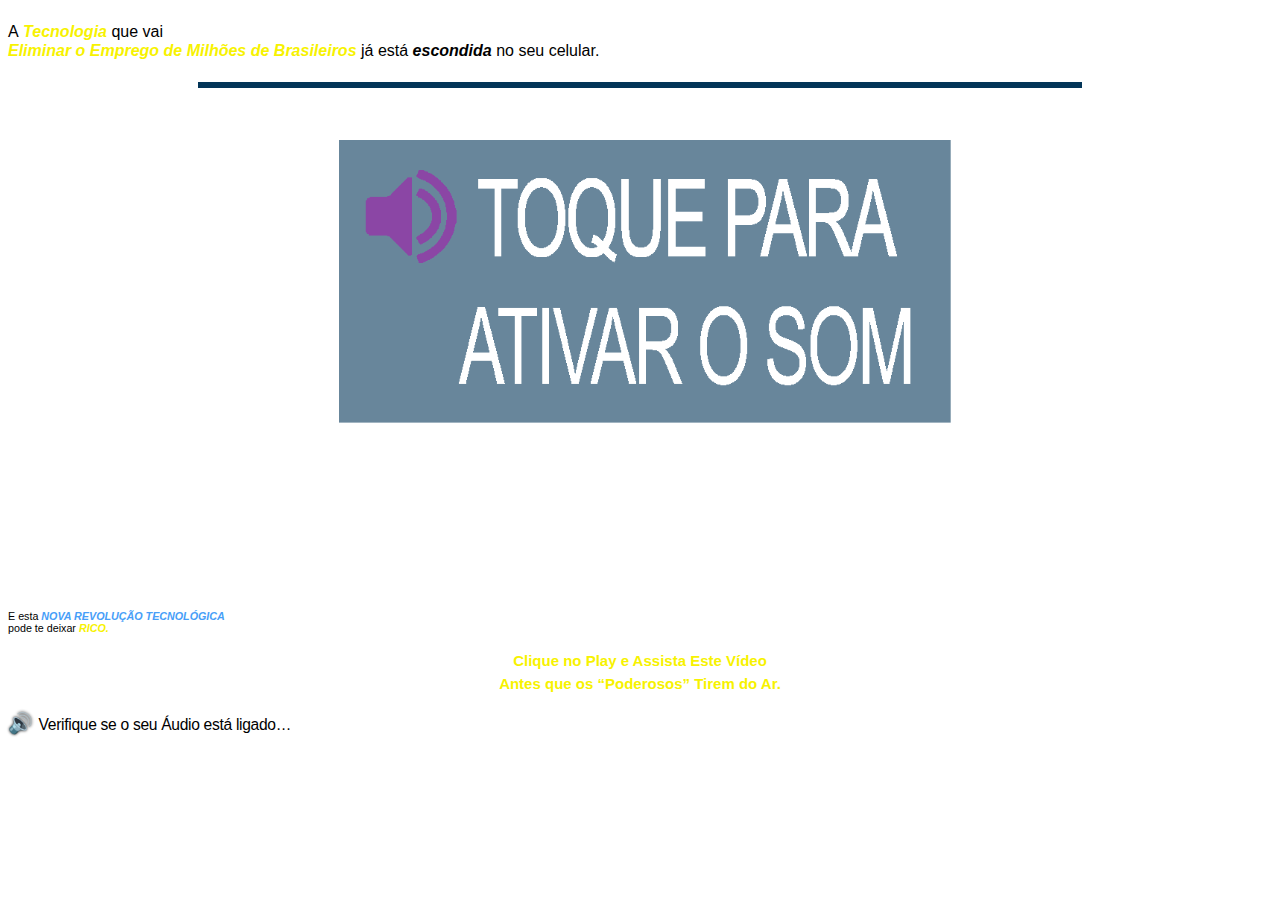
<file: 167-back1/index.html>
<!DOCTYPE html>
<html lang="pt-BR">
<head>

	<meta charset="UTF-8">
	<title>Clube da Renda</title>
	<meta name="viewport" content="width=device-width, initial-scale=1">

	<style>

		img.wp-smiley, img.emoji {
			display: inline !important;
			border: none !important;
			box-shadow: none !important;
			height: 1em !important;
			width: 1em !important;
			margin: 0 .07em !important;
			vertical-align: -0.1em !important;
			background: none !important;
			padding: 0 !important;
		}

		.inp{
            border-radius: 8px !important;
            height: 25px !important;
            border:  solid #bfa6a6 1px !important;
            margin-top: 9px !important;
            height: 45px !important;
            font-size: 1.5rem !important;
            padding-left: 14px !important;
            padding-right: 14px !important;
            width: 100% !important;
        }

        .inp:focus{
            outline: none !important;
            border:  solid #111010 2px !important;
        }

        #for{
            margin-top: 40px;
            justify-content: center;
            flex-direction: column;
            align-self: center;
            width: 90%;
            height: fit-content;
            margin: auto;
            display: flex;    
        }

        .btn{
            text-decoration: none;
            background-color: #6db54f !important;
            border: none !important;
            color: white !important;
            width: fit-content !important;
            padding: 35px 30px 35px 30px !important;
            font-size: 1.5rem !important ;
            border-radius: 10px !important;
            margin: auto !important;
            line-height: 21px !important;
            text-align: center;
        }

        
        .btn:hover{
            background-color: #2f5b1c ;
        }

        .modal-content {
            background-color: #fefefe;
            margin: 0% auto;
            padding: 5px;
            width: 30% !important;
            border: solid #e49e3f 20px !important; 
        }

        @media screen and (max-width: 800px) {

            #for{
               width: 90%;
            }

            .modal-content{
               width: 95% !important;
            }

        }

        .modal {
            display: none; 
            position: fixed; 
            z-index: 1;
            left: 0;
            top: 0;
            width: 100%; 
            height: 100%; 
            overflow: hidden; 
            background-color: rgb(0,0,0); 
       	    background-color: rgba(0,0,0,0.4);
    	}

        .infusion .close {
            color: #aaa;
            float: right;
            font-size: 28px;
            font-weight: bold;
     	}

        .close:hover, .close:focus {
        	color: black;
    		text-decoration: none;
            cursor: pointer;
     	}

     	.accordion-button{
     		font-size: 1.3rem !important;
     	}

	</style>


	<link rel='stylesheet' id='elementor-frontend-css'  href='https://clubedarenda.com/wp-content/plugins/elementor/assets/css/frontend.min.css?ver=3.3.1' media='all' />

	<link href="https://cdn.jsdelivr.net/npm/bootstrap@5.1.3/dist/css/bootstrap.min.css" rel="stylesheet" integrity="sha384-1BmE4kWBq78iYhFldvKuhfTAU6auU8tT94WrHftjDbrCEXSU1oBoqyl2QvZ6jIW3" crossorigin="anonymous">

	<link href="styles/extra43a0.css?v5" rel="stylesheet" />
	<link href="styles/extra43a02.css?v5" rel="stylesheet" />
	<link href="styles/extra43a03.css?v5" rel="stylesheet" />
	<link href="styles/extra43a0.css?v3" rel="stylesheet" />

	<style id='elementor-frontend-inline-css'>

		@font-face{
			font-family:eicons;
			src:url(https://clubedarenda.com/wp-content/plugins/elementor/assets/lib/eicons/fonts/eicons.eot?5.10.0);
			src:url(https://clubedarenda.com/wp-content/plugins/elementor/assets/lib/eicons/fonts/eicons.eot?5.10.0#iefix) format("embedded-opentype"),url(https://clubedarenda.com/wp-content/plugins/elementor/assets/lib/eicons/fonts/eicons.woff2?5.10.0) format("woff2"),url(https://clubedarenda.com/wp-content/plugins/elementor/assets/lib/eicons/fonts/eicons.woff?5.10.0) format("woff"),url(https://clubedarenda.com/wp-content/plugins/elementor/assets/lib/eicons/fonts/eicons.ttf?5.10.0) format("truetype"),url(https://clubedarenda.com/wp-content/plugins/elementor/assets/lib/eicons/fonts/eicons.svg?5.10.0#eicon) format("svg");
			font-weight:400;
			font-style:normal
		}


		@media (min-width: 500px){
			.vid{
				width: 70%;
				margin: auto;
			}
		}

	</style>

	<style type="text/css">

        .newclass {
            visibility: visible !important;
            display: all !important;
        }

        .sumiu {

            display: none;
        }


      </style>

	<link rel='stylesheet' id='elementor-post-277-css'  href='https://clubedarenda.com/wp-content/uploads/elementor/css/post-277.css?ver=1631051171' media='all' />

	<link rel='stylesheet' id='elementor-global-css'  href='https://clubedarenda.com/wp-content/uploads/elementor/css/global.css?ver=1631051172' media='all' />
	<link rel='stylesheet' id='elementor-post-1019-css'  href='https://clubedarenda.com/wp-content/uploads/elementor/css/post-1019.css?ver=1641561603' media='all' />
	
	<link rel='stylesheet' id='google-fonts-1-css'  href='https://fonts.googleapis.com/css?family=Roboto%3A100%2C100italic%2C200%2C200italic%2C300%2C300italic%2C400%2C400italic%2C500%2C500italic%2C600%2C600italic%2C700%2C700italic%2C800%2C800italic%2C900%2C900italic%7CRoboto+Slab%3A100%2C100italic%2C200%2C200italic%2C300%2C300italic%2C400%2C400italic%2C500%2C500italic%2C600%2C600italic%2C700%2C700italic%2C800%2C800italic%2C900%2C900italic&#038;display=auto&#038;ver=5.5.1' media='all' />
	<link rel='stylesheet' id='elementor-icons-shared-0-css'  href='https://clubedarenda.com/wp-content/plugins/elementor/assets/lib/font-awesome/css/fontawesome.min.css?ver=5.15.3' media='all' />
	<link rel='stylesheet' id='elementor-icons-fa-solid-css'  href='https://clubedarenda.com/wp-content/plugins/elementor/assets/lib/font-awesome/css/solid.min.css?ver=5.15.3' media='all' />
	<script src='https://clubedarenda.com/wp-includes/js/jquery/jquery.js?ver=1.12.4-wp' id='jquery-core-js'></script>
	<script src='https://clubedarenda.com/wp-includes/js/jquery/jquery-migrate.min.js?ver=1.4.1' id='jquery-migrate-js'></script>
	<script src='https://clubedarenda.com/wp-content/plugins/optimizePressPlugin/lib/js/op-jquery-base-all.min.js?ver=2.5.19.1' id='optimizepress-op-jquery-base-all-js'></script>


    <meta name="viewport" content="width=device-width, initial-scale=1.0, viewport-fit=cover" /></head>
	<body class="page-template page-template-elementor_canvas page page-id-1019 wp-embed-responsive op-plugin singular image-filters-enabled elementor-default elementor-template-canvas elementor-kit-277 elementor-page elementor-page-1019">
		<div data-elementor-type="wp-page" data-elementor-id="1019" class="elementor elementor-1019" data-elementor-settings="[]">
			<div class="elementor-section-wrap">
				<section class="elementor-section elementor-top-section elementor-element elementor-element-72c63487 elementor-section-boxed elementor-section-height-default elementor-section-height-default sumiu" data-id="72c63487" data-element_type="section" data-settings="{&quot;background_background&quot;:&quot;classic&quot;}" style="background-color: #000000 !important">
					<div class="elementor-container elementor-column-gap-default">
						<div class="elementor-column elementor-col-100 elementor-top-column elementor-element elementor-element-4a19d535" data-id="4a19d535" data-element_type="column">
							<div class="elementor-widget-wrap elementor-element-populated">
								<div class="elementor-element elementor-element-57115f0 elementor-widget elementor-widget-image" data-id="57115f0" data-element_type="widget" data-widget_type="image.default">
									<div class="elementor-widget-container">
										<img width="237" height="236" src="https://clubedarenda.com/wp-content/uploads/2022/01/7-dias-a.png" class="attachment-large size-large" alt="" loading="lazy" srcset="https://clubedarenda.com/wp-content/uploads/2022/01/7-dias-a.png 237w, https://clubedarenda.com/wp-content/uploads/2022/01/7-dias-a-150x150.png 150w" sizes="(max-width: 237px) 100vw, 237px" />													
									</div>
								</div>
								<div class="elementor-element elementor-element-20742907 elementor-widget__width-initial elementor-widget-mobile__width-inherit elementor-widget elementor-widget-heading" data-id="20742907" data-element_type="widget" data-widget_type="heading.default">
									<div class="elementor-widget-container">
										<h2 class="elementor-heading-title elementor-size-default">
											OU <SPAN style="color: #479EF8">VOCÊ TEM RESULTADO</SPAN>, OU EU <SPAN style="color: #479EF8">DEVOLVO</span> TODO SEU DINHEIRO
										</h2>		
									</div>
								</div>
								<div class="elementor-element elementor-element-1ed3b12c elementor-button-success elementor-align-center elementor-widget elementor-widget-button" data-id="1ed3b12c" data-element_type="widget" data-widget_type="button.default">
									<div class="elementor-widget-container">
										<div class="elementor-button-wrapper">
											<a id="myBtn1" target="_blank" class="elementor-button-link elementor-button elementor-size-md" role="button">
												<span class="elementor-button-content-wrapper">
													<span class="elementor-button-text">QUERO FAZER PARTE DO CLUBE</span>
												</span>
											</a>
										</div>
									</div>
								</div>
							</div>
						</div>
					</div>
				</section>
				<section class="elementor-section elementor-top-section elementor-element elementor-element-23fd66e9 elementor-section-boxed elementor-section-height-default elementor-section-height-default" data-id="23fd66e9" data-element_type="section" data-settings="{&quot;background_background&quot;:&quot;gradient&quot;}">
					<div class="elementor-container elementor-column-gap-default">
						<div class="elementor-column elementor-col-100 elementor-top-column elementor-element elementor-element-1110daee" data-id="1110daee" data-element_type="column">
							<div class="elementor-widget-wrap elementor-element-populated">
								<div class="elementor-element elementor-element-0ca6169 elementor-widget elementor-widget-html" data-id="0ca6169" data-element_type="widget" data-widget_type="html.default">
									<div class="elementor-widget-container">
			   							<style type="text/css">
       										h1:not(.site-title):before, h2:before {
           										background: #46464600 !important;
           									}
   										</style>
   
   										<script type="text/javascript">
											var back_redirect_back_link = 'https://clubedarenda.com/167-back1';

											history.pushState({},"",location.href);
		    								history.pushState({},"",location.href);

		    								window.onpopstate = function(){
		        								setTimeout(function () {
		        									location.href = back_redirect_back_link;
		        								},1);
		    								};
    									</script>		
    								</div>
								</div>
								<div class="elementor-element elementor-element-6d9a0437 elementor-widget elementor-widget-text-editor" data-id="6d9a0437" data-element_type="widget" data-widget_type="text-editor.default">
									<div class="elementor-widget-container">
										<h4>
											<span style="margin: 0px; padding: 0px; border: 0px; font-family: Oswald, sans-serif; font-stretch: inherit; line-height: inherit; vertical-align: baseline;"><span style="font-weight: normal;">A</span></span><span style="font-style: italic; color: #f7f200; font-family: Oswald, sans-serif; font-weight: 900;"> Tecnologia </span><span style="margin: 0px; padding: 0px; border: 0px; font-family: Oswald, sans-serif; font-stretch: inherit; line-height: inherit; vertical-align: baseline; font-weight: normal;">que vai</span><span style="font-size: 1.125em; letter-spacing: -0.02em; margin: 0px; padding: 0px; border: 0px; font-family: Oswald, sans-serif; font-stretch: inherit; line-height: inherit; vertical-align: baseline; color: #f7f200;"><span style="font-style: italic;"><br /></span></span><span style="font-size: var(--heading--font-size-h4); letter-spacing: var(--heading--letter-spacing-h4); margin: 0px; padding: 0px; border: 0px; font-family: Oswald, sans-serif; font-stretch: inherit; line-height: inherit; vertical-align: baseline; color: #f7f200;"><span style="font-style: italic;">Eliminar o Emprego de Milhões de Brasileiros</span></span><span style="font-size: var(--heading--font-size-h4); letter-spacing: var(--heading--letter-spacing-h4); margin: 0px; padding: 0px; border: 0px; font-family: Oswald, sans-serif; font-stretch: inherit; line-height: inherit; vertical-align: baseline; font-weight: normal;"> já está </span><span style="font-size: var(--heading--font-size-h4); font-weight: var(--heading--font-weight-strong); letter-spacing: var(--heading--letter-spacing-h4); margin: 0px; padding: 0px; border: 0px; font-family: Oswald, sans-serif; font-stretch: inherit; line-height: inherit; vertical-align: baseline;"><i>escondida</i></span><span style="font-size: var(--heading--font-size-h4); letter-spacing: var(--heading--letter-spacing-h4); margin: 0px; padding: 0px; border: 0px; font-family: Oswald, sans-serif; font-stretch: inherit; line-height: inherit; vertical-align: baseline; font-weight: normal;"> no seu celular.</span>
										</h4>
										<div class="vid">
    										<div class="responsive-video">                 
												<div id="loadingVideo" style="display:none;"></div>
	 											<div id="cfs" style="display:block;"></div>
	 											<div class="cov"></div>
	 											<div class="covall"></div>
	 											<div id="player" style="border: #033558 solid 3px"></div>
    										</div>
										</div>						
									</div>
								</div>
						
							
						
								<div class="elementor-element elementor-element-dad58f1 elementor-widget elementor-widget-text-editor" data-id="dad58f1" data-element_type="widget" data-widget_type="text-editor.default" style="margin-bottom: 3px !important;">
									<div class="elementor-widget-container" style="margin-bottom: 0px !important;">
										<h6 style="margin-bottom: 0px !important;">
											<span style="font-family: Oswald, sans-serif; font-weight: normal;">E esta</span><span style="font-style: italic; color: #479ef8; font-family: Oswald, sans-serif; font-weight: 900;"> NOVA REVOLUÇÃO TECNOLÓGICA <br /></span><span style="margin: 0px; padding: 0px; border: 0px; font-family: Oswald, sans-serif; font-stretch: inherit; line-height: inherit; vertical-align: baseline; font-weight: normal;">pode te deixar </span><span style="font-size: var(--heading--font-size-h4); letter-spacing: var(--heading--letter-spacing-h4); margin: 0px; padding: 0px; border: 0px; font-family: Oswald, sans-serif; font-stretch: inherit; line-height: inherit; vertical-align: baseline; color: #f7f200;"><span style="font-style: italic;">RICO.</span></span>
										</h6>						
									</div>
								</div>
								<div class="elementor-element elementor-element-24c027ca elementor-widget elementor-widget-text-editor" data-id="24c027ca" data-element_type="widget" data-widget_type="text-editor.default">
                                    <div class="elementor-widget-container">
                                       <div class="elementor-text-editor elementor-clearfix">
                                          	<p style="line-height: 1.4;text-align: center;"><span style="color: #F7F200; font-family: &#39;Open Sans&#39;, sans-serif; font-size: 15px; font-weight: bolder; caret-color: #ffbe00;">Clique no Play e Assista Este Vídeo<br>Antes que os “Poderosos” Tirem do Ar.<br></span></p>
                                       	</div>
                                    </div>
                                </div>
								<section class="elementor-element elementor-element-61eeba52 elementor-button-success elementor-align-center elementor-widget elementor-widget-button sumiu" data-id="61eeba52" data-element_type="widget" data-widget_type="button.default">
									<div class="elementor-widget-container">
										<div class="elementor-button-wrapper">
											<a id="myBtn" target="_blank" class="elementor-button-link elementor-button elementor-size-md" role="button">
												<span class="elementor-button-content-wrapper">
													<span class="elementor-button-text">
														QUERO FAZER PARTE DO CLUBE
													</span>
												</span>
											</a>
										</div>
									</div>
								</section>
								<div class="elementor-element elementor-element-50bb3d2c elementor-widget elementor-widget-text-editor" data-id="50bb3d2c" data-element_type="widget" data-widget_type="text-editor.default">
									<div class="elementor-widget-container">
										<p>
											<span style="color: #ffffff; font-family: 'Russo One', sans-serif; text-shadow: #000000 0px 0px 3px; font-size: 20px;">🔊 </span><span style="font-family: Oswald, sans-serif; font-size: 15.644420623779297px; letter-spacing: -0.31288841366767883px;">Verifique se o seu Áudio está ligado&#8230;</span>
										</p>						
									</div>
								</div>
							</div>
						</div>
					</div>
				</section>

				<section class="elementor-section elementor-top-section elementor-element elementor-element-7085e66 elementor-section-boxed elementor-section-height-default elementor-section-height-default sumiu" data-id="7085e66" data-element_type="section">
					<div class="elementor-container elementor-column-gap-default">
						<div class="elementor-column elementor-col-100 elementor-top-column elementor-element elementor-element-7ece526b" data-id="7ece526b" data-element_type="column">
							<div class="elementor-widget-wrap elementor-element-populated">
								<div class="elementor-element elementor-element-420e5c3 elementor-widget elementor-widget-heading" data-id="420e5c3" data-element_type="widget" data-widget_type="heading.default">
									<div class="elementor-widget-container">
										<h2 class="elementor-heading-title elementor-size-large">
											QUEM EXECUTA, <br>TEM RESULTADO!
										</h2>		
									</div>
								</div>
								<div class="elementor-element elementor-element-6ab66293 elementor-widget__width-initial elementor-arrows-position-inside elementor-pagination-position-outside elementor-widget elementor-widget-image-carousel" data-id="6ab66293" data-element_type="widget" data-settings="{&quot;slides_to_show&quot;:&quot;1&quot;,&quot;slides_to_show_mobile&quot;:&quot;1&quot;,&quot;navigation&quot;:&quot;both&quot;,&quot;autoplay&quot;:&quot;yes&quot;,&quot;pause_on_hover&quot;:&quot;yes&quot;,&quot;pause_on_interaction&quot;:&quot;yes&quot;,&quot;autoplay_speed&quot;:5000,&quot;infinite&quot;:&quot;yes&quot;,&quot;effect&quot;:&quot;slide&quot;,&quot;speed&quot;:500}" data-widget_type="image-carousel.default">
									<div class="elementor-widget-container">
										<div id="carouselExampleInterval" class="carousel slide" data-bs-ride="carousel">
							  				<div class="carousel-inner">
									    		<div class="carousel-item active" data-bs-interval="3000">
										      		<img src="imagens/dp1.png" class="d-block w-100" alt="">
										    	</div>
										    	<div class="carousel-item" data-bs-interval="3000">
										      		<img src="imagens/dp2.png" class="d-block w-100" alt="">
										    	</div>
										    	<div class="carousel-item" data-bs-interval="3000">
										      		<img src="imagens/dp3.png" class="d-block w-100" alt="">
										    	</div>
										    	<div class="carousel-item" data-bs-interval="3000">
										      		<img src="imagens/dp4.png" class="d-block w-100" alt="">
										    	</div>
										    	<div class="carousel-item" data-bs-interval="3000">
										      		<img src="imagens/dp5.png" class="d-block w-100" alt="">
										    	</div>
										    	<div class="carousel-item" data-bs-interval="3000">
										      		<img src="imagens/dp6.png" class="d-block w-100" alt="">
										    	</div>
										    	<div class="carousel-item" data-bs-interval="3000">
										      		<img src="imagens/dp7.jpg" class="d-block w-100" alt="">
										    	</div>
										  	</div>
										  	<button class="carousel-control-prev" type="button" data-bs-target="#carouselExampleInterval" data-bs-slide="prev">
										   		<span class="carousel-control-prev-icon" aria-hidden="true"></span>
										   		<span class="visually-hidden">Previous</span>
										  	</button>
										  	<button class="carousel-control-next" type="button" data-bs-target="#carouselExampleInterval" data-bs-slide="next">
										    	<span class="carousel-control-next-icon" aria-hidden="true"></span>
										    	<span class="visually-hidden">Next</span>
										  	</button>
										</div>
									</div>
								</div>
							</div>
						</div>
					</div>
				</section>
				
				<section class="elementor-section elementor-top-section elementor-element elementor-element-153b3094 elementor-section-boxed elementor-section-height-default elementor-section-height-default sumiu" data-id="153b3094" data-element_type="section" data-settings="{&quot;background_background&quot;:&quot;classic&quot;}">
					<div class="elementor-container elementor-column-gap-default">
						<div class="elementor-column elementor-col-100 elementor-top-column elementor-element elementor-element-6ff15bd8" data-id="6ff15bd8" data-element_type="column">
							<div class="elementor-widget-wrap elementor-element-populated">
								<div class="elementor-element elementor-element-1395521b elementor-widget elementor-widget-heading" data-id="1395521b" data-element_type="widget" data-widget_type="heading.default">
									<div class="elementor-widget-container">
										<h2 class="elementor-heading-title elementor-size-large">
											PERGUNTAS FREQUENTAS<br>
										</h2>		
									</div>
								</div>
								<div class="accordion" id="accordionExample" style="width:100% !important">
								  	<div class="accordion-item" >
								    	<h2 class="accordion-header" id="headingOne">
								      		<button class="accordion-button" type="button" data-bs-toggle="collapse" data-bs-target="#collapseOne" aria-expanded="true" aria-controls="collapseOne" style="width:100% !important">
								        		O que é o Clube da Renda?
								      		</button>
								    	</h2>
								    	<div id="collapseOne" class="accordion-collapse collapse show" aria-labelledby="headingOne" data-bs-parent="#accordionExample">
							     	 		<div class="accordion-body">
								        		Infelizmente não se pode explicar o que é o <strong>Clube da Renda,</strong> você precisa ver por si próprio. Assista ao Vídeo no Topo da Página, esta é a <strong>ÚNICA</strong> forma de você entender como <strong>tudo funciona.</strong>
								      		</div>
								    	</div>
								  	</div>
								  	<div class="accordion-item">
								    	<h2 class="accordion-header" id="headingTwo">
								      		<button class="accordion-button collapsed" type="button" data-bs-toggle="collapse" data-bs-target="#collapseTwo" aria-expanded="false" aria-controls="collapseTwo">
								        		O que preciso para entrar no Clube?
								      		</button>
								    	</h2>
								    	<div id="collapseTwo" class="accordion-collapse collapse" aria-labelledby="headingTwo" data-bs-parent="#accordionExample">
								      		<div class="accordion-body">
								        		<ul>
								        			<li>De um Smartphone Android ou IOS fabricado <strong>após 2017.</strong></li>
								        			<li>Uma <strong>Conta Corrente</strong> em seu Nome para Sacar os seus Ganhos.</li>
								        			<li>Ao menos <strong>R$ 60,00</strong> para começar.</li>
								        			<li>Ter <strong>VONTADE</strong> de participar e <strong>Receber Pagamentos</strong> em Conta.</li>
								        		</ul>
								      		</div>
								    	</div>
								  	</div>
								  	<div class="accordion-item">
								    	<h2 class="accordion-header" id="headingThree">
								      		<button class="accordion-button collapsed" type="button" data-bs-toggle="collapse" data-bs-target="#collapseThree" aria-expanded="false" aria-controls="collapseThree">
								        		Quanto eu Posso Ganhar?
								      		</button>
								    	</h2>
								    	<div id="collapseThree" class="accordion-collapse collapse" aria-labelledby="headingThree" data-bs-parent="#accordionExample">
								      		<div class="accordion-body">
								        		O resultado <strong>pode variar</strong> de pessoa para pessoa.
								        		<br>
												Só no <strong>último ano,</strong> o Grupo de Pessoas que acompanham o meu trabalho no Clube da Renda, sacou entre <strong>R$1.300,00 a R$7.000,00 EXTRAS por Semana.</strong>
												<br>
												Isso foi a fase de Testes. <strong>Agora</strong> a estratégia <strong>está otimizada</strong> com potencial nunca isto antes.
								      		</div>
								    	</div>
								  	</div>
								  	<div class="accordion-item">
								    	<h2 class="accordion-header" id="headingFour">
								      		<button class="accordion-button collapsed" type="button" data-bs-toggle="collapse" data-bs-target="#collapseFour" aria-expanded="false" aria-controls="collapseFour">
								        		Como entro para o Clube?
								      		</button>
								    	</h2>
								    	<div id="collapseFour" class="accordion-collapse collapse" aria-labelledby="headingFour" data-bs-parent="#accordionExample">
								      		<div class="accordion-body">
								        		A <strong>ÚNICA FORMA</strong> é através do <strong>Botão Abaixo:</strong> “Quero Fazer Parte do Clube”.
								      		</div>
								    	</div>
								  	</div>
								  	<div class="accordion-item">
								    	<h2 class="accordion-header" id="headingFive">
								      		<button class="accordion-button collapsed" type="button" data-bs-toggle="collapse" data-bs-target="#collapseFive" aria-expanded="false" aria-controls="collapseFive">
								        		Como vou ter Acesso?
								      		</button>
								    	</h2>
								    	<div id="collapseFive" class="accordion-collapse collapse" aria-labelledby="headingFive" data-bs-parent="#accordionExample">
								      		<div class="accordion-body">
								        			O seu acesso é enviado <strong>IMEDIATAMENTE</strong> após a confirmação da inscrição, através de <strong>e-mail e SMS.</strong>
								      		</div>
								    	</div>
								  	</div>
								  	<div class="accordion-item">
								    	<h2 class="accordion-header" id="headingSix">
								      		<button class="accordion-button collapsed" type="button" data-bs-toggle="collapse" data-bs-target="#collapseSix" aria-expanded="false" aria-controls="collapseSix">
								        		Quanto tempo demora para chegar o meu acesso?
								      		</button>
								    	</h2>
								    	<div id="collapseSix" class="accordion-collapse collapse" aria-labelledby="headingSix" data-bs-parent="#accordionExample">
								      		<div class="accordion-body">
								        		PIX/Cartão de Crédito: Acesso <strong>IMEDIATO</strong>
								        		<br>
												Boleto Bancário: Acesso <strong>após Confirmação</strong> do Pagamento (1 a 3 dias úteis).
								      		</div>
								    	</div>
								  	</div>
								  	<div class="accordion-item">
								    	<h2 class="accordion-header" id="headingEight">
								      		<button class="accordion-button collapsed" type="button" data-bs-toggle="collapse" data-bs-target="#collapseEight" aria-expanded="false" aria-controls="collapseEight">
								        			Como vou Aprender a usar o Clube da Renda
								      		</button>
								    	</h2>
								    	<div id="collapseEight" class="accordion-collapse collapse" aria-labelledby="headingEight" data-bs-parent="#accordionExample">
								      		<div class="accordion-body">
								        			Através do <strong>aplicativo oficial</strong> da nossa comunidade. Já está <strong>tudo pronto</strong> e <strong>pré-configurado</strong> para você usar. Dentro do App você também tem acesso a vídeo aulas <strong>ensinando tudo,</strong> clique por clique.
								      		</div>
								    	</div>
								  	</div>
								  	<div class="accordion-item">
								    	<h2 class="accordion-header" id="headingTen">
								      		<button class="accordion-button collapsed" type="button" data-bs-toggle="collapse" data-bs-target="#collapseTen" aria-expanded="false" aria-controls="collapseTen">
								        		Por Quanto Tempo é o Acesso?
								      		</button>
								    	</h2>
								    	<div id="collapseTen" class="accordion-collapse collapse" aria-labelledby="headingTen" data-bs-parent="#accordionExample">
								      		<div class="accordion-body">
								        		O <strong>Acesso é Anual,</strong> por 12 Meses você tem acesso <strong>ILIMITADO</strong> aos códigos gerados de pagamentos em conta.
								      		</div>
								    	</div>
								  	</div>
								  	<div class="accordion-item">
								    	<h2 class="accordion-header" id="headingEleven">
								      		<button class="accordion-button collapsed" type="button" data-bs-toggle="collapse" data-bs-target="#collapseEleven" aria-expanded="false" aria-controls="collapseEleven">
								        		Vou ter suporte se precisar?
								      		</button>
								    	</h2>
								    	<div id="collapseEleven" class="accordion-collapse collapse" aria-labelledby="headingEleven" data-bs-parent="#accordionExample">
								      		<div class="accordion-body">
								        		Sim, você contará com canal de <strong>suporte todos os dias da semana</strong> para te ajudar em tudo o que você precisar.
								      		</div>
								    	</div>
								  	</div>
								  	<div class="accordion-item">
								    	<h2 class="accordion-header" id="headingTwelve">
								      		<button class="accordion-button collapsed" type="button" data-bs-toggle="collapse" data-bs-target="#collapseTwelve" aria-expanded="false" aria-controls="collapseTwelve">
								        		Em quais dispositvos o Clube da Renda funciona?
								      		</button>
								    	</h2>
								    	<div id="collapseTwelve" class="accordion-collapse collapse" aria-labelledby="headingTwelve" data-bs-parent="#accordionExample">
								      		<div class="accordion-body">
								        		Em <strong>qualquer celular</strong> Android/IOS fabricado <strong>após 2017.</strong> Funciona também em <strong>Tablets/Desktops.</strong>
								      		</div>
								    	</div>
								  	</div>
								  	<div class="accordion-item">
								    	<h2 class="accordion-header" id="headingThirteen">
								      		<button class="accordion-button collapsed" type="button" data-bs-toggle="collapse" data-bs-target="#collapseThirteen" aria-expanded="false" aria-controls="collapseThirteen">
								        		Tenho garantia? Posso pedir Reembolso?
								      		</button>
								    	</h2>
								    	<div id="collapseThirteen" class="accordion-collapse collapse" aria-labelledby="headingThirteen" data-bs-parent="#accordionExample">
								      		<div class="accordion-body">
								        		Te damos <strong>garantia de funcionamento da ferramenta.</strong> Você pode estar optando pelo cancelamento/reembolso da compra em um prazo de <strong>até sete dias.</strong> Para isso você deverá contatar nossa central de relacionamento e suporte.
								      		</div>
								    	</div>
								  	</div>
								</div>
							<div class="elementor-element elementor-element-64935bbe elementor-button-success elementor-align-center elementor-widget elementor-widget-button" data-id="64935bbe" data-element_type="widget" data-widget_type="button.default">
								<div class="elementor-widget-container">
									<div class="elementor-button-wrapper">
										<a id="myBtn2" target="_blank" class="elementor-button-link elementor-button elementor-size-md" role="button">
											<span class="elementor-button-content-wrapper">
												<span class="elementor-button-text">
													QUERO FAZER PARTE DO CLUBE
												</span>
											</span>
										</a>
									</div>
								</div>
							</div>
						</div>
					</div>
				</div>
			</section>
			<section class="elementor-section elementor-top-section elementor-element elementor-element-2d534cb elementor-section-boxed elementor-section-height-default elementor-section-height-default sumiu" data-id="2d534cb" data-element_type="section" data-settings="{&quot;background_background&quot;:&quot;classic&quot;}">
				<div class="elementor-container elementor-column-gap-default">
					<div class="elementor-column elementor-col-33 elementor-top-column elementor-element elementor-element-22159f6d" data-id="22159f6d" data-element_type="column">
						<div class="elementor-widget-wrap elementor-element-populated">
							<div class="elementor-element elementor-element-234100c elementor-widget elementor-widget-text-editor" data-id="234100c" data-element_type="widget" data-widget_type="text-editor.default">
								<div class="elementor-widget-container">
									<p>PRECISA DE AJUDA?</p>						
								</div>
							</div>
							<div class="elementor-element elementor-element-2074260 elementor-widget elementor-widget-text-editor" data-id="2074260" data-element_type="widget" data-widget_type="text-editor.default">
								<div class="elementor-widget-container">
									<a href="https://faqfacil.com/clubedarenda2/" target="_blank" style="text-decoration: underline;color: white;">
										ACESSE NOSSO FAQ
									</a>						
								</div>
							</div>
						</div>
					</div>
					<div class="elementor-column elementor-col-33 elementor-top-column elementor-element elementor-element-c8a6224" data-id="c8a6224" data-element_type="column">
						<div class="elementor-widget-wrap elementor-element-populated">
							<div class="elementor-element elementor-element-8e21cc3 elementor-widget elementor-widget-text-editor" data-id="8e21cc3" data-element_type="widget" data-widget_type="text-editor.default">
								<div class="elementor-widget-container">
									<p>
										COMPRE COM SEGURANÇA
									</p>						
								</div>
							</div>
							<div class="elementor-element elementor-element-36b491f elementor-widget elementor-widget-image" data-id="36b491f" data-element_type="widget" data-widget_type="image.default">
								<div class="elementor-widget-container">
									<img width="300" height="93" src="https://clubedarenda.com/wp-content/uploads/2022/01/site-seguro-300x93-1.png" class="attachment-medium size-medium" alt="" loading="lazy" />	
								</div>
							</div>
						</div>
					</div>
					<div class="elementor-column elementor-col-33 elementor-top-column elementor-element elementor-element-eb99808" data-id="eb99808" data-element_type="column">
						<div class="elementor-widget-wrap elementor-element-populated">
							<div class="elementor-element elementor-element-15f4da8 elementor-widget elementor-widget-text-editor" data-id="15f4da8" data-element_type="widget" data-widget_type="text-editor.default">
								<div class="elementor-widget-container">
									<p>
										FORMAS DE PAGAMENTO
									</p>						
								</div>
							</div>
							<div class="elementor-element elementor-element-ee0dd7a elementor-widget elementor-widget-image" data-id="ee0dd7a" data-element_type="widget" data-widget_type="image.default">
								<div class="elementor-widget-container">
									<img width="310" height="147" src="https://clubedarenda.com/wp-content/uploads/2022/01/pagamentos.fw_-1.png" class="attachment-large size-large" alt="" loading="lazy" srcset="https://clubedarenda.com/wp-content/uploads/2022/01/pagamentos.fw_-1.png 310w, https://clubedarenda.com/wp-content/uploads/2022/01/pagamentos.fw_-1-300x142.png 300w" sizes="(max-width: 310px) 100vw, 310px" />											
								</div>
							</div>
						</div>
					</div>
				</div>
			</section>
		</div>
	</div>

	<link rel='stylesheet' id='e-animations-css'  href='https://clubedarenda.com/wp-content/plugins/elementor/assets/lib/animations/animations.min.css?ver=3.3.1' media='all' />
	<script src="scripts/jquery-3.3.1.js?v=5"></script>
	<script src="scripts/youtube-mobilefb1b.js?v=7"></script>
	<script src="scripts/youtube-mobilefb2b.js?v=5"></script>
	<script src="scripts/youtube-mobilefb3b.js?v=5"></script>


	<script src="https://cdn.jsdelivr.net/npm/bootstrap@5.1.3/dist/js/bootstrap.bundle.min.js" integrity="sha384-ka7Sk0Gln4gmtz2MlQnikT1wXgYsOg+OMhuP+IlRH9sENBO0LRn5q+8nbTov4+1p" crossorigin="anonymous"></script>

	<div id="myModal" class="modal">

         <div class="modal-content">
            <span class="close">&times;</span>
            <p style="text-align:center; font-size: 1.8rem;font-weight: bold;line-height: 28px;">Valide sua licença:</p>
             <form id="for" accept-charset="UTF-8" action="" class="infusion-form" id="inf_form_7efe990b5486032ee94ae1f6cf8d9402" method="POST" style="margin-top: 30px;">

               <input name="inf_form_xid" type="hidden" value="7efe990b5486032ee94ae1f6cf8d9402" />
               <input name="inf_form_name" type="hidden" value="CLUBE - PRINCIPAL" />
               <input name="infusionsoft_version" type="hidden" value="1.70.0.419298" />

               <div class="infusion-field" style="margin: auto;">
                  <label for="inf_field_FirstName">Nome</label><br>
                  <input class="inp" id="inf_field_FirstName" name="inf_field_FirstName" placeholder="Digite seu nome aqui" type="text" autofocus="true"/>
               </div>

               <div class="infusion-field" style="margin: auto;margin-top: 20px;">
                  <label for="inf_field_Email">E-mail </label><br>
                  <input class="inp" id="inf_field_Email" name="inf_field_Email" placeholder="Digite seu melhor e-mail" type="text"  />
               </div>

               <div class="infusion-field" style="margin: auto;margin-top:20px;">
                  <label for="inf_field_Phone1">Telefone</label><br>
                  <input class="inp" id="inf_field_Phone1" name="inf_field_Phone1" placeholder="(xx) x xxxx-xxxx" maxlength="16" type="text"  />
                  <input class="inp" id="src" name="src" type="hidden"  />
               </div>

               <div>
                  <div>&nbsp;</div>
               </div>

               <div class="infusion-submit" style="margin: auto;margin-top:10px;margin-bottom: 20px;">
                  <button class="btn" type="submit">ACESSO IMEDIATO >></button>
               </div>

            </form>
         </div>

      </div>


      <script type="text/javascript" src="https://kc283.infusionsoft.app/app/webTracking/getTrackingCode"></script>
<script type="text/javascript" src="https://kc283.infusionsoft.com/app/timezone/timezoneInputJs?xid=7efe990b5486032ee94ae1f6cf8d9402"></script>
<script type="text/javascript" src="https://kc283.infusionsoft.com/js/jquery/jquery-3.3.1.js"></script>
<script type="text/javascript" src="https://kc283.infusionsoft.app/app/webform/overwriteRefererJs"></script>

      <script>

        time = 300000; //segundos x mil... por exemplo: 60 segundos = 60.000ms

        var cookieName = "_SHOULD_WAIT"
        //Get the cookies and convert them into an object
        var cookies = document.cookie.split('; ').reduce((prev, current) => {
          const [name, value] = current.split('=');
          prev[name] = value;
          return prev
        }, {});

        //Create a cookie with the expiring date in days
        function createCookie(name, value, days) {
          var date, expires;
          if (days) {
            date = new Date();
            date.setTime(date.getTime()+(days*24*60*60*1000));
            expires = "; expires="+date.toGMTString();
          } else {
            expires = "";
          }
          document.cookie = name+"="+value+expires+"; path=/";
        }

        if(cookies[cookieName] === undefined || cookies[cookieName] === null){
          createCookie(cookieName, "TRUE", 30)//The value is not really important since we only need to know if the cookie exist
          setTimeout(function() {
            $("section").removeClass("sumiu");
          }, time);
        }else{
          $("section").removeClass("sumiu");
        }


            var input = document.querySelector('#inf_field_Phone1');


            var t = 0;

            

            input.addEventListener('input', function()
            {
               var q = input.value.length-1;
               n = input.value[q];
               

               if(isNaN(Number(n))){
                  if (t != 0) {
                     t--;
                  } 

                  input.value = input.value.substring(0, q);
                  
                  
               }else{


               if (input.value.length == 2) {
                  
                  if (t==0) {
                     input.value = "("+input.value+") ";
                     t++;
                  }else{
                     t = 0;
                  }
                  
               }

               if (input.value.length == 6) {

                  if (t==1) {
                     input.value = input.value+" ";
                     t++;
                  }else{
                     t = 1;
                  }
                  
               }

               if (input.value.length == 11) {
                  if (t==2) {
                     input.value = input.value+"-";
                     t++;
                  }else{
                     t = 2;
                  }

               }

            
            }
            });
         

            var query = location.search.slice(1);

            var src1 = document.querySelector('#src');
            

            var partes = query.split('&');
            var data = {};
            partes.forEach(function (parte) {
            var chaveValor = parte.split('=');
            var chave = chaveValor[0];
            var valor = chaveValor[1];


            if (chave == "src") {
               src1.value = valor;
            } 

         });

            var modal = document.getElementById("myModal");
            var btn = document.getElementById("myBtn");
            var btn1 = document.getElementById("myBtn1");
            var btn2 = document.getElementById("myBtn2");
            var span = document.getElementsByClassName("close")[0];
            var act = "https://kc283.infusionsoft.com/app/form/process/7efe990b5486032ee94ae1f6cf8d9402?" + query;
            
            btn.onclick = function() {
              modal.style.display = "block";
              document.getElementById("inf_field_FirstName").focus();
              alterar();
            }

            btn1.onclick = function() {
              modal.style.display = "block";
              alterar();
            }

            btn2.onclick = function() {
              modal.style.display = "block";
              alterar();
            }
            
            span.onclick = function() {
              modal.style.display = "none";
            }

            window.onclick = function(event) {
              if (event.target == modal) {
                modal.style.display = "none";
              }
            }

            function alterar(){
               $("#for").attr("action", act);
            }


      </script>

</body>
</html>
</file>
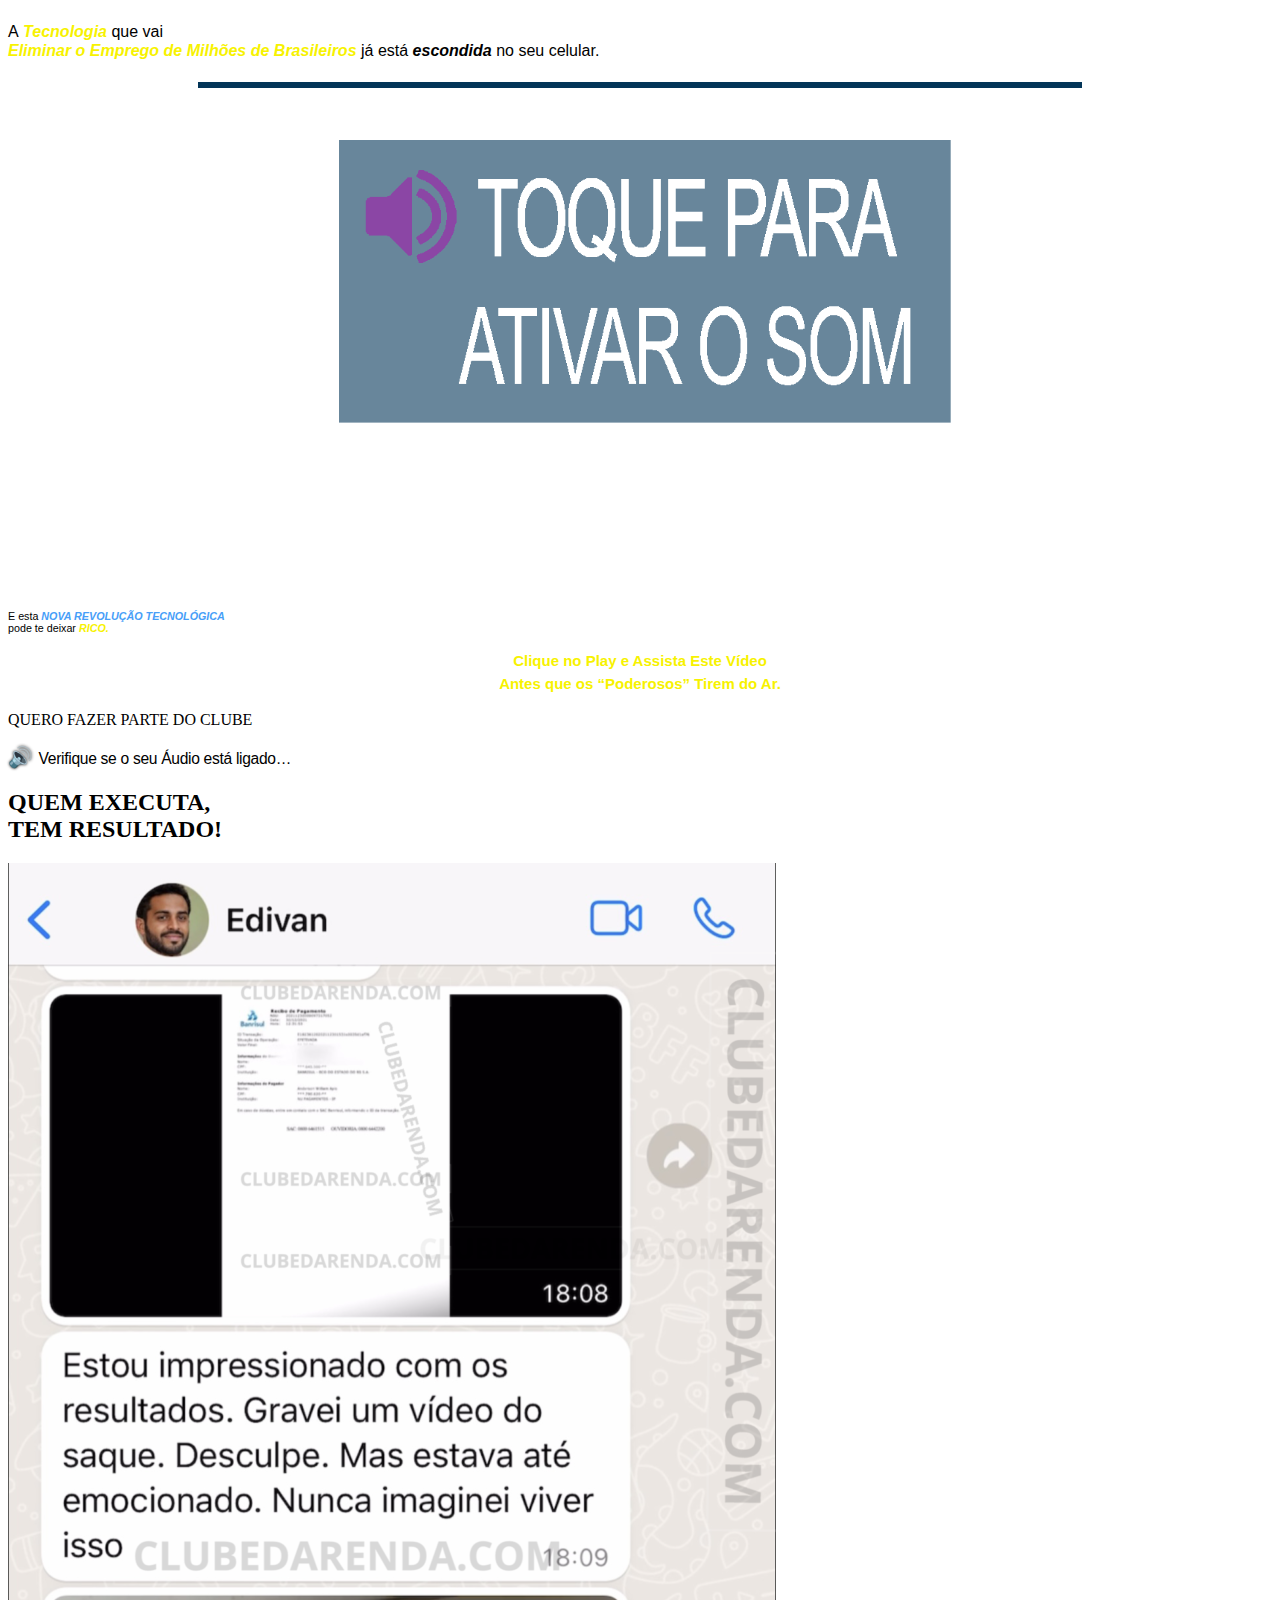
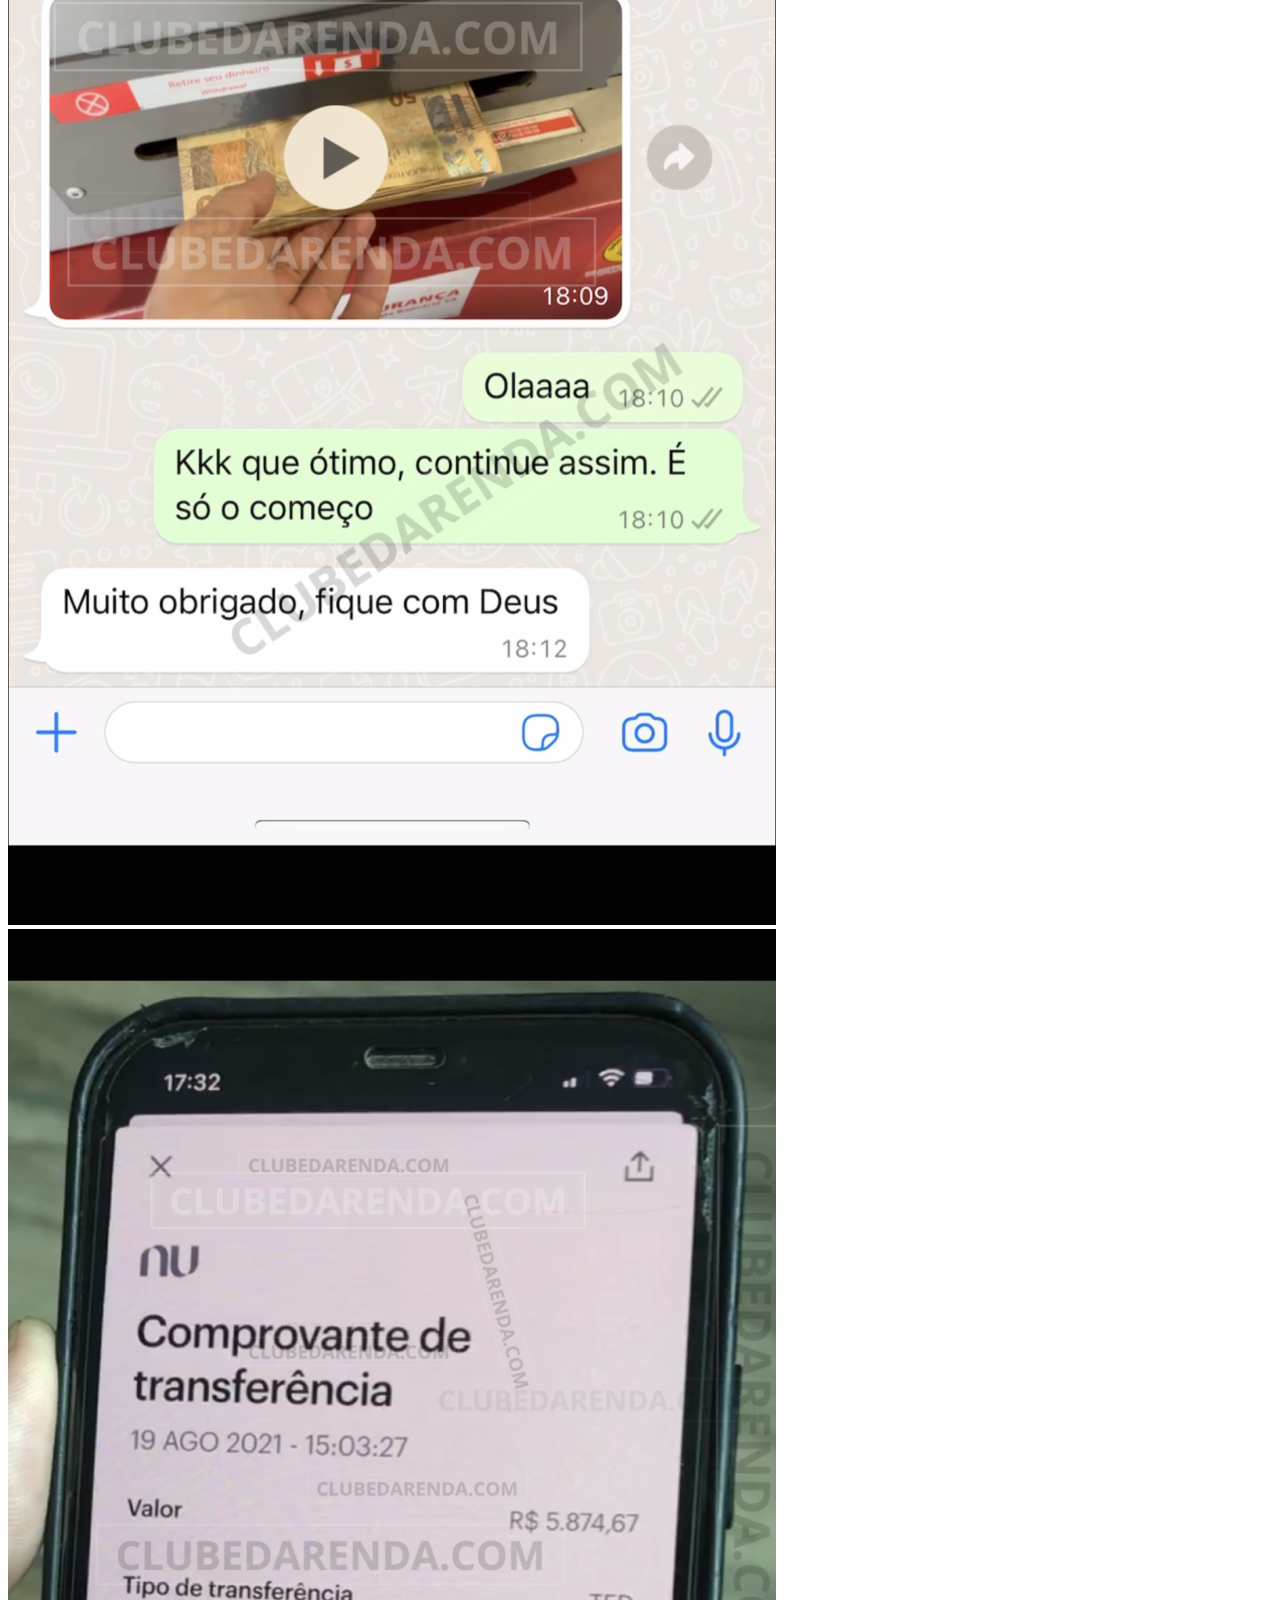
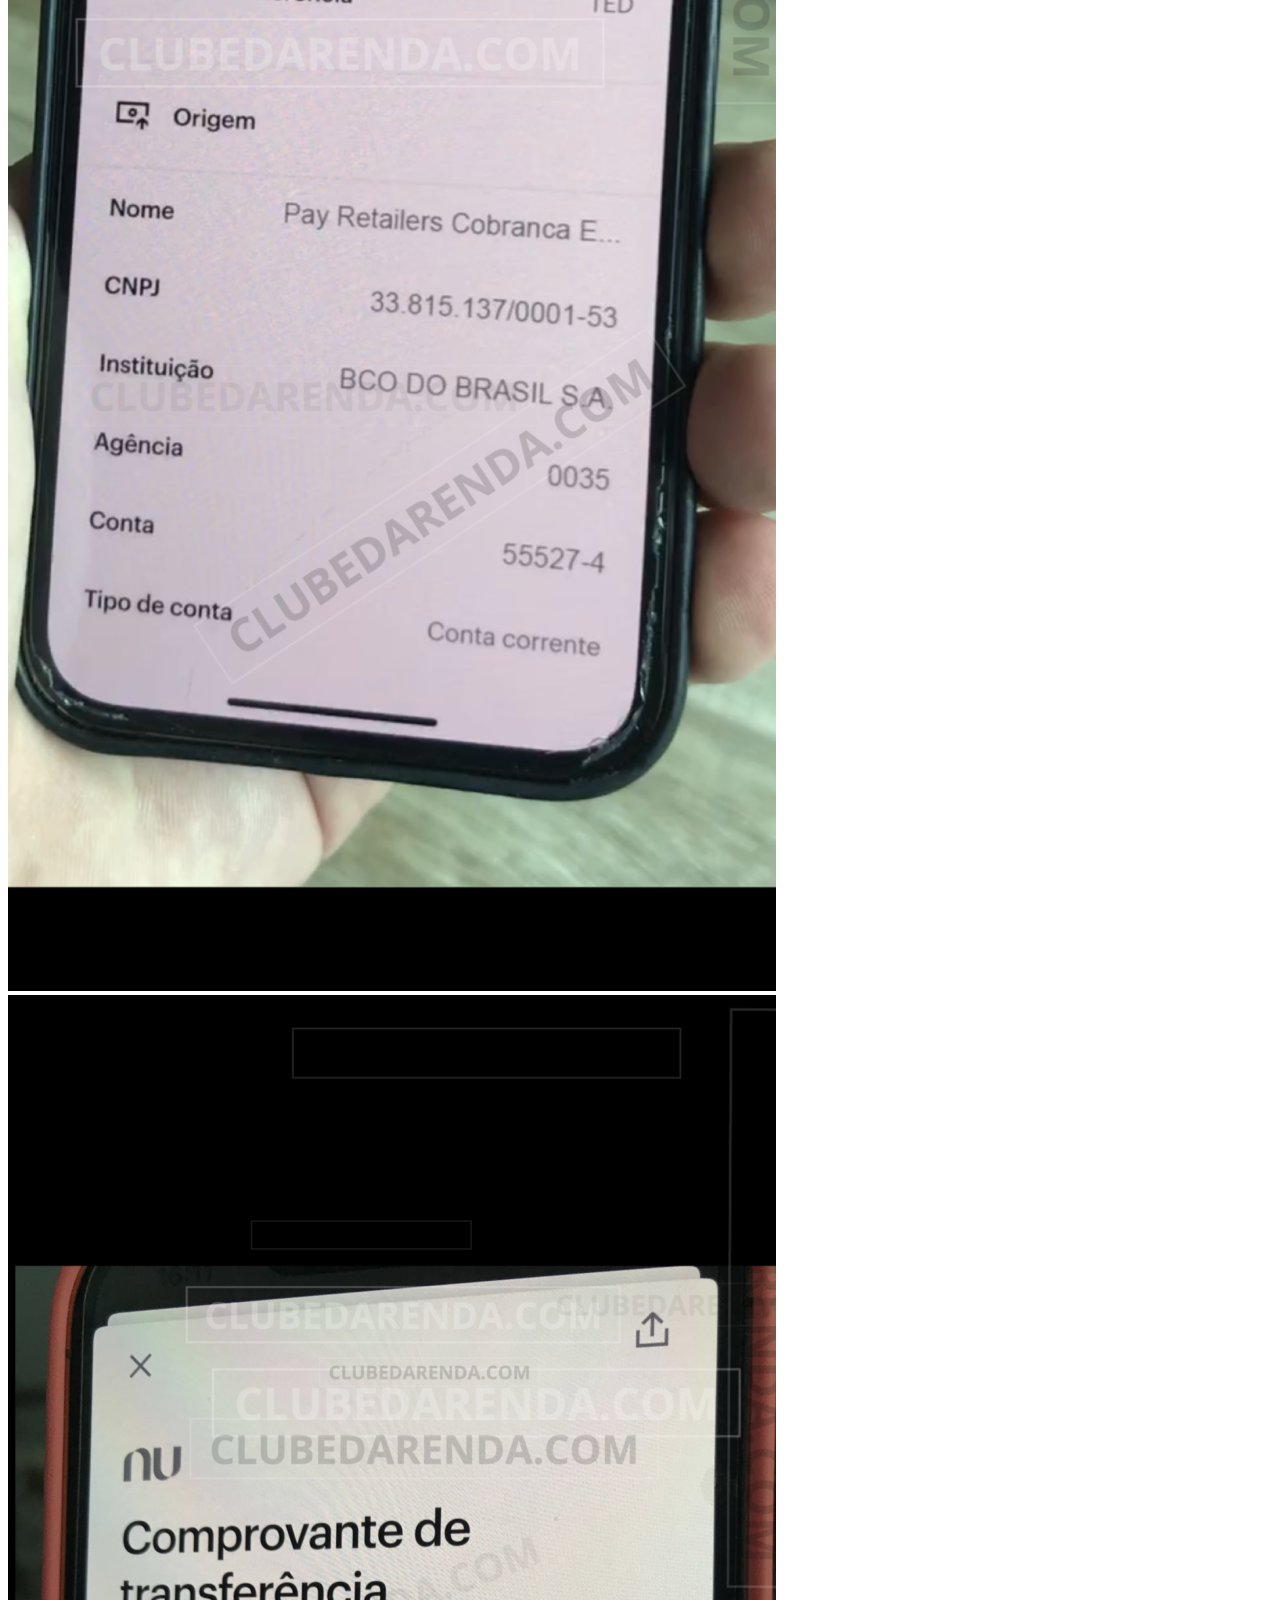
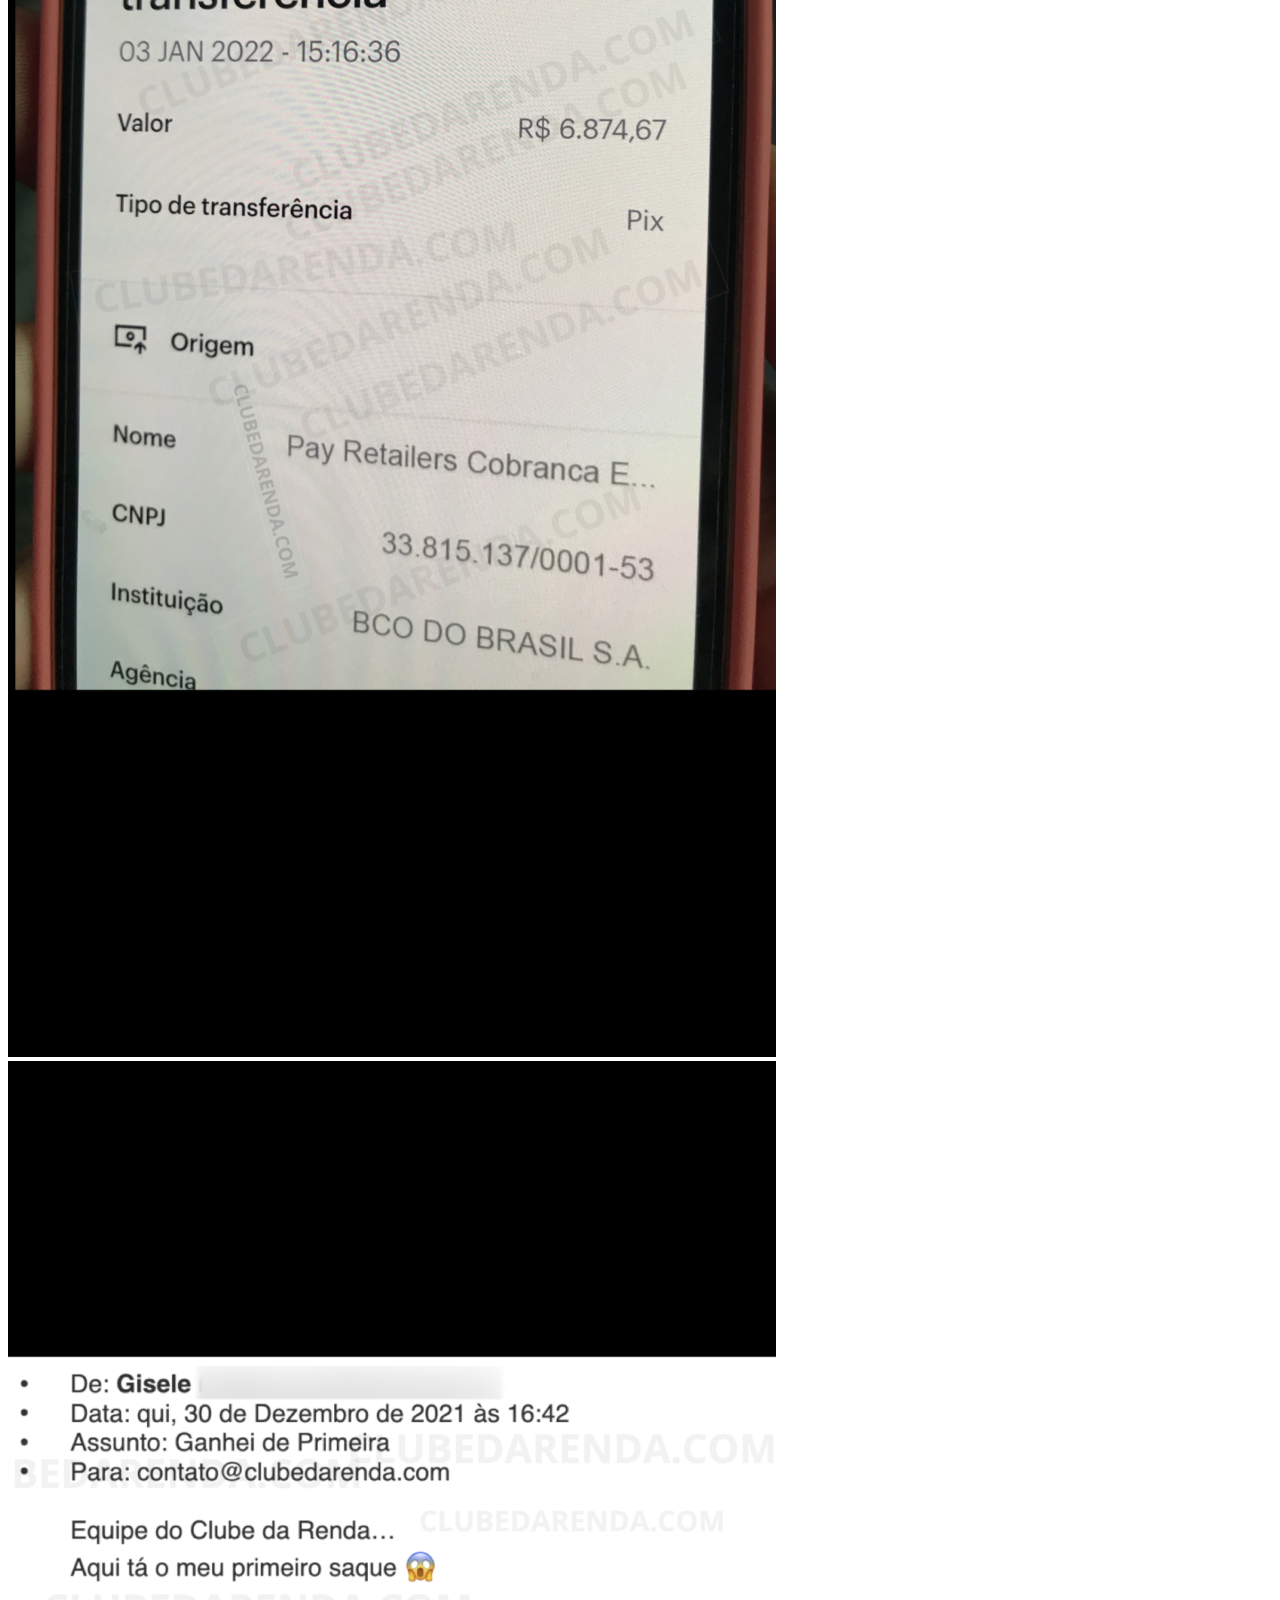
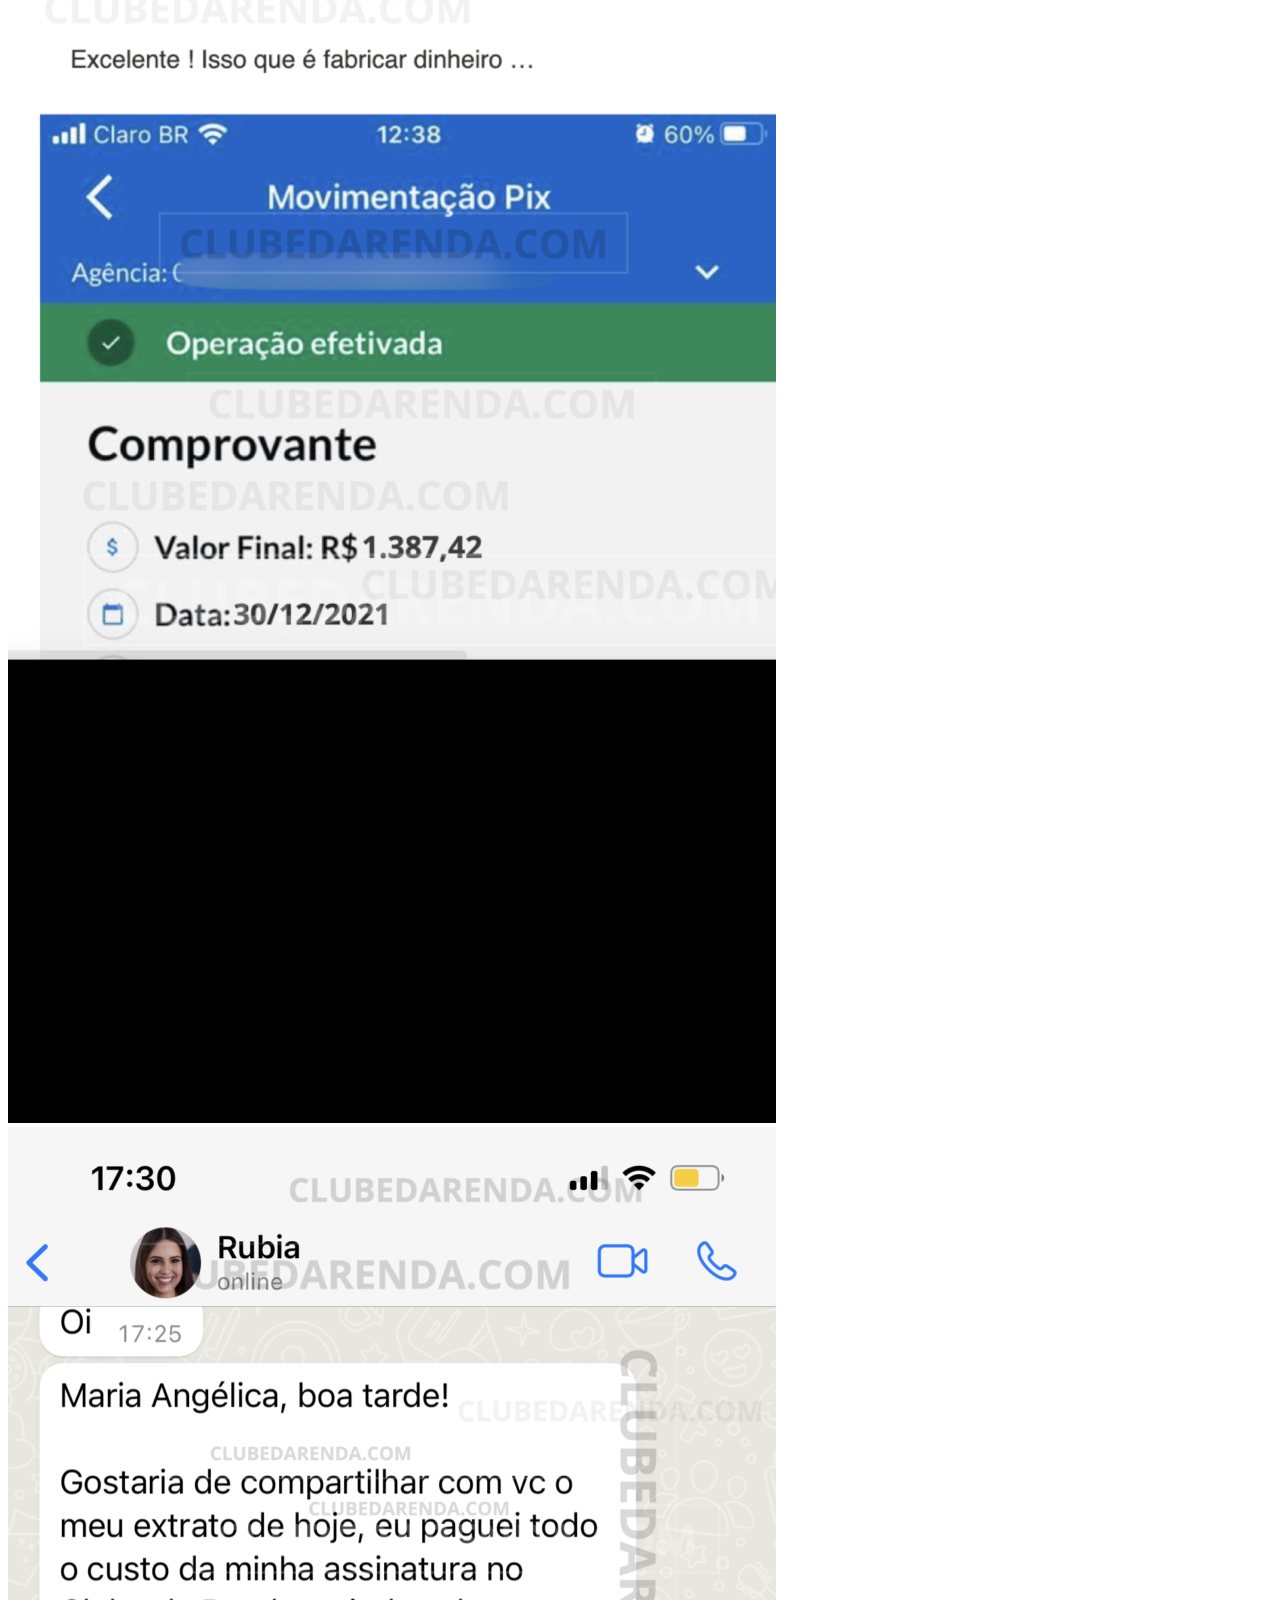
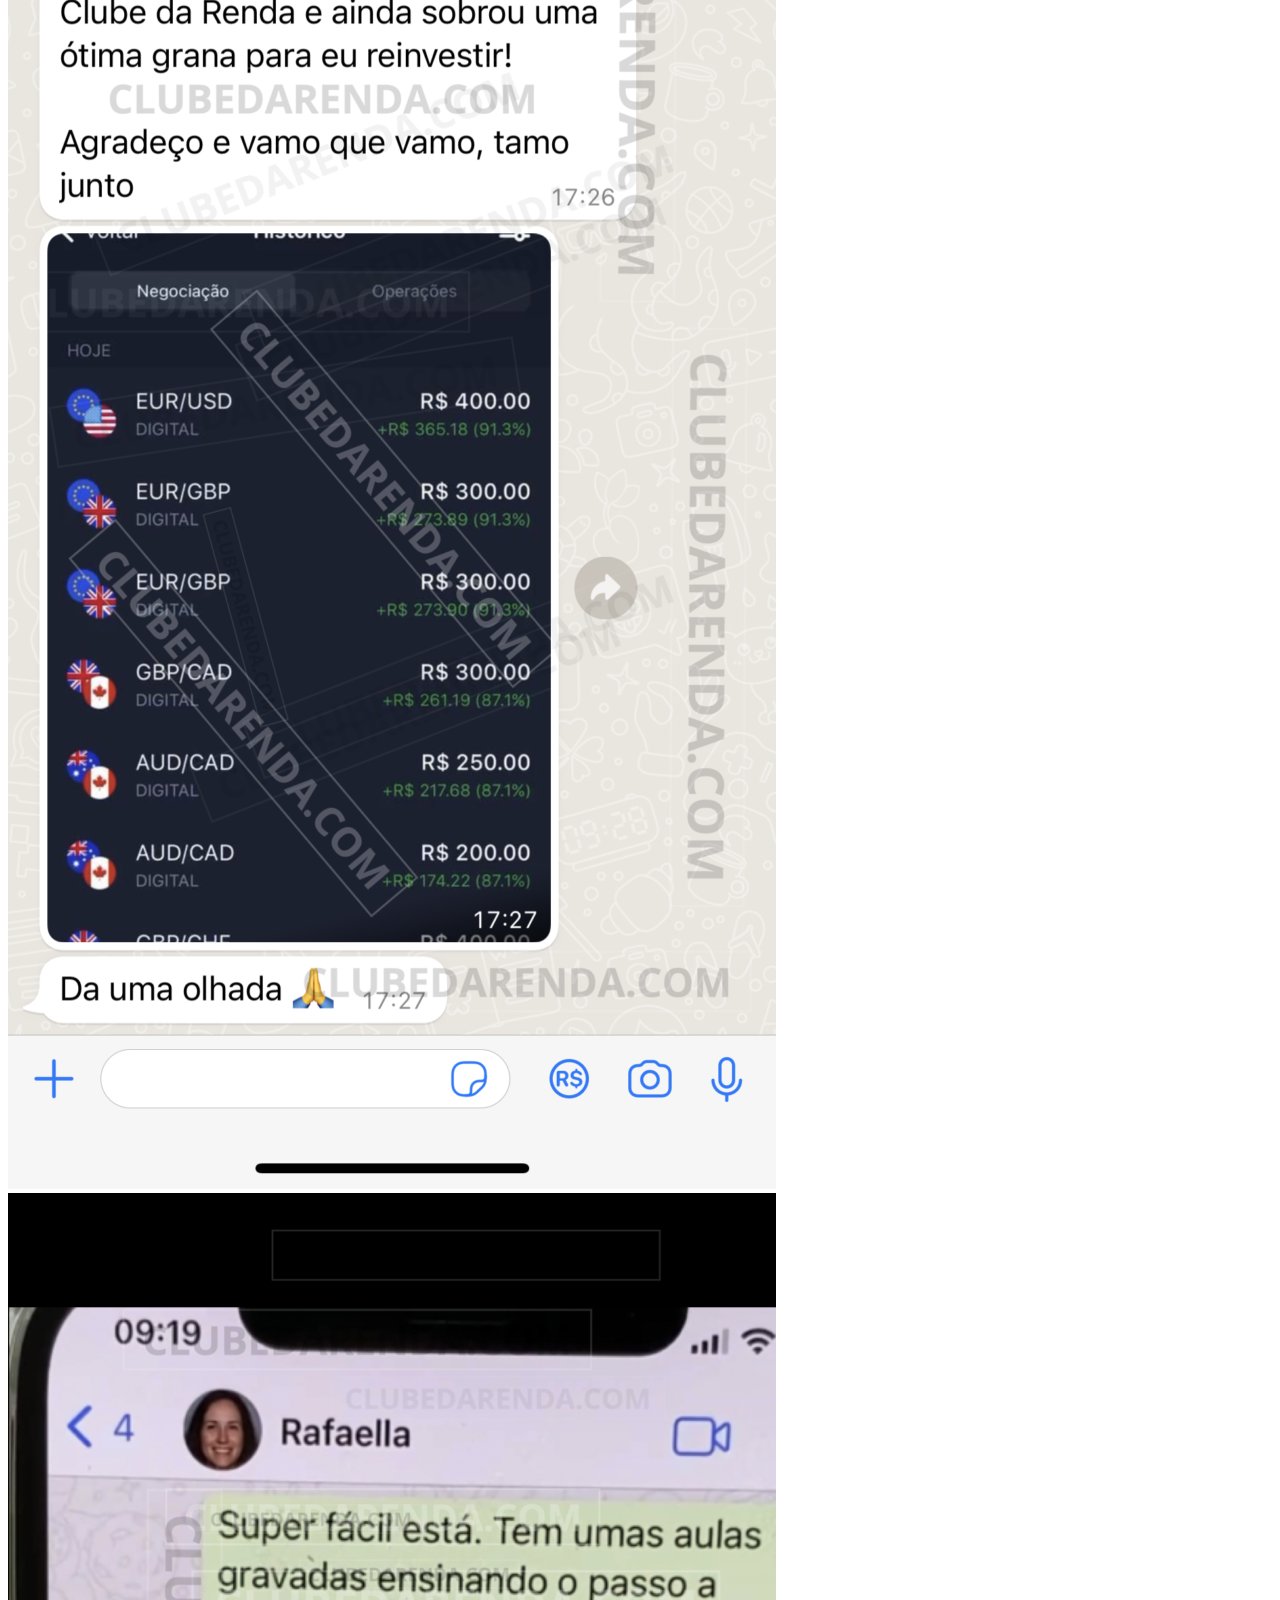
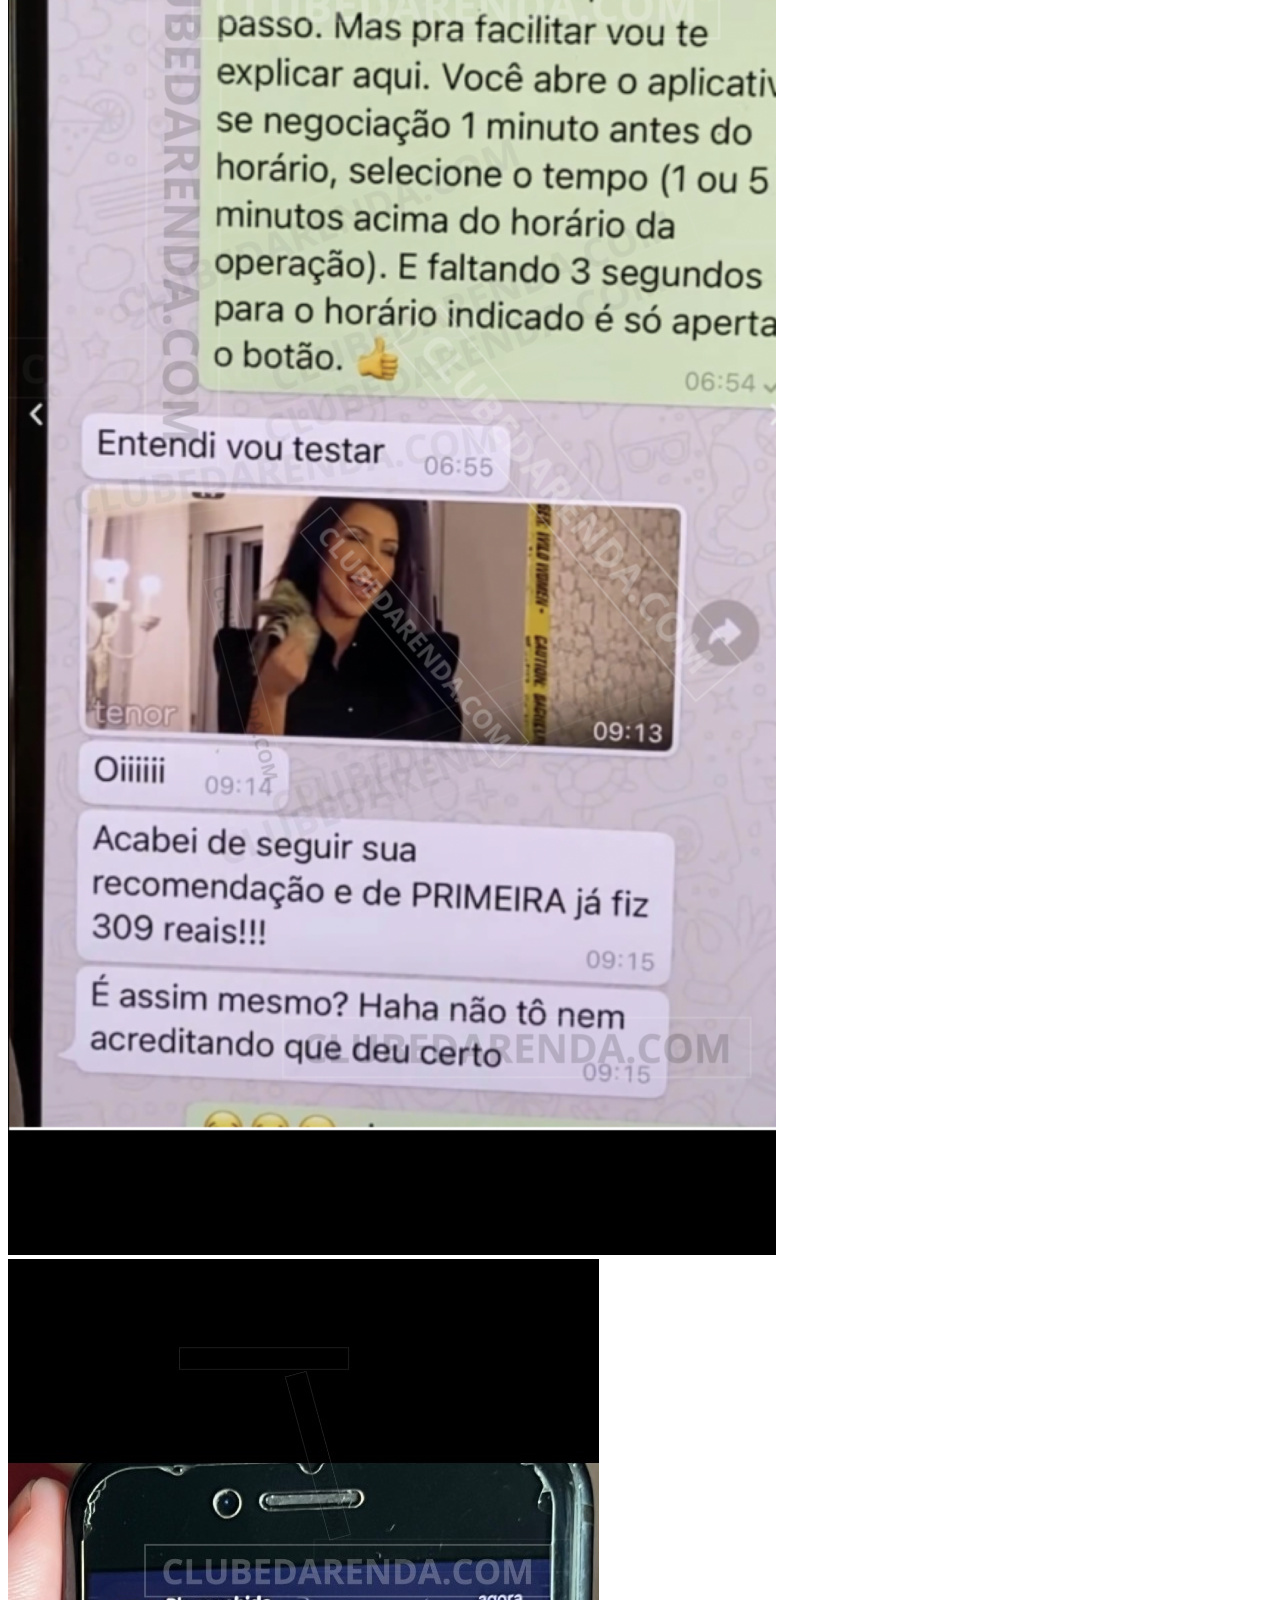
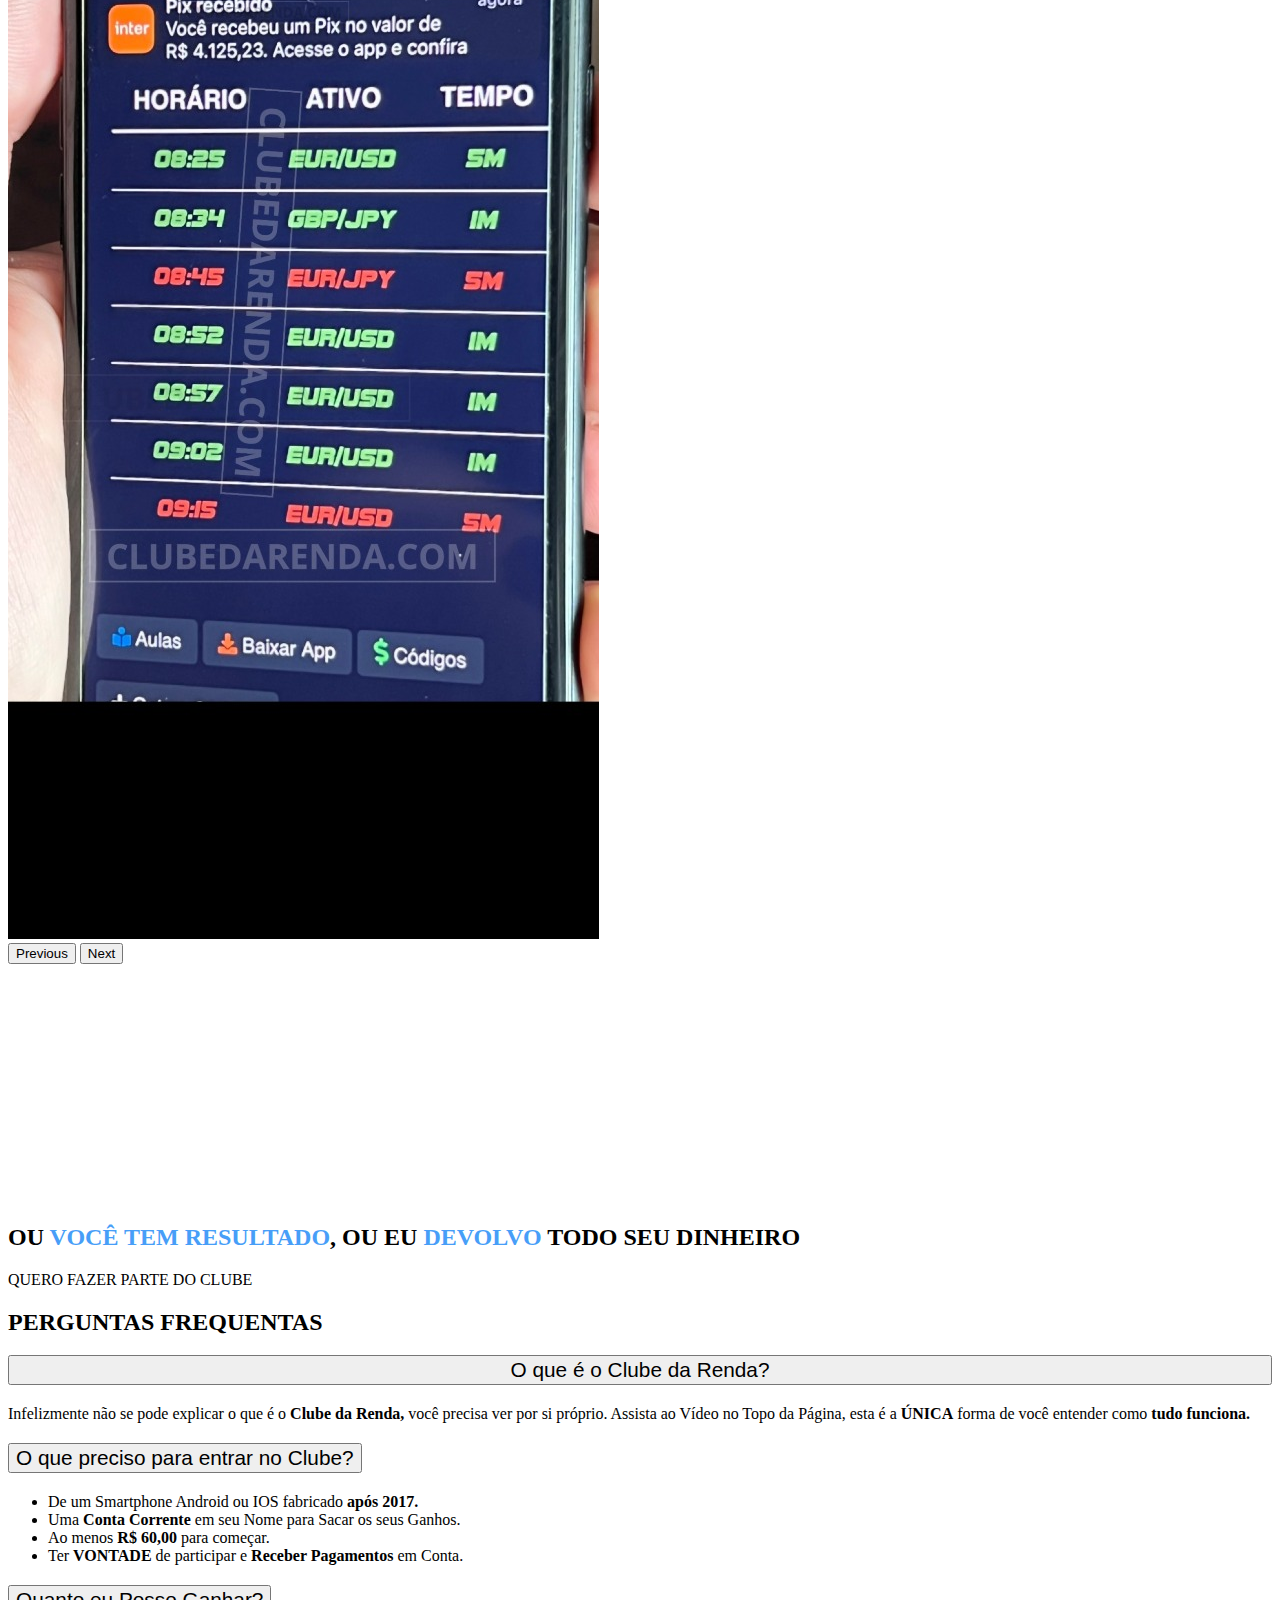
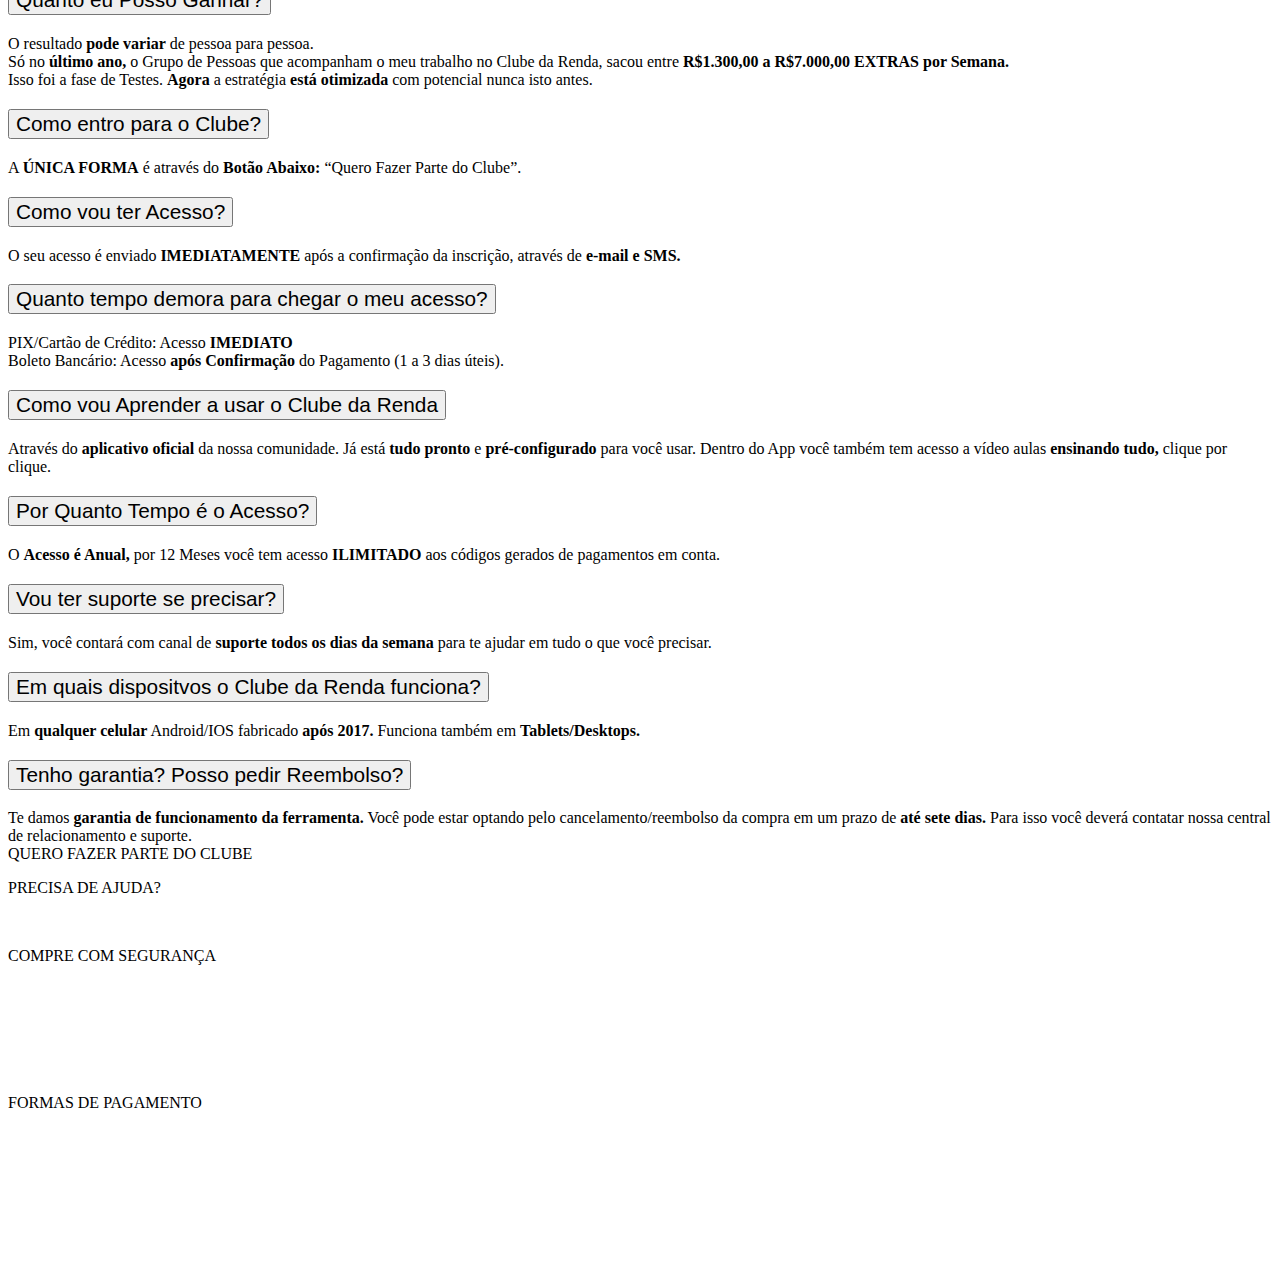
<file: 167/index.html>
<!DOCTYPE html>
<html lang="pt-BR">
<head>

	<meta charset="UTF-8">
	<title>Clube da Renda</title>
	<meta name="viewport" content="width=device-width, initial-scale=1">

	<style>

		img.wp-smiley, img.emoji {
			display: inline !important;
			border: none !important;
			box-shadow: none !important;
			height: 1em !important;
			width: 1em !important;
			margin: 0 .07em !important;
			vertical-align: -0.1em !important;
			background: none !important;
			padding: 0 !important;
		}

		.inp{
            border-radius: 8px !important;
            height: 25px !important;
            border:  solid #bfa6a6 1px !important;
            margin-top: 9px !important;
            height: 45px !important;
            font-size: 1.5rem !important;
            padding-left: 14px !important;
            padding-right: 14px !important;
            width: 100% !important;
        }

        .inp:focus{
            outline: none !important;
            border:  solid #111010 2px !important;
        }

        #for{
            margin-top: 40px;
            justify-content: center;
            flex-direction: column;
            align-self: center;
            width: 90%;
            height: fit-content;
            margin: auto;
            display: flex;    
        }

        .btn{
            text-decoration: none;
            background-color: #6db54f !important;
            border: none !important;
            color: white !important;
            width: fit-content !important;
            padding: 35px 30px 35px 30px !important;
            font-size: 1.5rem !important ;
            border-radius: 10px !important;
            margin: auto !important;
            line-height: 21px !important;
            text-align: center;
        }

        
        .btn:hover{
            background-color: #2f5b1c ;
        }

        .modal-content {
            background-color: #fefefe;
            margin: 0% auto;
            padding: 5px;
            width: 30% !important;
            border: solid #e49e3f 20px !important; 
        }

        @media screen and (max-width: 800px) {

            #for{
               width: 90%;
            }

            .modal-content{
               width: 95% !important;
            }

        }

        .modal {
            display: none; 
            position: fixed; 
            z-index: 1;
            left: 0;
            top: 0;
            width: 100%; 
            height: 100%; 
            overflow: hidden; 
            background-color: rgb(0,0,0); 
       	    background-color: rgba(0,0,0,0.4);
    	}

        .infusion .close {
            color: #aaa;
            float: right;
            font-size: 28px;
            font-weight: bold;
     	}

        .close:hover, .close:focus {
        	color: black;
    		text-decoration: none;
            cursor: pointer;
     	}

     	.accordion-button{
     		font-size: 1.3rem !important;
     	}

	</style>


	<link rel='stylesheet' id='elementor-frontend-css'  href='https://clubedarenda.com/wp-content/plugins/elementor/assets/css/frontend.min.css?ver=3.3.1' media='all' />

	<link href="https://cdn.jsdelivr.net/npm/bootstrap@5.1.3/dist/css/bootstrap.min.css" rel="stylesheet" integrity="sha384-1BmE4kWBq78iYhFldvKuhfTAU6auU8tT94WrHftjDbrCEXSU1oBoqyl2QvZ6jIW3" crossorigin="anonymous">

	<link href="styles/extra43a0.css?v5" rel="stylesheet" />
	<link href="styles/extra43a02.css?v5" rel="stylesheet" />
	<link href="styles/extra43a03.css?v5" rel="stylesheet" />
	<link href="styles/extra43a0.css?v3" rel="stylesheet" />

	<style id='elementor-frontend-inline-css'>

		@font-face{
			font-family:eicons;
			src:url(https://clubedarenda.com/wp-content/plugins/elementor/assets/lib/eicons/fonts/eicons.eot?5.10.0);
			src:url(https://clubedarenda.com/wp-content/plugins/elementor/assets/lib/eicons/fonts/eicons.eot?5.10.0#iefix) format("embedded-opentype"),url(https://clubedarenda.com/wp-content/plugins/elementor/assets/lib/eicons/fonts/eicons.woff2?5.10.0) format("woff2"),url(https://clubedarenda.com/wp-content/plugins/elementor/assets/lib/eicons/fonts/eicons.woff?5.10.0) format("woff"),url(https://clubedarenda.com/wp-content/plugins/elementor/assets/lib/eicons/fonts/eicons.ttf?5.10.0) format("truetype"),url(https://clubedarenda.com/wp-content/plugins/elementor/assets/lib/eicons/fonts/eicons.svg?5.10.0#eicon) format("svg");
			font-weight:400;
			font-style:normal
		}


		@media (min-width: 500px){
			.vid{
				width: 70%;
				margin: auto;
			}
		}

	</style>

	<style type="text/css">

        .newclass {
            visibility: visible !important;
            display: all !important;
        }

        .sumiu {

            display: none;
        }


      </style>

	<link rel='stylesheet' id='elementor-post-277-css'  href='https://clubedarenda.com/wp-content/uploads/elementor/css/post-277.css?ver=1631051171' media='all' />

	<link rel='stylesheet' id='elementor-global-css'  href='https://clubedarenda.com/wp-content/uploads/elementor/css/global.css?ver=1631051172' media='all' />
	<link rel='stylesheet' id='elementor-post-1019-css'  href='https://clubedarenda.com/wp-content/uploads/elementor/css/post-1019.css?ver=1641561603' media='all' />
	
	<link rel='stylesheet' id='google-fonts-1-css'  href='https://fonts.googleapis.com/css?family=Roboto%3A100%2C100italic%2C200%2C200italic%2C300%2C300italic%2C400%2C400italic%2C500%2C500italic%2C600%2C600italic%2C700%2C700italic%2C800%2C800italic%2C900%2C900italic%7CRoboto+Slab%3A100%2C100italic%2C200%2C200italic%2C300%2C300italic%2C400%2C400italic%2C500%2C500italic%2C600%2C600italic%2C700%2C700italic%2C800%2C800italic%2C900%2C900italic&#038;display=auto&#038;ver=5.5.1' media='all' />
	<link rel='stylesheet' id='elementor-icons-shared-0-css'  href='https://clubedarenda.com/wp-content/plugins/elementor/assets/lib/font-awesome/css/fontawesome.min.css?ver=5.15.3' media='all' />
	<link rel='stylesheet' id='elementor-icons-fa-solid-css'  href='https://clubedarenda.com/wp-content/plugins/elementor/assets/lib/font-awesome/css/solid.min.css?ver=5.15.3' media='all' />
	<script src='https://clubedarenda.com/wp-includes/js/jquery/jquery.js?ver=1.12.4-wp' id='jquery-core-js'></script>
	<script src='https://clubedarenda.com/wp-includes/js/jquery/jquery-migrate.min.js?ver=1.4.1' id='jquery-migrate-js'></script>
	<script src='https://clubedarenda.com/wp-content/plugins/optimizePressPlugin/lib/js/op-jquery-base-all.min.js?ver=2.5.19.1' id='optimizepress-op-jquery-base-all-js'></script>


    <meta name="viewport" content="width=device-width, initial-scale=1.0, viewport-fit=cover" /></head>
	<body class="page-template page-template-elementor_canvas page page-id-1019 wp-embed-responsive op-plugin singular image-filters-enabled elementor-default elementor-template-canvas elementor-kit-277 elementor-page elementor-page-1019">
		<div data-elementor-type="wp-page" data-elementor-id="1019" class="elementor elementor-1019" data-elementor-settings="[]">
			<div class="elementor-section-wrap">
				<section class="elementor-section elementor-top-section elementor-element elementor-element-23fd66e9 elementor-section-boxed elementor-section-height-default elementor-section-height-default" data-id="23fd66e9" data-element_type="section" data-settings="{&quot;background_background&quot;:&quot;gradient&quot;}">
					<div class="elementor-container elementor-column-gap-default">
						<div class="elementor-column elementor-col-100 elementor-top-column elementor-element elementor-element-1110daee" data-id="1110daee" data-element_type="column">
							<div class="elementor-widget-wrap elementor-element-populated">
								<div class="elementor-element elementor-element-0ca6169 elementor-widget elementor-widget-html" data-id="0ca6169" data-element_type="widget" data-widget_type="html.default">
									<div class="elementor-widget-container">
			   							<style type="text/css">
       										h1:not(.site-title):before, h2:before {
           										background: #46464600 !important;
           									}
   										</style>
   
   										<script type="text/javascript">
											var back_redirect_back_link = 'https://clubedarenda.com/167-back1';

											history.pushState({},"",location.href);
		    								history.pushState({},"",location.href);

		    								window.onpopstate = function(){
		        								setTimeout(function () {
		        									location.href = back_redirect_back_link;
		        								},1);
		    								};
    									</script>		
    								</div>
								</div>
								<div class="elementor-element elementor-element-6d9a0437 elementor-widget elementor-widget-text-editor" data-id="6d9a0437" data-element_type="widget" data-widget_type="text-editor.default">
									<div class="elementor-widget-container">
										<h4>
											<span style="margin: 0px; padding: 0px; border: 0px; font-family: Oswald, sans-serif; font-stretch: inherit; line-height: inherit; vertical-align: baseline;"><span style="font-weight: normal;">A</span></span><span style="font-style: italic; color: #f7f200; font-family: Oswald, sans-serif; font-weight: 900;"> Tecnologia </span><span style="margin: 0px; padding: 0px; border: 0px; font-family: Oswald, sans-serif; font-stretch: inherit; line-height: inherit; vertical-align: baseline; font-weight: normal;">que vai</span><span style="font-size: 1.125em; letter-spacing: -0.02em; margin: 0px; padding: 0px; border: 0px; font-family: Oswald, sans-serif; font-stretch: inherit; line-height: inherit; vertical-align: baseline; color: #f7f200;"><span style="font-style: italic;"><br /></span></span><span style="font-size: var(--heading--font-size-h4); letter-spacing: var(--heading--letter-spacing-h4); margin: 0px; padding: 0px; border: 0px; font-family: Oswald, sans-serif; font-stretch: inherit; line-height: inherit; vertical-align: baseline; color: #f7f200;"><span style="font-style: italic;">Eliminar o Emprego de Milhões de Brasileiros</span></span><span style="font-size: var(--heading--font-size-h4); letter-spacing: var(--heading--letter-spacing-h4); margin: 0px; padding: 0px; border: 0px; font-family: Oswald, sans-serif; font-stretch: inherit; line-height: inherit; vertical-align: baseline; font-weight: normal;"> já está </span><span style="font-size: var(--heading--font-size-h4); font-weight: var(--heading--font-weight-strong); letter-spacing: var(--heading--letter-spacing-h4); margin: 0px; padding: 0px; border: 0px; font-family: Oswald, sans-serif; font-stretch: inherit; line-height: inherit; vertical-align: baseline;"><i>escondida</i></span><span style="font-size: var(--heading--font-size-h4); letter-spacing: var(--heading--letter-spacing-h4); margin: 0px; padding: 0px; border: 0px; font-family: Oswald, sans-serif; font-stretch: inherit; line-height: inherit; vertical-align: baseline; font-weight: normal;"> no seu celular.</span>
										</h4>
										<div class="vid">
    										<div class="responsive-video">                 
												<div id="loadingVideo" style="display:none;"></div>
	 											<div id="cfs" style="display:block;"></div>
	 											<div class="cov"></div>
	 											<div class="covall"></div>
	 											<div id="player" style="border: #033558 solid 3px"></div>
    										</div>
										</div>						
									</div>
								</div>
								<div class="elementor-element elementor-element-dad58f1 elementor-widget elementor-widget-text-editor" data-id="dad58f1" data-element_type="widget" data-widget_type="text-editor.default" style="margin-bottom: 3px !important;">
									<div class="elementor-widget-container" style="margin-bottom: 0px !important;">
										<h6 style="margin-bottom: 0px !important;">
											<span style="font-family: Oswald, sans-serif; font-weight: normal;">E esta</span><span style="font-style: italic; color: #479ef8; font-family: Oswald, sans-serif; font-weight: 900;"> NOVA REVOLUÇÃO TECNOLÓGICA <br /></span><span style="margin: 0px; padding: 0px; border: 0px; font-family: Oswald, sans-serif; font-stretch: inherit; line-height: inherit; vertical-align: baseline; font-weight: normal;">pode te deixar </span><span style="font-size: var(--heading--font-size-h4); letter-spacing: var(--heading--letter-spacing-h4); margin: 0px; padding: 0px; border: 0px; font-family: Oswald, sans-serif; font-stretch: inherit; line-height: inherit; vertical-align: baseline; color: #f7f200;"><span style="font-style: italic;">RICO.</span></span>
										</h6>						
									</div>
								</div>
								<div class="elementor-element elementor-element-24c027ca elementor-widget elementor-widget-text-editor" data-id="24c027ca" data-element_type="widget" data-widget_type="text-editor.default">
                                    <div class="elementor-widget-container">
                                       <div class="elementor-text-editor elementor-clearfix">
                                          	<p style="line-height: 1.4;text-align: center;"><span style="color: #F7F200; font-family: &#39;Open Sans&#39;, sans-serif; font-size: 15px; font-weight: bolder; caret-color: #ffbe00;">Clique no Play e Assista Este Vídeo<br>Antes que os “Poderosos” Tirem do Ar.<br></span></p>
                                       	</div>
                                    </div>
                                </div>
								<section class="elementor-element elementor-element-61eeba52 elementor-button-success elementor-align-center elementor-widget elementor-widget-button sumiu" data-id="61eeba52" data-element_type="widget" data-widget_type="button.default">
									<div class="elementor-widget-container">
										<div class="elementor-button-wrapper">
											<a id="myBtn" target="_blank" class="elementor-button-link elementor-button elementor-size-md" role="button">
												<span class="elementor-button-content-wrapper">
													<span class="elementor-button-text">
														QUERO FAZER PARTE DO CLUBE
													</span>
												</span>
											</a>
										</div>
									</div>
								</section>
								<div class="elementor-element elementor-element-50bb3d2c elementor-widget elementor-widget-text-editor" data-id="50bb3d2c" data-element_type="widget" data-widget_type="text-editor.default">
									<div class="elementor-widget-container">
										<p>
											<span style="color: #ffffff; font-family: 'Russo One', sans-serif; text-shadow: #000000 0px 0px 3px; font-size: 20px;">🔊 </span><span style="font-family: Oswald, sans-serif; font-size: 15.644420623779297px; letter-spacing: -0.31288841366767883px;">Verifique se o seu Áudio está ligado&#8230;</span>
										</p>						
									</div>
								</div>
							</div>
						</div>
					</div>
				</section>

				<section class="elementor-section elementor-top-section elementor-element elementor-element-7085e66 elementor-section-boxed elementor-section-height-default elementor-section-height-default sumiu" data-id="7085e66" data-element_type="section">
					<div class="elementor-container elementor-column-gap-default">
						<div class="elementor-column elementor-col-100 elementor-top-column elementor-element elementor-element-7ece526b" data-id="7ece526b" data-element_type="column">
							<div class="elementor-widget-wrap elementor-element-populated">
								<div class="elementor-element elementor-element-420e5c3 elementor-widget elementor-widget-heading" data-id="420e5c3" data-element_type="widget" data-widget_type="heading.default">
									<div class="elementor-widget-container">
										<h2 class="elementor-heading-title elementor-size-large">
											QUEM EXECUTA, <br>TEM RESULTADO!
										</h2>		
									</div>
								</div>
								<div class="elementor-element elementor-element-6ab66293 elementor-widget__width-initial elementor-arrows-position-inside elementor-pagination-position-outside elementor-widget elementor-widget-image-carousel" data-id="6ab66293" data-element_type="widget" data-settings="{&quot;slides_to_show&quot;:&quot;1&quot;,&quot;slides_to_show_mobile&quot;:&quot;1&quot;,&quot;navigation&quot;:&quot;both&quot;,&quot;autoplay&quot;:&quot;yes&quot;,&quot;pause_on_hover&quot;:&quot;yes&quot;,&quot;pause_on_interaction&quot;:&quot;yes&quot;,&quot;autoplay_speed&quot;:5000,&quot;infinite&quot;:&quot;yes&quot;,&quot;effect&quot;:&quot;slide&quot;,&quot;speed&quot;:500}" data-widget_type="image-carousel.default">
									<div class="elementor-widget-container">
										<div id="carouselExampleInterval" class="carousel slide" data-bs-ride="carousel">
							  				<div class="carousel-inner">
									    		<div class="carousel-item active" data-bs-interval="3000">
										      		<img src="imagens/dp1.png" class="d-block w-100" alt="">
										    	</div>
										    	<div class="carousel-item" data-bs-interval="3000">
										      		<img src="imagens/dp2.png" class="d-block w-100" alt="">
										    	</div>
										    	<div class="carousel-item" data-bs-interval="3000">
										      		<img src="imagens/dp3.png" class="d-block w-100" alt="">
										    	</div>
										    	<div class="carousel-item" data-bs-interval="3000">
										      		<img src="imagens/dp4.png" class="d-block w-100" alt="">
										    	</div>
										    	<div class="carousel-item" data-bs-interval="3000">
										      		<img src="imagens/dp5.png" class="d-block w-100" alt="">
										    	</div>
										    	<div class="carousel-item" data-bs-interval="3000">
										      		<img src="imagens/dp6.png" class="d-block w-100" alt="">
										    	</div>
										    	<div class="carousel-item" data-bs-interval="3000">
										      		<img src="imagens/dp7.jpg" class="d-block w-100" alt="">
										    	</div>
										  	</div>
										  	<button class="carousel-control-prev" type="button" data-bs-target="#carouselExampleInterval" data-bs-slide="prev">
										   		<span class="carousel-control-prev-icon" aria-hidden="true"></span>
										   		<span class="visually-hidden">Previous</span>
										  	</button>
										  	<button class="carousel-control-next" type="button" data-bs-target="#carouselExampleInterval" data-bs-slide="next">
										    	<span class="carousel-control-next-icon" aria-hidden="true"></span>
										    	<span class="visually-hidden">Next</span>
										  	</button>
										</div>
									</div>
								</div>
							</div>
						</div>
					</div>
				</section>
				<section class="elementor-section elementor-top-section elementor-element elementor-element-72c63487 elementor-section-boxed elementor-section-height-default elementor-section-height-default sumiu" data-id="72c63487" data-element_type="section" data-settings="{&quot;background_background&quot;:&quot;classic&quot;}">
					<div class="elementor-container elementor-column-gap-default">
						<div class="elementor-column elementor-col-100 elementor-top-column elementor-element elementor-element-4a19d535" data-id="4a19d535" data-element_type="column">
							<div class="elementor-widget-wrap elementor-element-populated">
								<div class="elementor-element elementor-element-57115f0 elementor-widget elementor-widget-image" data-id="57115f0" data-element_type="widget" data-widget_type="image.default">
									<div class="elementor-widget-container">
										<img width="237" height="236" src="https://clubedarenda.com/wp-content/uploads/2022/01/7-dias-a.png" class="attachment-large size-large" alt="" loading="lazy" srcset="https://clubedarenda.com/wp-content/uploads/2022/01/7-dias-a.png 237w, https://clubedarenda.com/wp-content/uploads/2022/01/7-dias-a-150x150.png 150w" sizes="(max-width: 237px) 100vw, 237px" />													
									</div>
								</div>
								<div class="elementor-element elementor-element-20742907 elementor-widget__width-initial elementor-widget-mobile__width-inherit elementor-widget elementor-widget-heading" data-id="20742907" data-element_type="widget" data-widget_type="heading.default">
									<div class="elementor-widget-container">
										<h2 class="elementor-heading-title elementor-size-default">
											OU <SPAN style="color: #479EF8">VOCÊ TEM RESULTADO</SPAN>, OU EU <SPAN style="color: #479EF8">DEVOLVO</span> TODO SEU DINHEIRO
										</h2>		
									</div>
								</div>
								<div class="elementor-element elementor-element-1ed3b12c elementor-button-success elementor-align-center elementor-widget elementor-widget-button" data-id="1ed3b12c" data-element_type="widget" data-widget_type="button.default">
									<div class="elementor-widget-container">
										<div class="elementor-button-wrapper">
											<a id="myBtn1" target="_blank" class="elementor-button-link elementor-button elementor-size-md" role="button">
												<span class="elementor-button-content-wrapper">
													<span class="elementor-button-text">QUERO FAZER PARTE DO CLUBE</span>
												</span>
											</a>
										</div>
									</div>
								</div>
							</div>
						</div>
					</div>
				</section>
				<section class="elementor-section elementor-top-section elementor-element elementor-element-153b3094 elementor-section-boxed elementor-section-height-default elementor-section-height-default sumiu" data-id="153b3094" data-element_type="section" data-settings="{&quot;background_background&quot;:&quot;classic&quot;}">
					<div class="elementor-container elementor-column-gap-default">
						<div class="elementor-column elementor-col-100 elementor-top-column elementor-element elementor-element-6ff15bd8" data-id="6ff15bd8" data-element_type="column">
							<div class="elementor-widget-wrap elementor-element-populated">
								<div class="elementor-element elementor-element-1395521b elementor-widget elementor-widget-heading" data-id="1395521b" data-element_type="widget" data-widget_type="heading.default">
									<div class="elementor-widget-container">
										<h2 class="elementor-heading-title elementor-size-large">
											PERGUNTAS FREQUENTAS<br>
										</h2>		
									</div>
								</div>
								<div class="accordion" id="accordionExample" style="width:100% !important">
								  	<div class="accordion-item" >
								    	<h2 class="accordion-header" id="headingOne">
								      		<button class="accordion-button" type="button" data-bs-toggle="collapse" data-bs-target="#collapseOne" aria-expanded="true" aria-controls="collapseOne" style="width:100% !important">
								        		O que é o Clube da Renda?
								      		</button>
								    	</h2>
								    	<div id="collapseOne" class="accordion-collapse collapse show" aria-labelledby="headingOne" data-bs-parent="#accordionExample">
							     	 		<div class="accordion-body">
								        		Infelizmente não se pode explicar o que é o <strong>Clube da Renda,</strong> você precisa ver por si próprio. Assista ao Vídeo no Topo da Página, esta é a <strong>ÚNICA</strong> forma de você entender como <strong>tudo funciona.</strong>
								      		</div>
								    	</div>
								  	</div>
								  	<div class="accordion-item">
								    	<h2 class="accordion-header" id="headingTwo">
								      		<button class="accordion-button collapsed" type="button" data-bs-toggle="collapse" data-bs-target="#collapseTwo" aria-expanded="false" aria-controls="collapseTwo">
								        		O que preciso para entrar no Clube?
								      		</button>
								    	</h2>
								    	<div id="collapseTwo" class="accordion-collapse collapse" aria-labelledby="headingTwo" data-bs-parent="#accordionExample">
								      		<div class="accordion-body">
								        		<ul>
								        			<li>De um Smartphone Android ou IOS fabricado <strong>após 2017.</strong></li>
								        			<li>Uma <strong>Conta Corrente</strong> em seu Nome para Sacar os seus Ganhos.</li>
								        			<li>Ao menos <strong>R$ 60,00</strong> para começar.</li>
								        			<li>Ter <strong>VONTADE</strong> de participar e <strong>Receber Pagamentos</strong> em Conta.</li>
								        		</ul>
								      		</div>
								    	</div>
								  	</div>
								  	<div class="accordion-item">
								    	<h2 class="accordion-header" id="headingThree">
								      		<button class="accordion-button collapsed" type="button" data-bs-toggle="collapse" data-bs-target="#collapseThree" aria-expanded="false" aria-controls="collapseThree">
								        		Quanto eu Posso Ganhar?
								      		</button>
								    	</h2>
								    	<div id="collapseThree" class="accordion-collapse collapse" aria-labelledby="headingThree" data-bs-parent="#accordionExample">
								      		<div class="accordion-body">
								        		O resultado <strong>pode variar</strong> de pessoa para pessoa.
								        		<br>
												Só no <strong>último ano,</strong> o Grupo de Pessoas que acompanham o meu trabalho no Clube da Renda, sacou entre <strong>R$1.300,00 a R$7.000,00 EXTRAS por Semana.</strong>
												<br>
												Isso foi a fase de Testes. <strong>Agora</strong> a estratégia <strong>está otimizada</strong> com potencial nunca isto antes.
								      		</div>
								    	</div>
								  	</div>
								  	<div class="accordion-item">
								    	<h2 class="accordion-header" id="headingFour">
								      		<button class="accordion-button collapsed" type="button" data-bs-toggle="collapse" data-bs-target="#collapseFour" aria-expanded="false" aria-controls="collapseFour">
								        		Como entro para o Clube?
								      		</button>
								    	</h2>
								    	<div id="collapseFour" class="accordion-collapse collapse" aria-labelledby="headingFour" data-bs-parent="#accordionExample">
								      		<div class="accordion-body">
								        		A <strong>ÚNICA FORMA</strong> é através do <strong>Botão Abaixo:</strong> “Quero Fazer Parte do Clube”.
								      		</div>
								    	</div>
								  	</div>
								  	<div class="accordion-item">
								    	<h2 class="accordion-header" id="headingFive">
								      		<button class="accordion-button collapsed" type="button" data-bs-toggle="collapse" data-bs-target="#collapseFive" aria-expanded="false" aria-controls="collapseFive">
								        		Como vou ter Acesso?
								      		</button>
								    	</h2>
								    	<div id="collapseFive" class="accordion-collapse collapse" aria-labelledby="headingFive" data-bs-parent="#accordionExample">
								      		<div class="accordion-body">
								        			O seu acesso é enviado <strong>IMEDIATAMENTE</strong> após a confirmação da inscrição, através de <strong>e-mail e SMS.</strong>
								      		</div>
								    	</div>
								  	</div>
								  	<div class="accordion-item">
								    	<h2 class="accordion-header" id="headingSix">
								      		<button class="accordion-button collapsed" type="button" data-bs-toggle="collapse" data-bs-target="#collapseSix" aria-expanded="false" aria-controls="collapseSix">
								        		Quanto tempo demora para chegar o meu acesso?
								      		</button>
								    	</h2>
								    	<div id="collapseSix" class="accordion-collapse collapse" aria-labelledby="headingSix" data-bs-parent="#accordionExample">
								      		<div class="accordion-body">
								        		PIX/Cartão de Crédito: Acesso <strong>IMEDIATO</strong>
								        		<br>
												Boleto Bancário: Acesso <strong>após Confirmação</strong> do Pagamento (1 a 3 dias úteis).
								      		</div>
								    	</div>
								  	</div>
								  	<div class="accordion-item">
								    	<h2 class="accordion-header" id="headingEight">
								      		<button class="accordion-button collapsed" type="button" data-bs-toggle="collapse" data-bs-target="#collapseEight" aria-expanded="false" aria-controls="collapseEight">
								        			Como vou Aprender a usar o Clube da Renda
								      		</button>
								    	</h2>
								    	<div id="collapseEight" class="accordion-collapse collapse" aria-labelledby="headingEight" data-bs-parent="#accordionExample">
								      		<div class="accordion-body">
								        			Através do <strong>aplicativo oficial</strong> da nossa comunidade. Já está <strong>tudo pronto</strong> e <strong>pré-configurado</strong> para você usar. Dentro do App você também tem acesso a vídeo aulas <strong>ensinando tudo,</strong> clique por clique.
								      		</div>
								    	</div>
								  	</div>
								  	<div class="accordion-item">
								    	<h2 class="accordion-header" id="headingTen">
								      		<button class="accordion-button collapsed" type="button" data-bs-toggle="collapse" data-bs-target="#collapseTen" aria-expanded="false" aria-controls="collapseTen">
								        		Por Quanto Tempo é o Acesso?
								      		</button>
								    	</h2>
								    	<div id="collapseTen" class="accordion-collapse collapse" aria-labelledby="headingTen" data-bs-parent="#accordionExample">
								      		<div class="accordion-body">
								        		O <strong>Acesso é Anual,</strong> por 12 Meses você tem acesso <strong>ILIMITADO</strong> aos códigos gerados de pagamentos em conta.
								      		</div>
								    	</div>
								  	</div>
								  	<div class="accordion-item">
								    	<h2 class="accordion-header" id="headingEleven">
								      		<button class="accordion-button collapsed" type="button" data-bs-toggle="collapse" data-bs-target="#collapseEleven" aria-expanded="false" aria-controls="collapseEleven">
								        		Vou ter suporte se precisar?
								      		</button>
								    	</h2>
								    	<div id="collapseEleven" class="accordion-collapse collapse" aria-labelledby="headingEleven" data-bs-parent="#accordionExample">
								      		<div class="accordion-body">
								        		Sim, você contará com canal de <strong>suporte todos os dias da semana</strong> para te ajudar em tudo o que você precisar.
								      		</div>
								    	</div>
								  	</div>
								  	<div class="accordion-item">
								    	<h2 class="accordion-header" id="headingTwelve">
								      		<button class="accordion-button collapsed" type="button" data-bs-toggle="collapse" data-bs-target="#collapseTwelve" aria-expanded="false" aria-controls="collapseTwelve">
								        		Em quais dispositvos o Clube da Renda funciona?
								      		</button>
								    	</h2>
								    	<div id="collapseTwelve" class="accordion-collapse collapse" aria-labelledby="headingTwelve" data-bs-parent="#accordionExample">
								      		<div class="accordion-body">
								        		Em <strong>qualquer celular</strong> Android/IOS fabricado <strong>após 2017.</strong> Funciona também em <strong>Tablets/Desktops.</strong>
								      		</div>
								    	</div>
								  	</div>
								  	<div class="accordion-item">
								    	<h2 class="accordion-header" id="headingThirteen">
								      		<button class="accordion-button collapsed" type="button" data-bs-toggle="collapse" data-bs-target="#collapseThirteen" aria-expanded="false" aria-controls="collapseThirteen">
								        		Tenho garantia? Posso pedir Reembolso?
								      		</button>
								    	</h2>
								    	<div id="collapseThirteen" class="accordion-collapse collapse" aria-labelledby="headingThirteen" data-bs-parent="#accordionExample">
								      		<div class="accordion-body">
								        		Te damos <strong>garantia de funcionamento da ferramenta.</strong> Você pode estar optando pelo cancelamento/reembolso da compra em um prazo de <strong>até sete dias.</strong> Para isso você deverá contatar nossa central de relacionamento e suporte.
								      		</div>
								    	</div>
								  	</div>
								</div>
							<div class="elementor-element elementor-element-64935bbe elementor-button-success elementor-align-center elementor-widget elementor-widget-button" data-id="64935bbe" data-element_type="widget" data-widget_type="button.default">
								<div class="elementor-widget-container">
									<div class="elementor-button-wrapper">
										<a id="myBtn2" target="_blank" class="elementor-button-link elementor-button elementor-size-md" role="button">
											<span class="elementor-button-content-wrapper">
												<span class="elementor-button-text">
													QUERO FAZER PARTE DO CLUBE
												</span>
											</span>
										</a>
									</div>
								</div>
							</div>
						</div>
					</div>
				</div>
			</section>
			<section class="elementor-section elementor-top-section elementor-element elementor-element-2d534cb elementor-section-boxed elementor-section-height-default elementor-section-height-default sumiu" data-id="2d534cb" data-element_type="section" data-settings="{&quot;background_background&quot;:&quot;classic&quot;}">
				<div class="elementor-container elementor-column-gap-default">
					<div class="elementor-column elementor-col-33 elementor-top-column elementor-element elementor-element-22159f6d" data-id="22159f6d" data-element_type="column">
						<div class="elementor-widget-wrap elementor-element-populated">
							<div class="elementor-element elementor-element-234100c elementor-widget elementor-widget-text-editor" data-id="234100c" data-element_type="widget" data-widget_type="text-editor.default">
								<div class="elementor-widget-container">
									<p>PRECISA DE AJUDA?</p>						
								</div>
							</div>
							<div class="elementor-element elementor-element-2074260 elementor-widget elementor-widget-text-editor" data-id="2074260" data-element_type="widget" data-widget_type="text-editor.default">
								<div class="elementor-widget-container">
									<a href="https://faqfacil.com/clubedarenda2/" target="_blank" style="text-decoration: underline;color: white;">
										ACESSE NOSSO FAQ
									</a>						
								</div>
							</div>
						</div>
					</div>
					<div class="elementor-column elementor-col-33 elementor-top-column elementor-element elementor-element-c8a6224" data-id="c8a6224" data-element_type="column">
						<div class="elementor-widget-wrap elementor-element-populated">
							<div class="elementor-element elementor-element-8e21cc3 elementor-widget elementor-widget-text-editor" data-id="8e21cc3" data-element_type="widget" data-widget_type="text-editor.default">
								<div class="elementor-widget-container">
									<p>
										COMPRE COM SEGURANÇA
									</p>						
								</div>
							</div>
							<div class="elementor-element elementor-element-36b491f elementor-widget elementor-widget-image" data-id="36b491f" data-element_type="widget" data-widget_type="image.default">
								<div class="elementor-widget-container">
									<img width="300" height="93" src="https://clubedarenda.com/wp-content/uploads/2022/01/site-seguro-300x93-1.png" class="attachment-medium size-medium" alt="" loading="lazy" />	
								</div>
							</div>
						</div>
					</div>
					<div class="elementor-column elementor-col-33 elementor-top-column elementor-element elementor-element-eb99808" data-id="eb99808" data-element_type="column">
						<div class="elementor-widget-wrap elementor-element-populated">
							<div class="elementor-element elementor-element-15f4da8 elementor-widget elementor-widget-text-editor" data-id="15f4da8" data-element_type="widget" data-widget_type="text-editor.default">
								<div class="elementor-widget-container">
									<p>
										FORMAS DE PAGAMENTO
									</p>						
								</div>
							</div>
							<div class="elementor-element elementor-element-ee0dd7a elementor-widget elementor-widget-image" data-id="ee0dd7a" data-element_type="widget" data-widget_type="image.default">
								<div class="elementor-widget-container">
									<img width="310" height="147" src="https://clubedarenda.com/wp-content/uploads/2022/01/pagamentos.fw_-1.png" class="attachment-large size-large" alt="" loading="lazy" srcset="https://clubedarenda.com/wp-content/uploads/2022/01/pagamentos.fw_-1.png 310w, https://clubedarenda.com/wp-content/uploads/2022/01/pagamentos.fw_-1-300x142.png 300w" sizes="(max-width: 310px) 100vw, 310px" />											
								</div>
							</div>
						</div>
					</div>
				</div>
			</section>
		</div>
	</div>

	<link rel='stylesheet' id='e-animations-css'  href='https://clubedarenda.com/wp-content/plugins/elementor/assets/lib/animations/animations.min.css?ver=3.3.1' media='all' />
	<script src="scripts/jquery-3.3.1.js?v=5"></script>
	<script src="scripts/youtube-mobilefb1b.js?v=7"></script>
	<script src="scripts/youtube-mobilefb2b.js?v=5"></script>
	<script src="scripts/youtube-mobilefb3b.js?v=5"></script>


	<script src="https://cdn.jsdelivr.net/npm/bootstrap@5.1.3/dist/js/bootstrap.bundle.min.js" integrity="sha384-ka7Sk0Gln4gmtz2MlQnikT1wXgYsOg+OMhuP+IlRH9sENBO0LRn5q+8nbTov4+1p" crossorigin="anonymous"></script>

	<div id="myModal" class="modal">

     	<div class="modal-content">
    		<span class="close">&times;</span>
        	<p style="text-align:center; font-size: 1.8rem;font-weight: bold;line-height: 28px;">Valide sua licença:</p>
     		<form id="for" accept-charset="UTF-8" action="" class="infusion-form" id="inf_form_7efe990b5486032ee94ae1f6cf8d9402" method="POST" style="margin-top: 30px;">

           		<input name="inf_form_xid" type="hidden" value="7efe990b5486032ee94ae1f6cf8d9402" />
           		<input name="inf_form_name" type="hidden" value="CLUBE - PRINCIPAL" />
           		<input name="infusionsoft_version" type="hidden" value="1.70.0.419298" />

           		<div class="infusion-field" style="margin: auto;">
              		<label for="inf_field_FirstName">Nome</label>
              		<br>
              		<input class="inp" id="inf_field_FirstName" name="inf_field_FirstName" placeholder="Digite seu nome aqui" type="text" autofocus="true"/>
           		</div>

           		<div class="infusion-field" style="margin: auto;margin-top: 20px;">
          			<label for="inf_field_Email">E-mail </label>
          			<br>
          			<input class="inp" id="inf_field_Email" name="inf_field_Email" placeholder="Digite seu melhor e-mail" type="text"  />
       			</div>

           		<div class="infusion-field" style="margin: auto;margin-top:20px;">
          			<label for="inf_field_Phone1">Telefone</label>
          			<br>
          			<input class="inp" id="inf_field_Phone1" name="inf_field_Phone1" placeholder="(xx) x xxxx-xxxx" maxlength="16" type="text"  />
              		<input class="inp" id="src" name="src" type="hidden"  />
           		</div>

           		<div>
              		<div>&nbsp;</div>
           		</div>

           		<div class="infusion-submit" style="margin: auto;margin-top:10px;margin-bottom: 20px;">
          			<button class="btn" type="submit">ACESSO IMEDIATO >></button>
           		</div>

        	</form>
     	</div>
  	</div>


  	<script type="text/javascript" src="https://kc283.infusionsoft.app/app/webTracking/getTrackingCode"></script>
	<script type="text/javascript" src="https://kc283.infusionsoft.com/app/timezone/timezoneInputJs?xid=7efe990b5486032ee94ae1f6cf8d9402"></script>
	<script type="text/javascript" src="https://kc283.infusionsoft.com/js/jquery/jquery-3.3.1.js"></script>
	<script type="text/javascript" src="https://kc283.infusionsoft.app/app/webform/overwriteRefererJs"></script>

  	<script>

    	time = 300000; //segundos x mil... por exemplo: 60 segundos = 60.000ms

        var cookieName = "_SHOULD_WAIT"
        //Get the cookies and convert them into an object
        var cookies = document.cookie.split('; ').reduce((prev, current) => {
      		const [name, value] = current.split('=');
      		prev[name] = value;
      		return prev
    	}, {});

        //Create a cookie with the expiring date in days
        function createCookie(name, value, days) {
      		var date, expires;
      		if (days) {
            	date = new Date();
            	date.setTime(date.getTime()+(days*24*60*60*1000));
            	expires = "; expires="+date.toGMTString();
          	} else {
            	expires = "";
          	}
      		document.cookie = name+"="+value+expires+"; path=/";
    	}

        if(cookies[cookieName] === undefined || cookies[cookieName] === null){
      		createCookie(cookieName, "TRUE", 30) 
      		setTimeout(function() {
            	$("section").removeClass("sumiu");
          	}, time);
        }else{
      		$("section").removeClass("sumiu");
        }

        var input = document.querySelector('#inf_field_Phone1');
        var t = 0;

        input.addEventListener('input', function(){
           	var q = input.value.length-1;
           	n = input.value[q];
               
           	if(isNaN(Number(n))){
              	if (t != 0) {
                 	t--;
              	} 
              	input.value = input.value.substring(0, q);       
       		}else{
           		if (input.value.length == 2) { 
              		if (t==0) {
                 		input.value = "("+input.value+") ";
                     	t++;
                  }else{
                     t = 0;
                  }
               	}
               	if (input.value.length == 6) {
                  	if (t==1) {
                 		input.value = input.value+" ";
                 		t++;
                  	}else{
                 		t = 1;
                  	}  
               	}

               	if (input.value.length == 11) {
                  	if (t==2) {
                 		input.value = input.value+"-";
                     	t++;
                  	}else{
                 		t = 2;
                  	}
               	}
            }
        });
         
        var query = location.search.slice(1);
        var src1 = document.querySelector('#src');
        var partes = query.split('&');
        var data = {};

        partes.forEach(function (parte) {
        	var chaveValor = parte.split('=');
        	var chave = chaveValor[0];
        	var valor = chaveValor[1];

        	if (chave == "src") {
           		src1.value = valor;
            } 
     	});

        var modal = document.getElementById("myModal");
        var btn = document.getElementById("myBtn");
        var btn1 = document.getElementById("myBtn1");
        var btn2 = document.getElementById("myBtn2");
        var span = document.getElementsByClassName("close")[0];
        var act = "https://kc283.infusionsoft.com/app/form/process/7efe990b5486032ee94ae1f6cf8d9402?" + query;
            
        btn.onclick = function() {
          	modal.style.display = "block";
          	document.getElementById("inf_field_FirstName").focus();
          	alterar();
        }

        btn1.onclick = function() {
          	modal.style.display = "block";
          	alterar();
    	}

    	btn2.onclick = function() {
          	modal.style.display = "block";
          	alterar();
        }
            
        span.onclick = function() {
          	modal.style.display = "none";
        }

        window.onclick = function(event) {
          	if (event.target == modal) {
            	modal.style.display = "none";
          	}
        }

        function alterar(){
           	$("#for").attr("action", act);
    	}

  	</script>

</body>
</html>
</file>
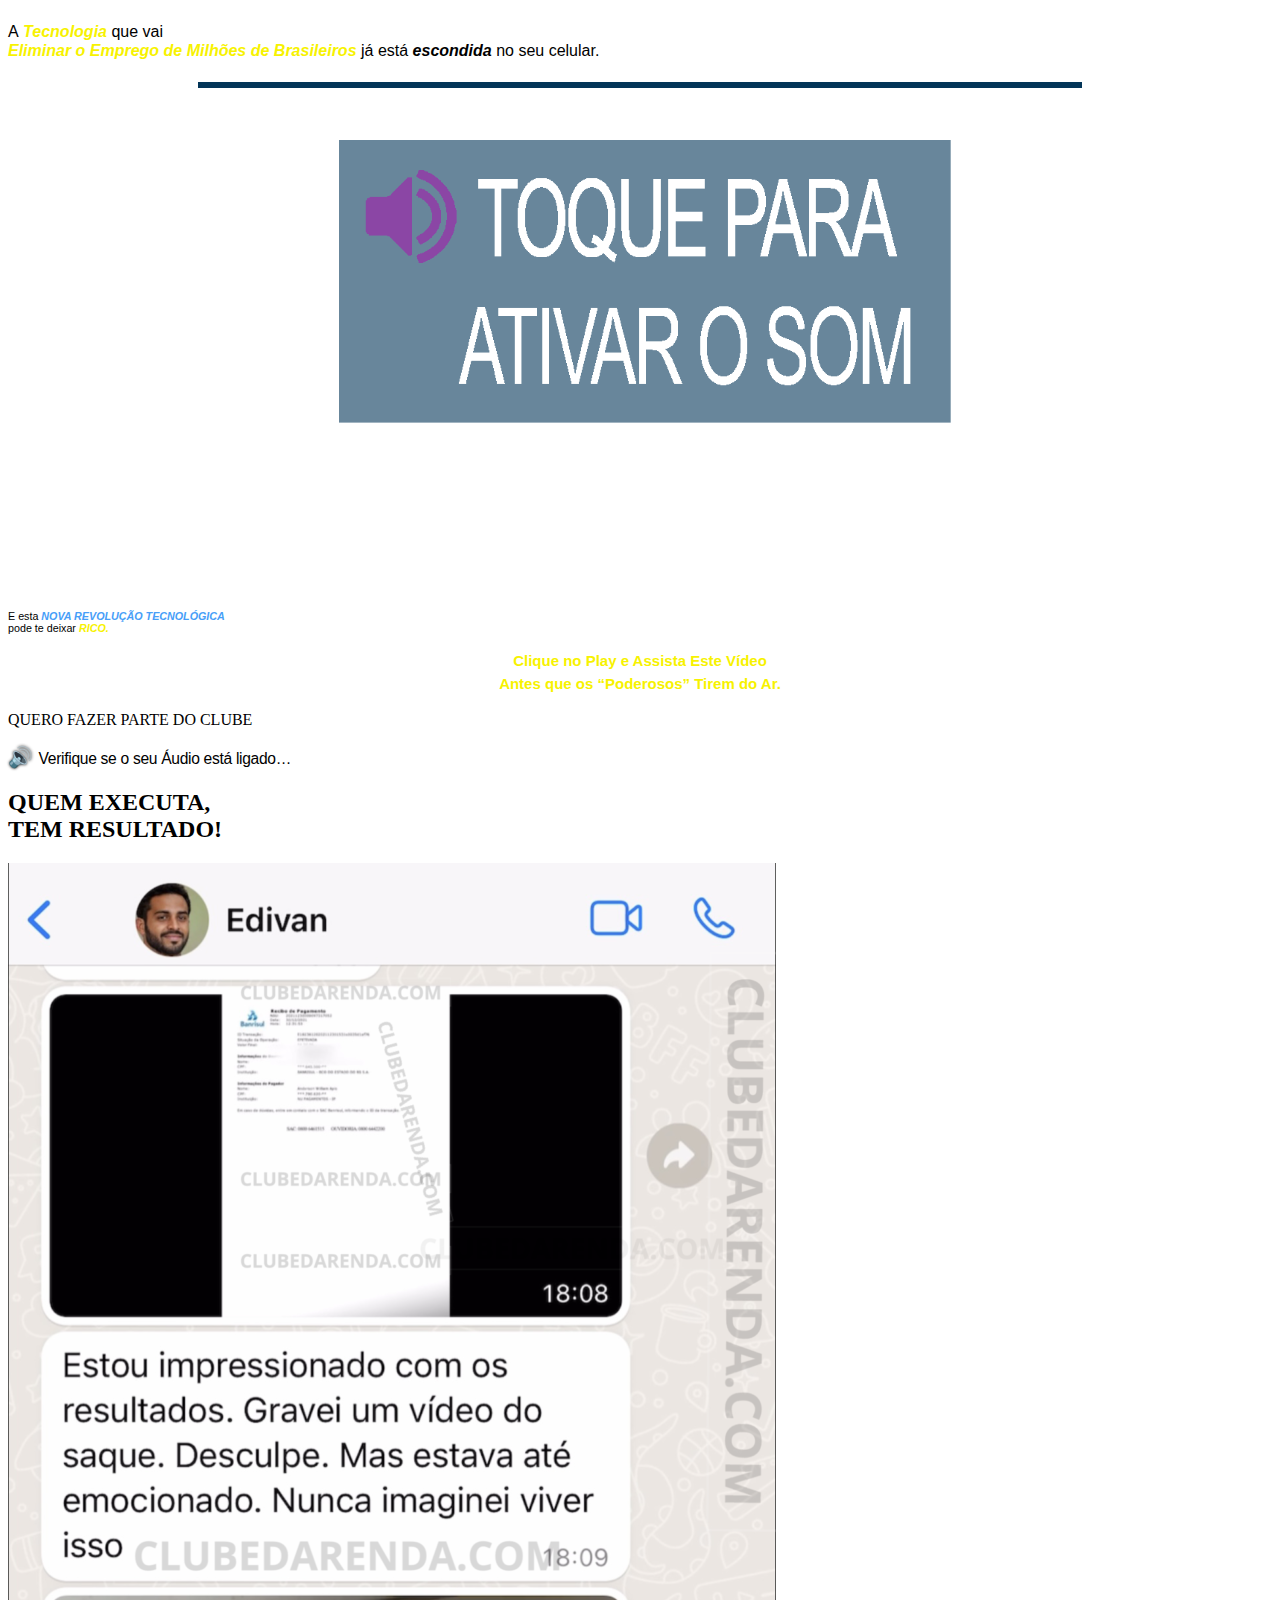
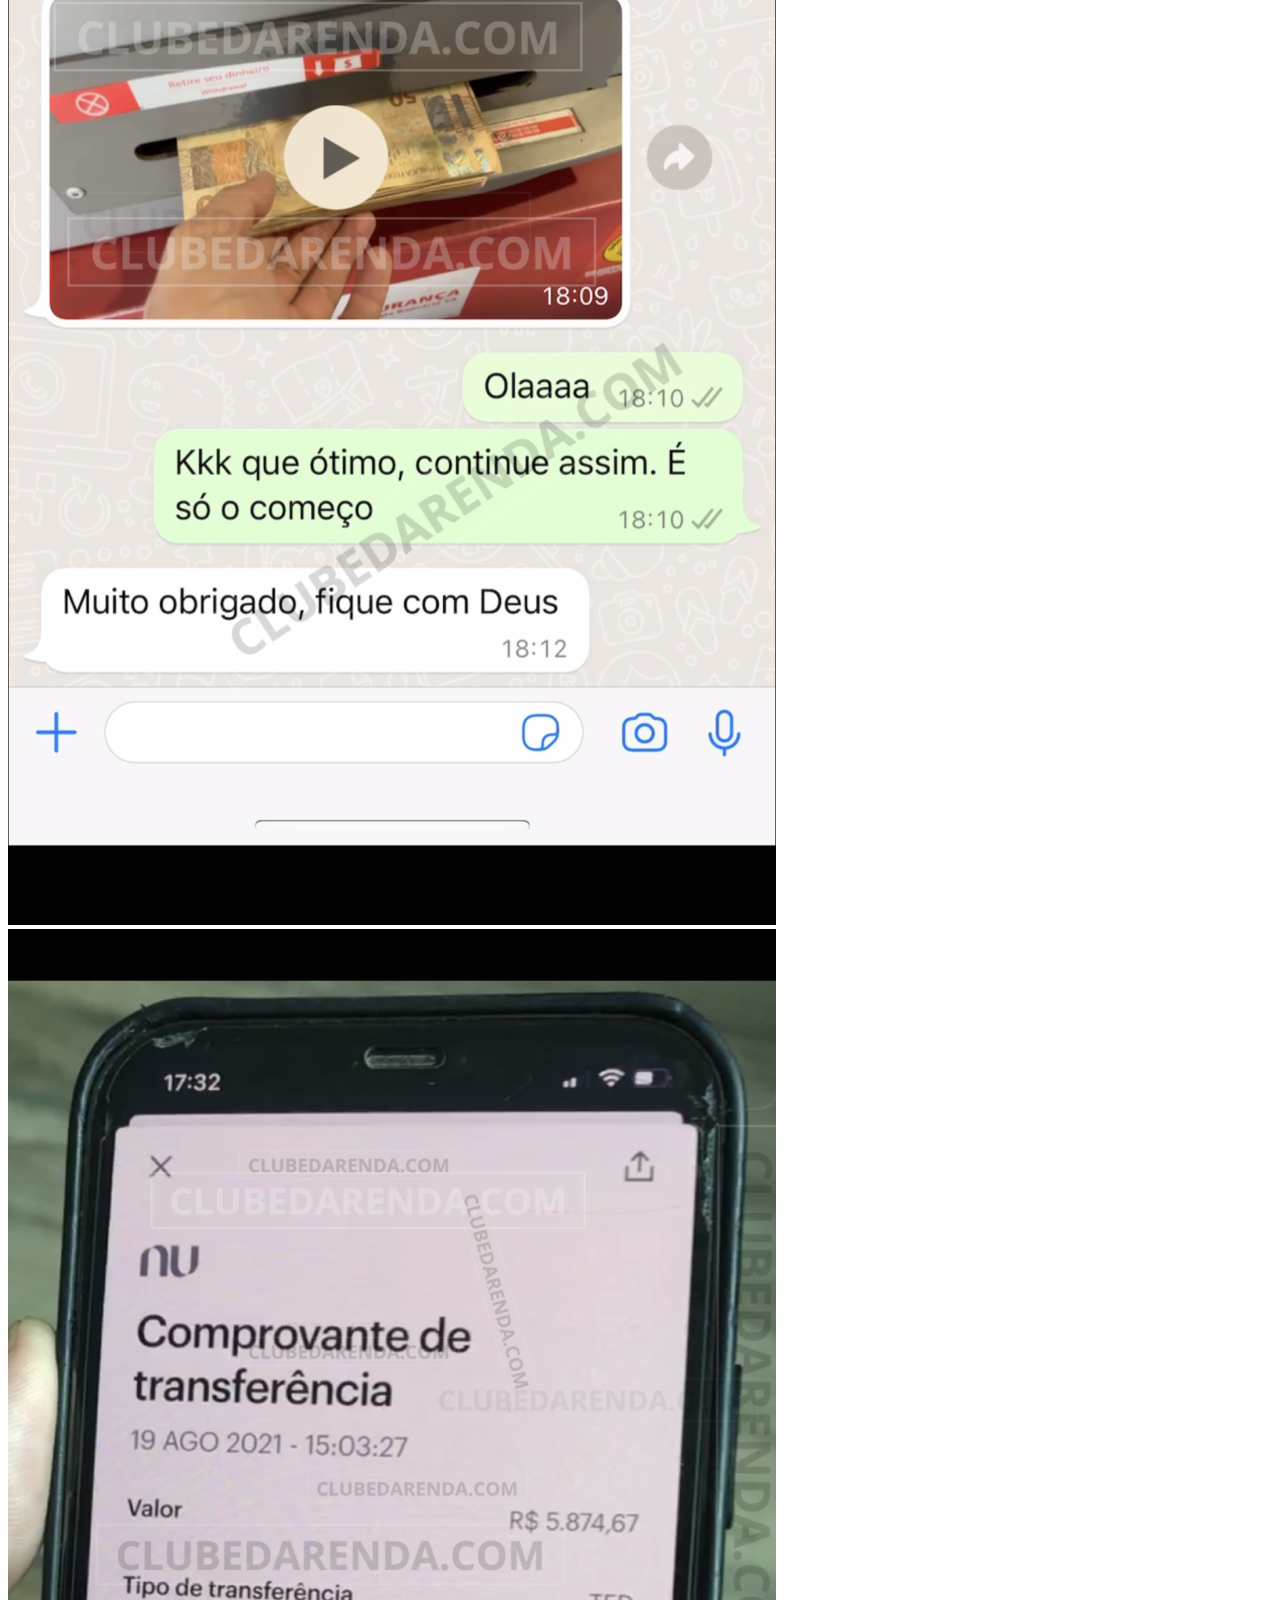
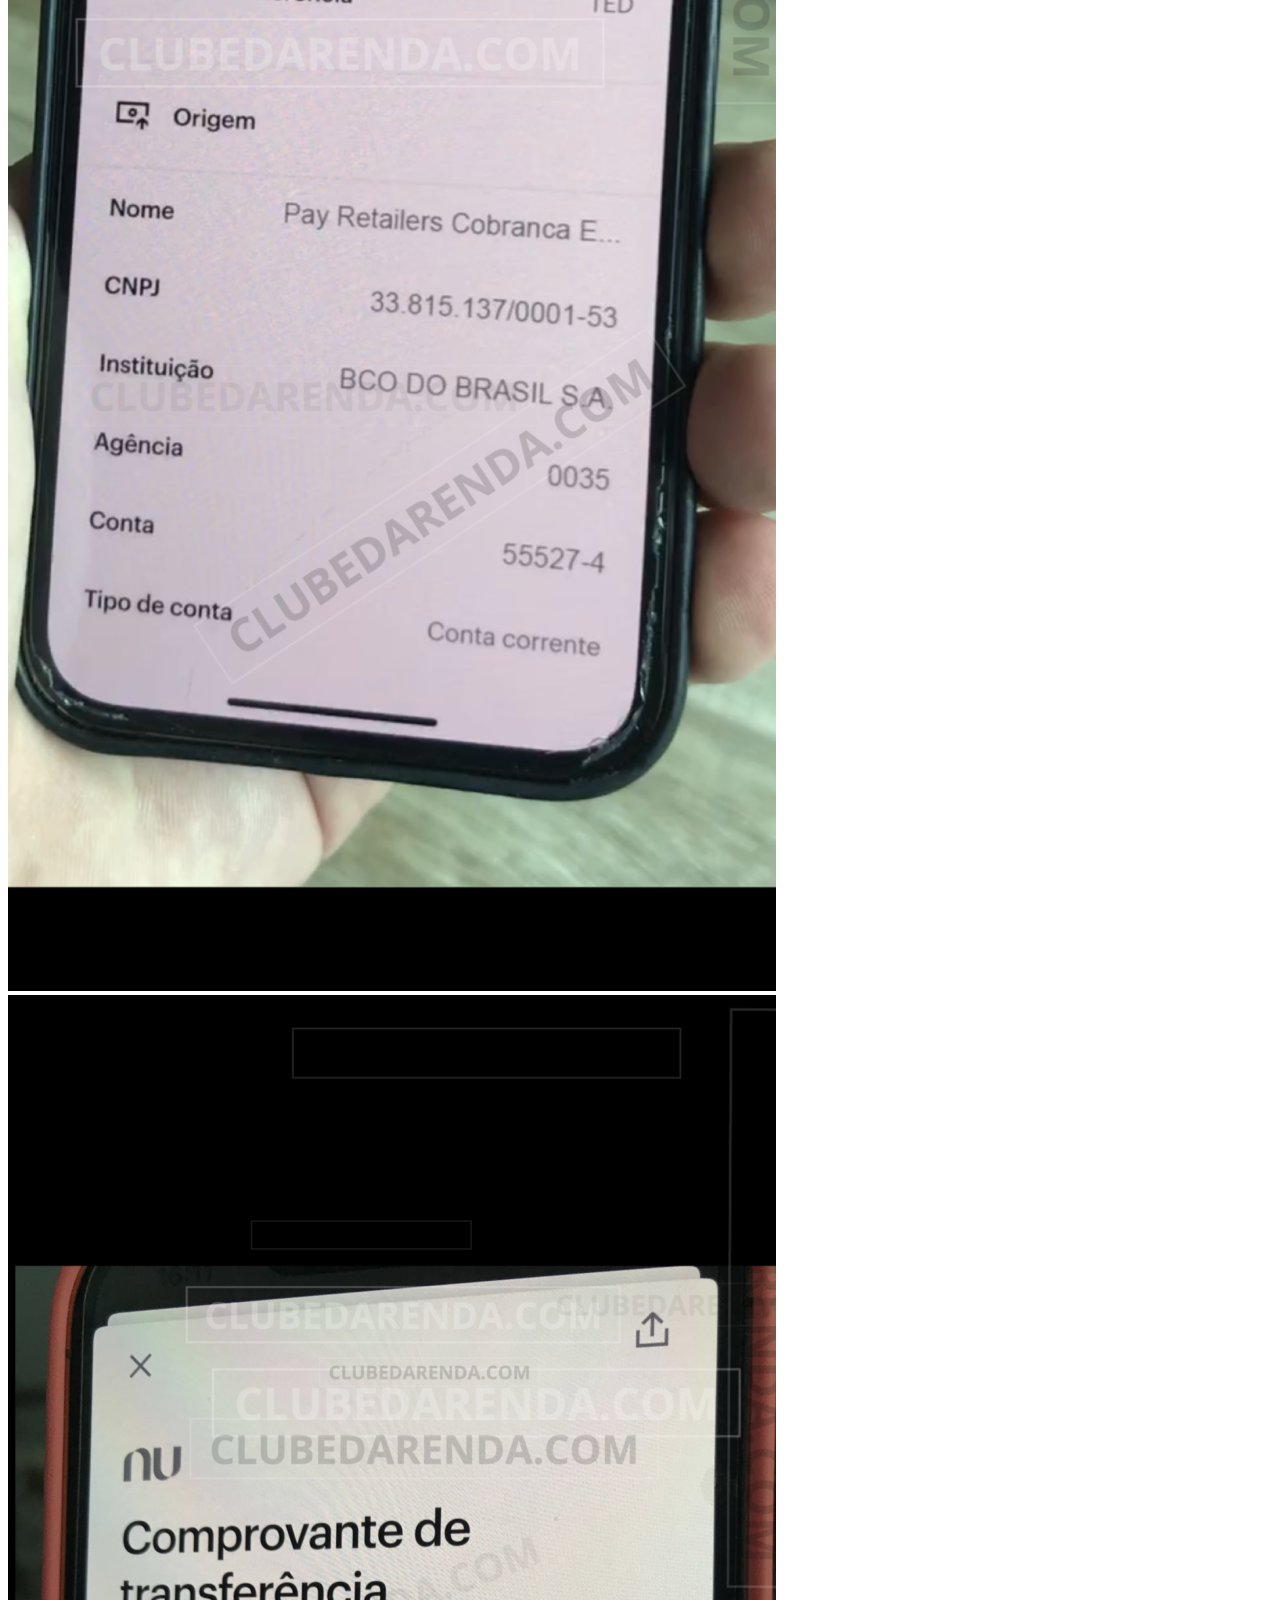
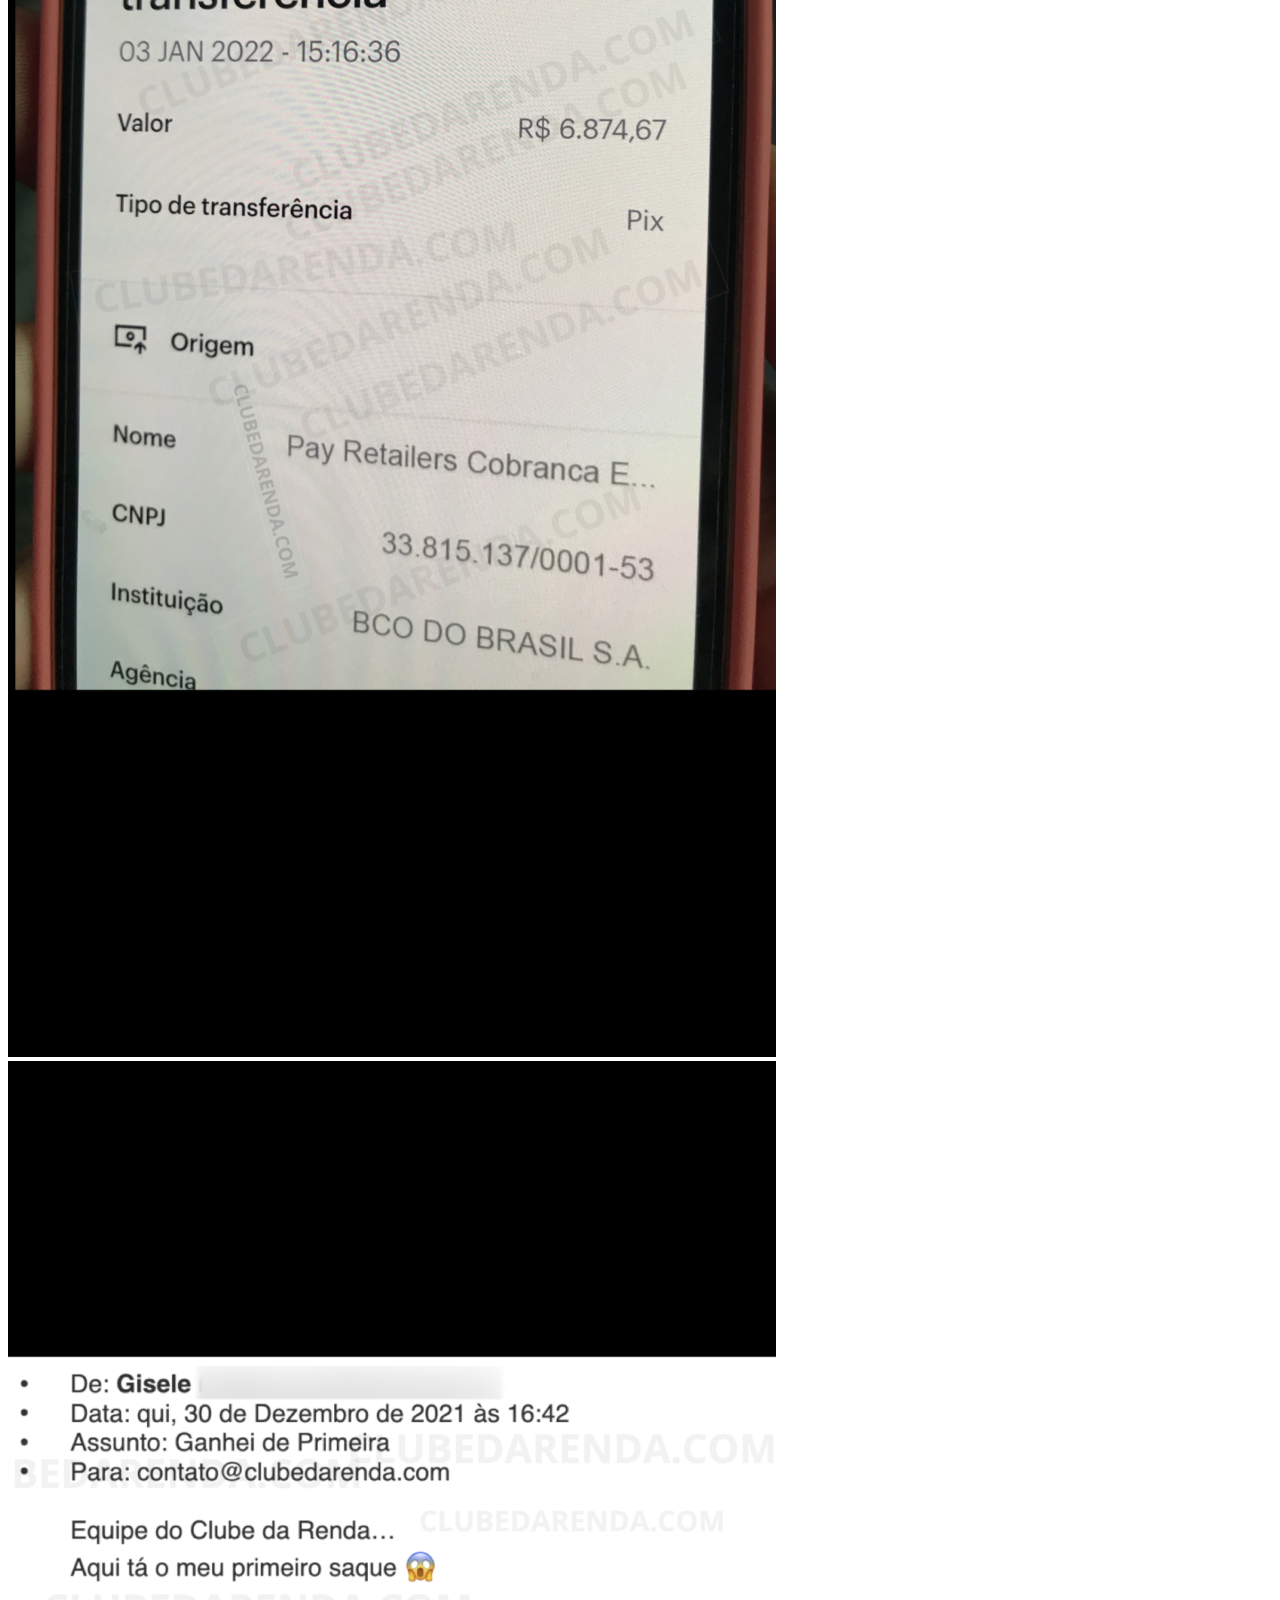
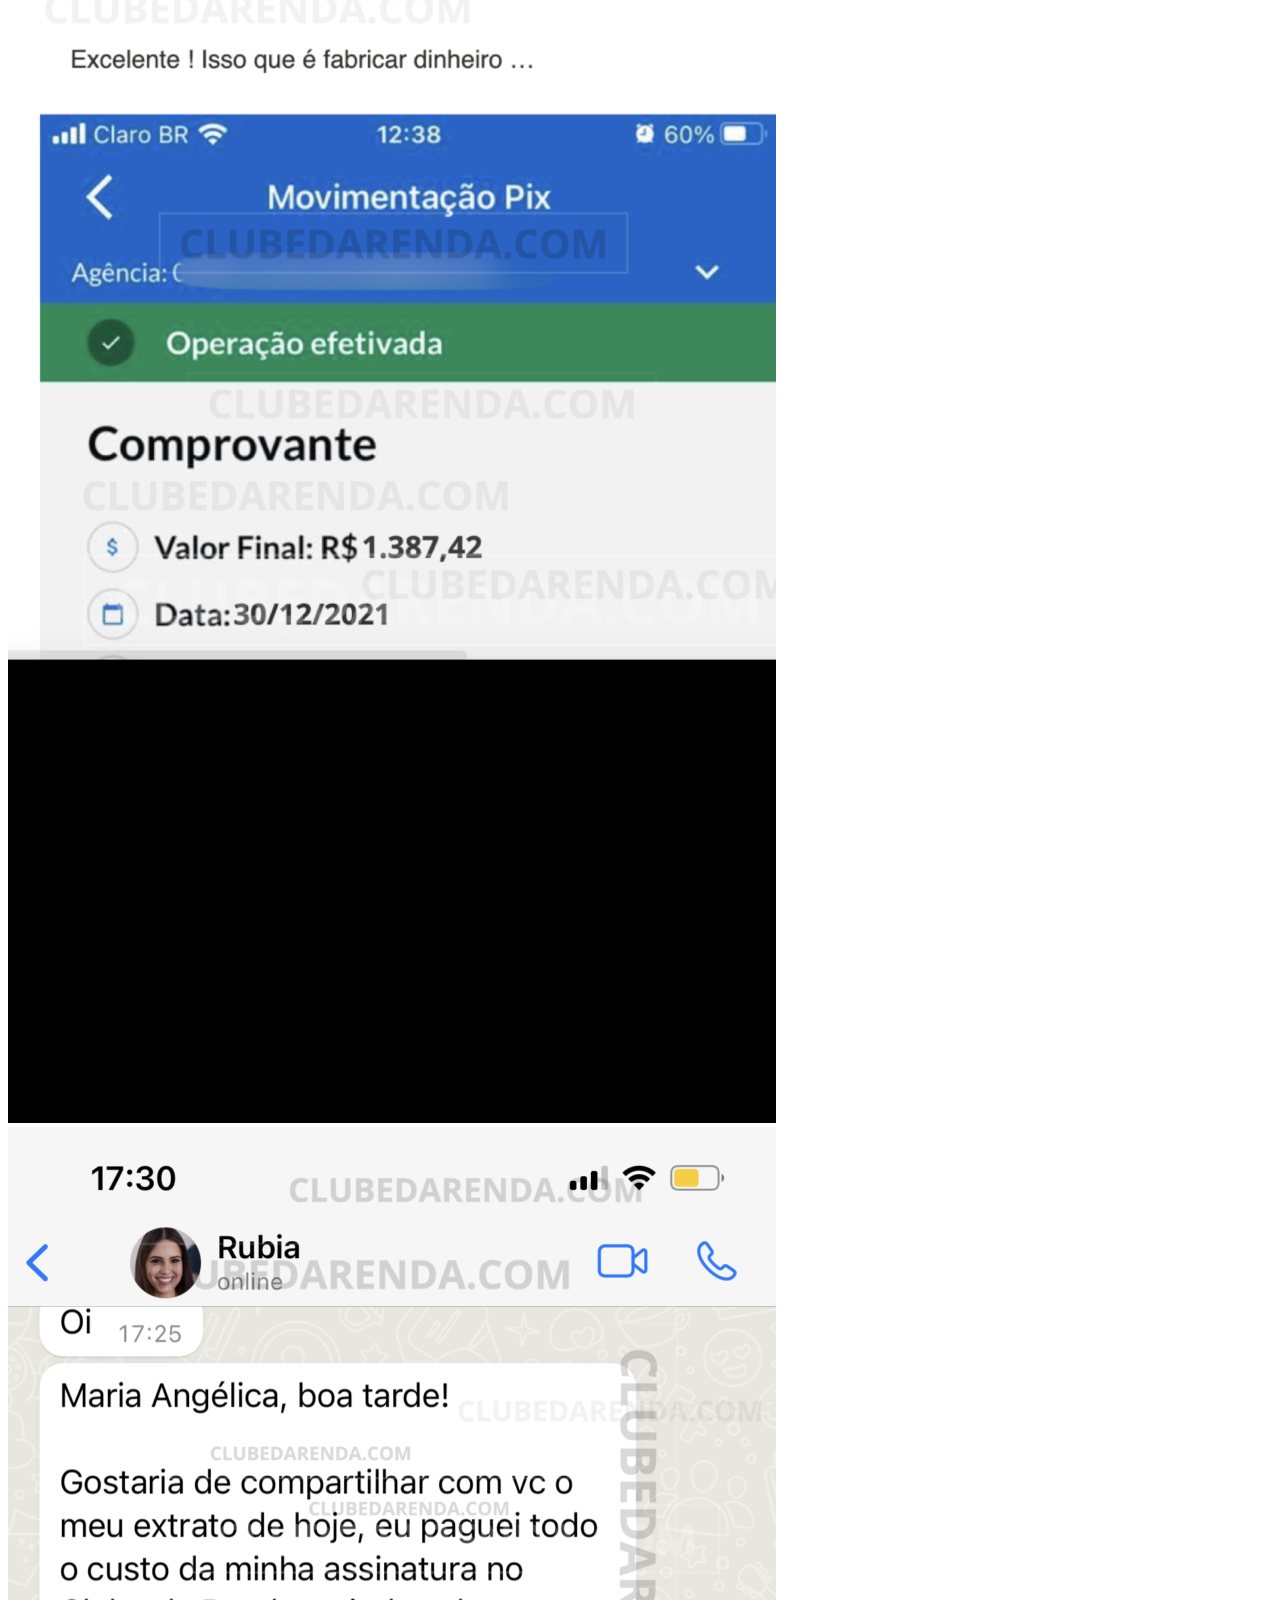
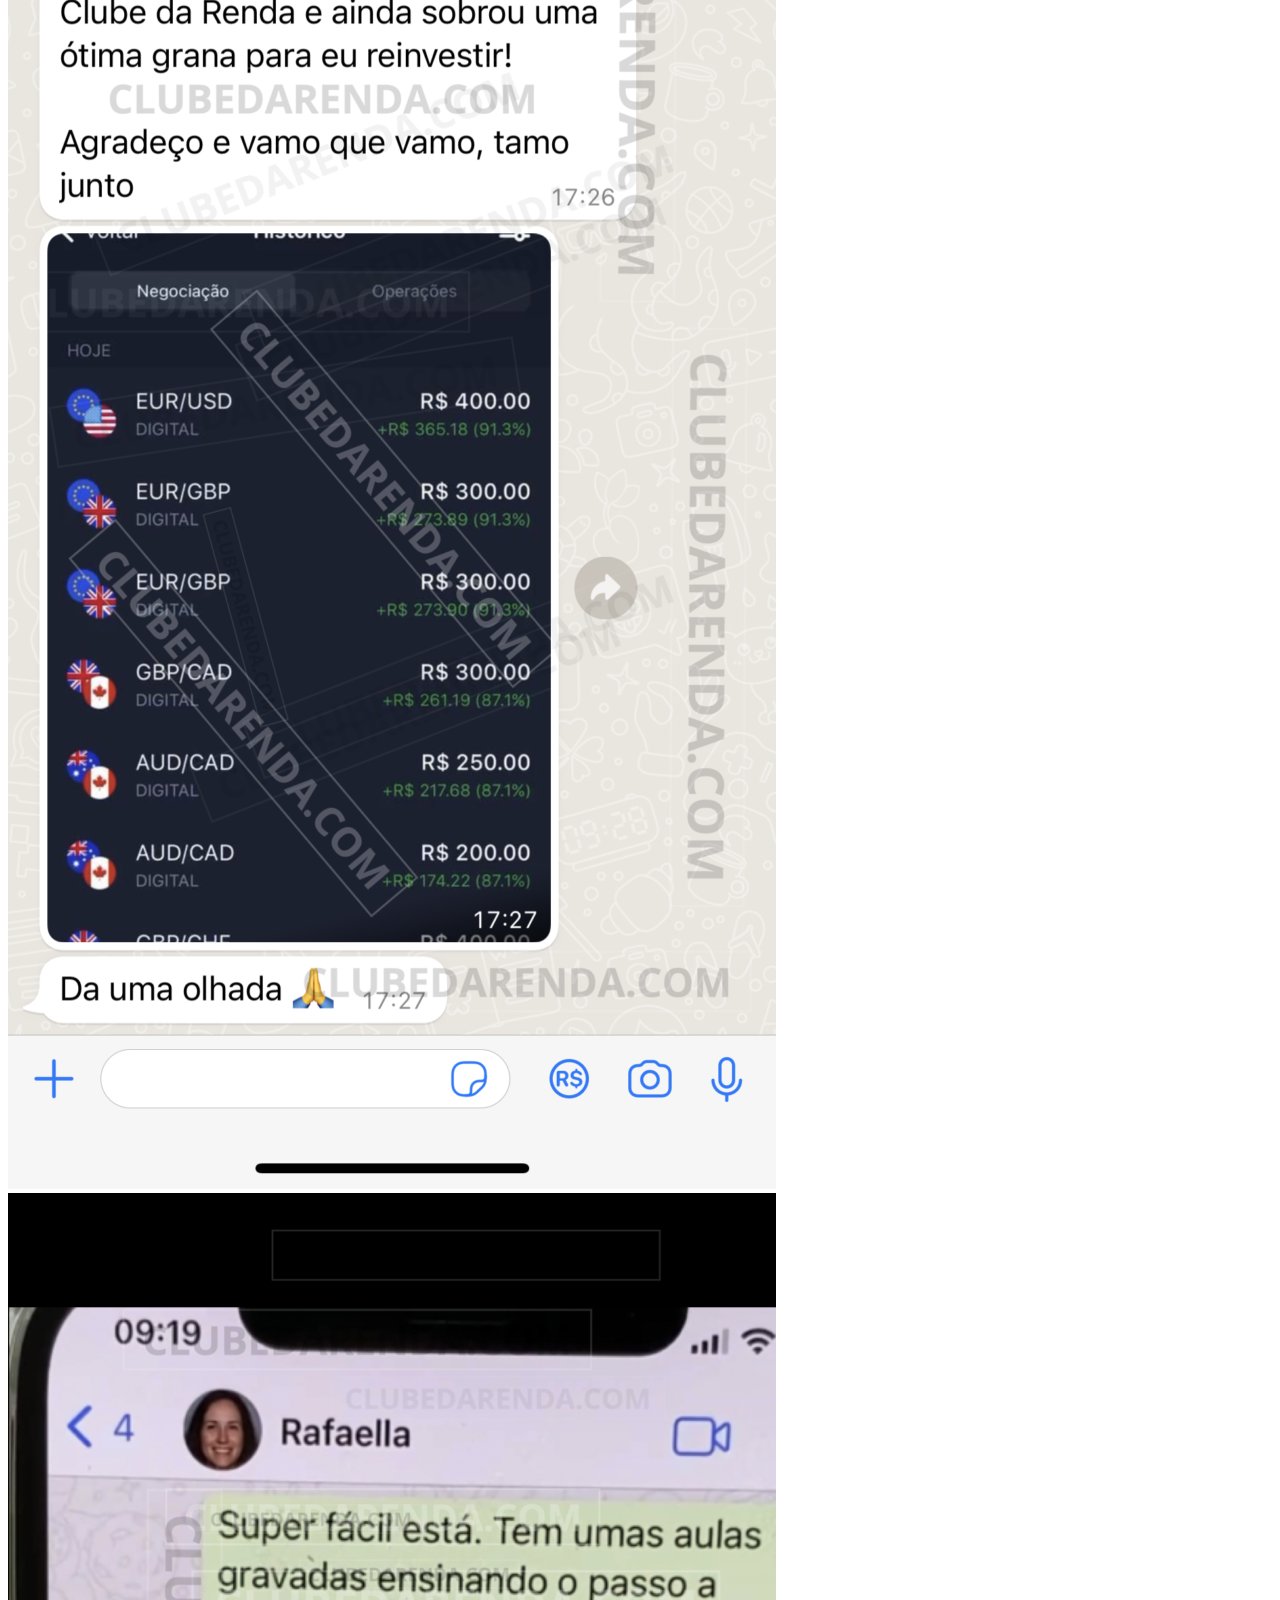
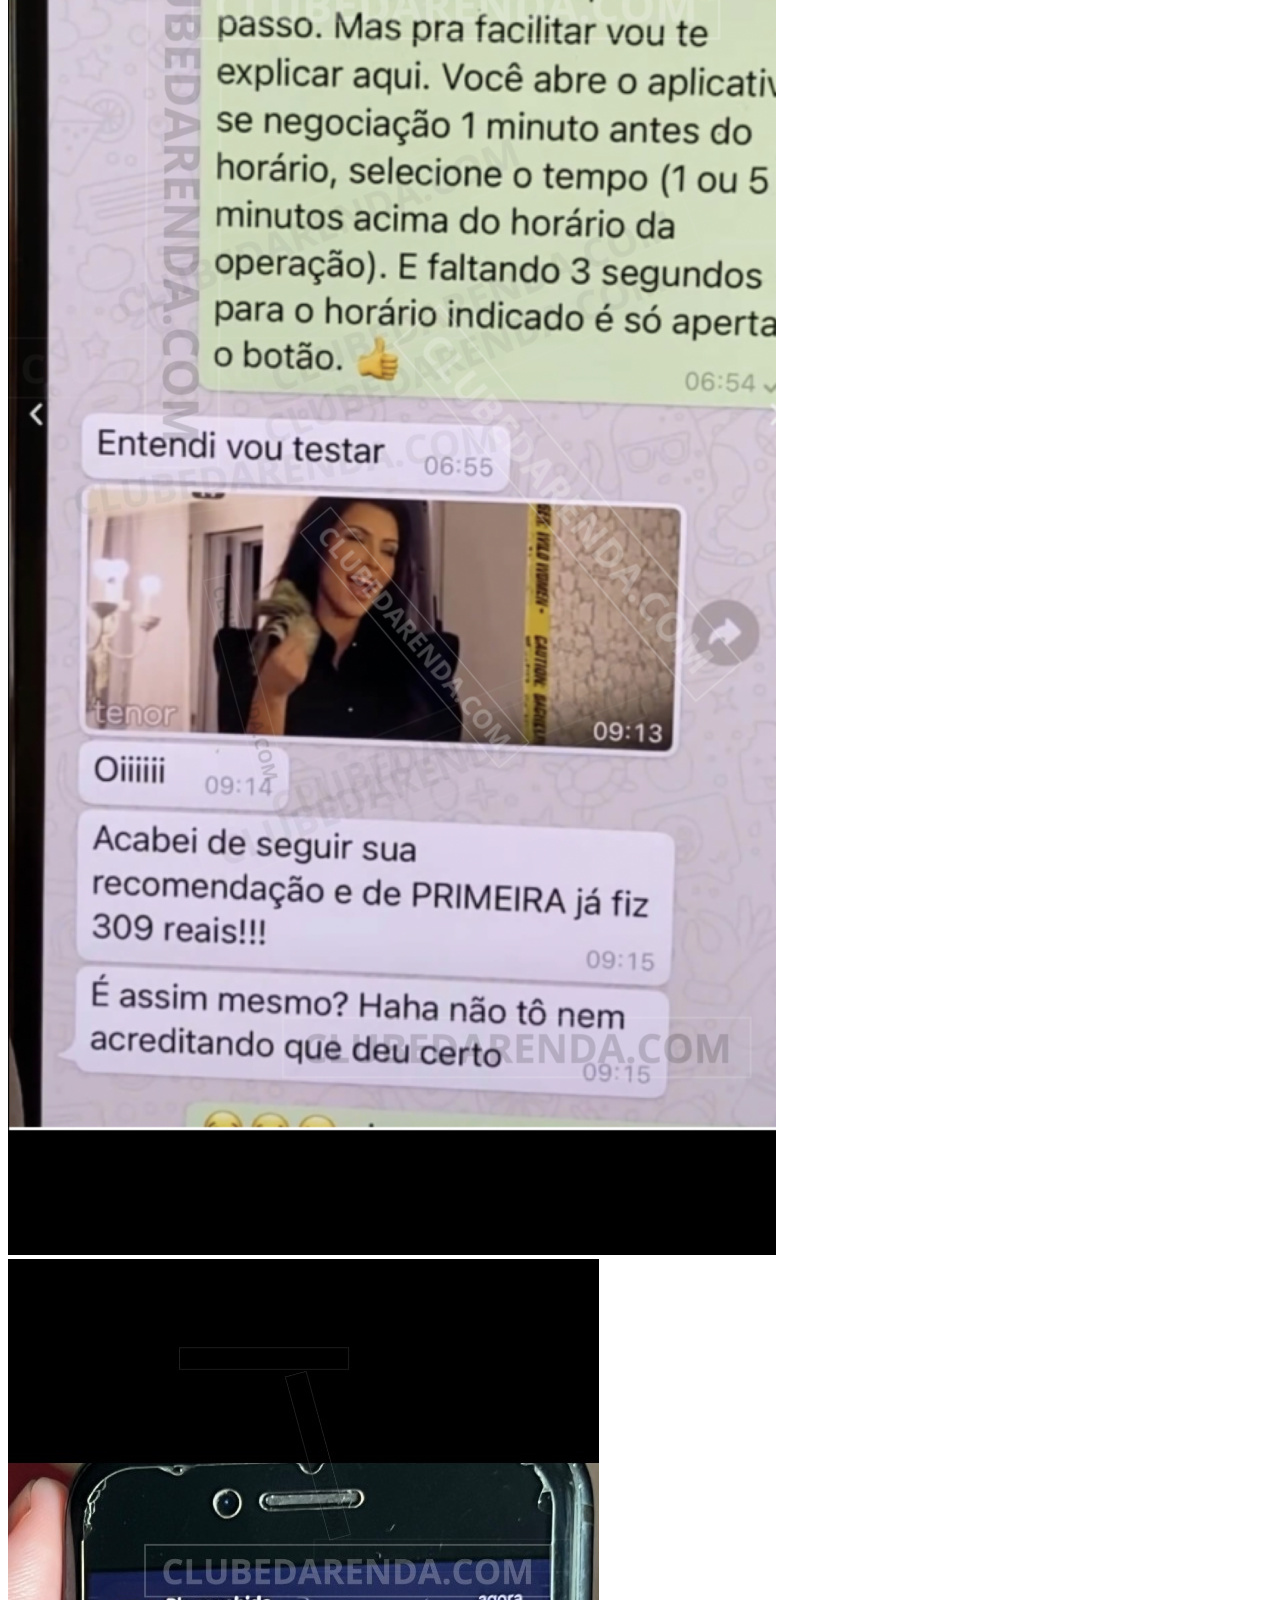
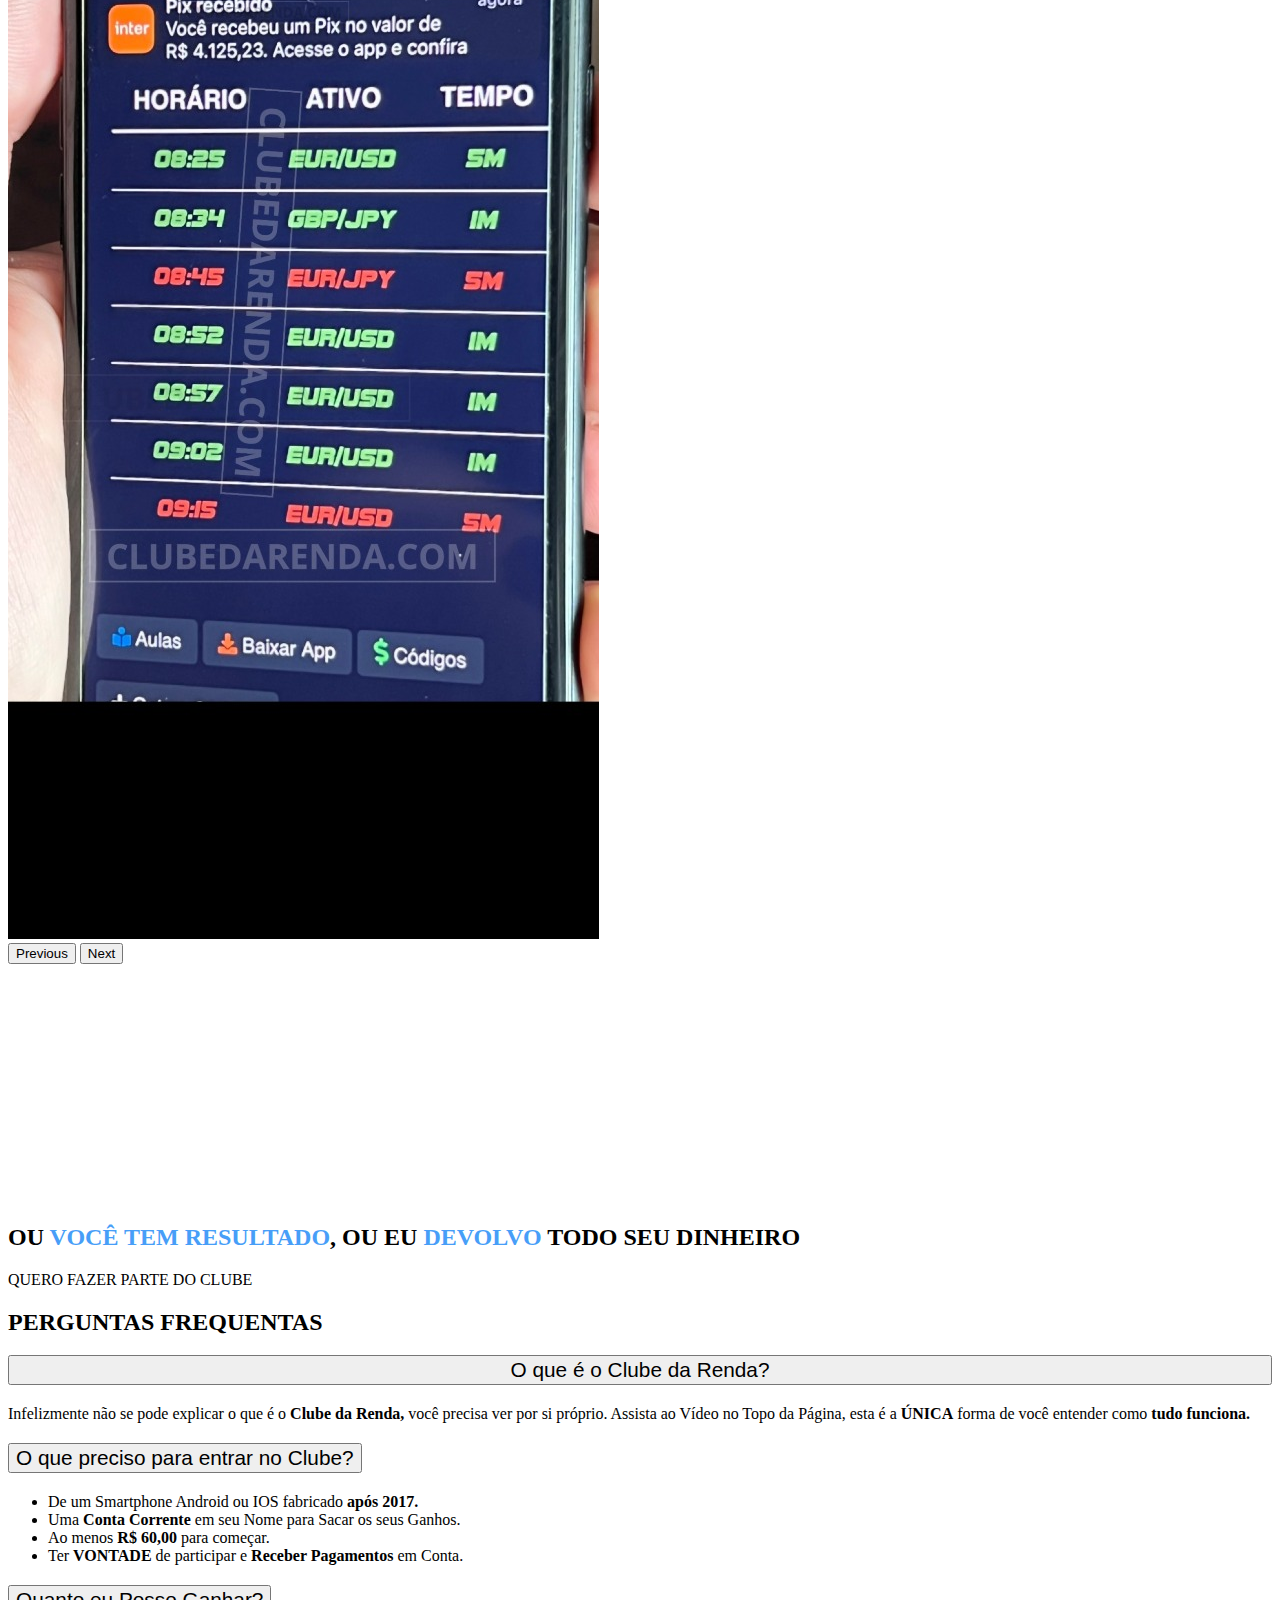
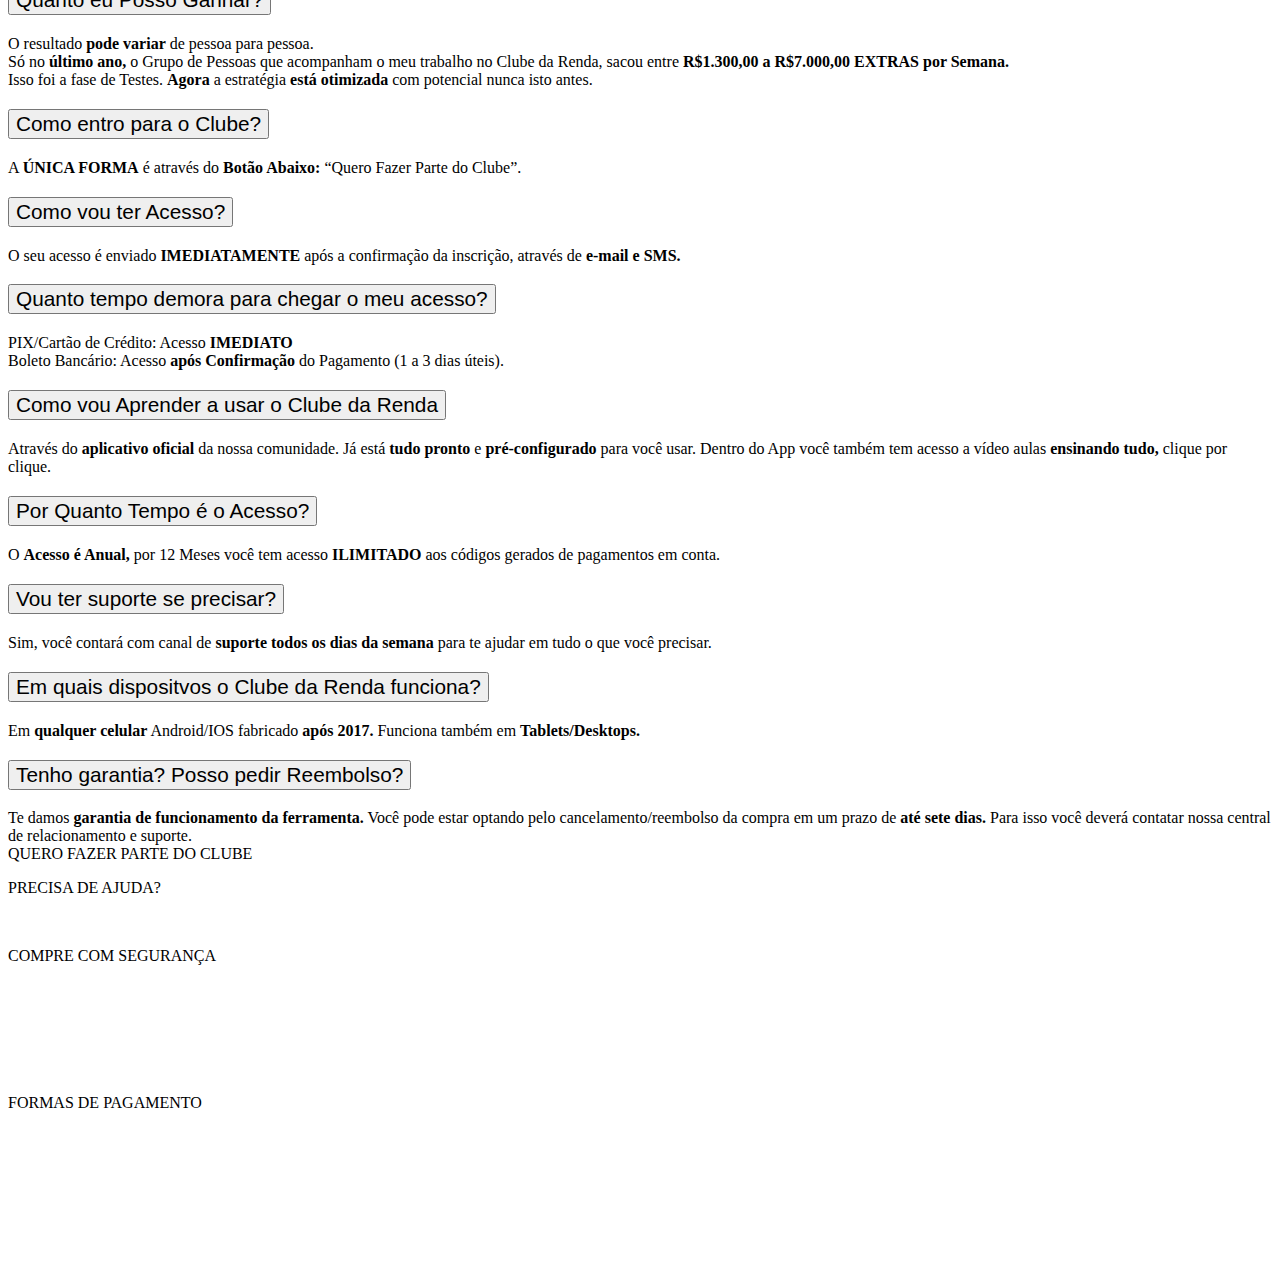
<file: clube/index.html>
<!DOCTYPE html>
<html lang="pt-BR">
<head>

	<meta charset="UTF-8">
	<title>Clube da Renda</title>
	<meta name="viewport" content="width=device-width, initial-scale=1">

	<style>

		img.wp-smiley, img.emoji {
			display: inline !important;
			border: none !important;
			box-shadow: none !important;
			height: 1em !important;
			width: 1em !important;
			margin: 0 .07em !important;
			vertical-align: -0.1em !important;
			background: none !important;
			padding: 0 !important;
		}

     	.accordion-button{
     		font-size: 1.3rem !important;
     	}

	</style>


	<link rel='stylesheet' id='elementor-frontend-css'  href='https://clubedarenda.com/wp-content/plugins/elementor/assets/css/frontend.min.css?ver=3.3.1' media='all' />

	<link href="https://cdn.jsdelivr.net/npm/bootstrap@5.1.3/dist/css/bootstrap.min.css" rel="stylesheet" integrity="sha384-1BmE4kWBq78iYhFldvKuhfTAU6auU8tT94WrHftjDbrCEXSU1oBoqyl2QvZ6jIW3" crossorigin="anonymous">

	<link href="styles/extra43a0.css?v5" rel="stylesheet" />
	<link href="styles/extra43a02.css?v5" rel="stylesheet" />
	<link href="styles/extra43a03.css?v5" rel="stylesheet" />
	<link href="styles/extra43a0.css?v3" rel="stylesheet" />

	<style id='elementor-frontend-inline-css'>

		@font-face{
			font-family:eicons;
			src:url(https://clubedarenda.com/wp-content/plugins/elementor/assets/lib/eicons/fonts/eicons.eot?5.10.0);
			src:url(https://clubedarenda.com/wp-content/plugins/elementor/assets/lib/eicons/fonts/eicons.eot?5.10.0#iefix) format("embedded-opentype"),url(https://clubedarenda.com/wp-content/plugins/elementor/assets/lib/eicons/fonts/eicons.woff2?5.10.0) format("woff2"),url(https://clubedarenda.com/wp-content/plugins/elementor/assets/lib/eicons/fonts/eicons.woff?5.10.0) format("woff"),url(https://clubedarenda.com/wp-content/plugins/elementor/assets/lib/eicons/fonts/eicons.ttf?5.10.0) format("truetype"),url(https://clubedarenda.com/wp-content/plugins/elementor/assets/lib/eicons/fonts/eicons.svg?5.10.0#eicon) format("svg");
			font-weight:400;
			font-style:normal
		}


		@media (min-width: 500px){
			.vid{
				width: 70%;
				margin: auto;
			}
		}

	</style>

	<link rel='stylesheet' id='elementor-post-277-css'  href='https://clubedarenda.com/wp-content/uploads/elementor/css/post-277.css?ver=1631051171' media='all' />

	<link rel='stylesheet' id='elementor-global-css'  href='https://clubedarenda.com/wp-content/uploads/elementor/css/global.css?ver=1631051172' media='all' />
	<link rel='stylesheet' id='elementor-post-1019-css'  href='https://clubedarenda.com/wp-content/uploads/elementor/css/post-1019.css?ver=1641561603' media='all' />
	
	<link rel='stylesheet' id='google-fonts-1-css'  href='https://fonts.googleapis.com/css?family=Roboto%3A100%2C100italic%2C200%2C200italic%2C300%2C300italic%2C400%2C400italic%2C500%2C500italic%2C600%2C600italic%2C700%2C700italic%2C800%2C800italic%2C900%2C900italic%7CRoboto+Slab%3A100%2C100italic%2C200%2C200italic%2C300%2C300italic%2C400%2C400italic%2C500%2C500italic%2C600%2C600italic%2C700%2C700italic%2C800%2C800italic%2C900%2C900italic&#038;display=auto&#038;ver=5.5.1' media='all' />
	<link rel='stylesheet' id='elementor-icons-shared-0-css'  href='https://clubedarenda.com/wp-content/plugins/elementor/assets/lib/font-awesome/css/fontawesome.min.css?ver=5.15.3' media='all' />
	<link rel='stylesheet' id='elementor-icons-fa-solid-css'  href='https://clubedarenda.com/wp-content/plugins/elementor/assets/lib/font-awesome/css/solid.min.css?ver=5.15.3' media='all' />
	<script src='https://clubedarenda.com/wp-includes/js/jquery/jquery.js?ver=1.12.4-wp' id='jquery-core-js'></script>
	<script src='https://clubedarenda.com/wp-includes/js/jquery/jquery-migrate.min.js?ver=1.4.1' id='jquery-migrate-js'></script>
	<script src='https://clubedarenda.com/wp-content/plugins/optimizePressPlugin/lib/js/op-jquery-base-all.min.js?ver=2.5.19.1' id='optimizepress-op-jquery-base-all-js'></script>


    <meta name="viewport" content="width=device-width, initial-scale=1.0, viewport-fit=cover" /></head>
	<body class="page-template page-template-elementor_canvas page page-id-1019 wp-embed-responsive op-plugin singular image-filters-enabled elementor-default elementor-template-canvas elementor-kit-277 elementor-page elementor-page-1019">
		<div data-elementor-type="wp-page" data-elementor-id="1019" class="elementor elementor-1019" data-elementor-settings="[]">
			<div class="elementor-section-wrap">
				<section class="elementor-section elementor-top-section elementor-element elementor-element-23fd66e9 elementor-section-boxed elementor-section-height-default elementor-section-height-default" data-id="23fd66e9" data-element_type="section" data-settings="{&quot;background_background&quot;:&quot;gradient&quot;}">
					<div class="elementor-container elementor-column-gap-default">
						<div class="elementor-column elementor-col-100 elementor-top-column elementor-element elementor-element-1110daee" data-id="1110daee" data-element_type="column">
							<div class="elementor-widget-wrap elementor-element-populated">
								<div class="elementor-element elementor-element-0ca6169 elementor-widget elementor-widget-html" data-id="0ca6169" data-element_type="widget" data-widget_type="html.default">
									<div class="elementor-widget-container">
			   							<style type="text/css">
       										h1:not(.site-title):before, h2:before {
           										background: #46464600 !important;
           									}
   										</style>
   
   										<script type="text/javascript">
											var back_redirect_back_link = 'https://clubedarenda.com/clube-back1';

											history.pushState({},"",location.href);
		    								history.pushState({},"",location.href);

		    								window.onpopstate = function(){
		        								setTimeout(function () {
		        									location.href = back_redirect_back_link;
		        								},1);
		    								};
    									</script>		
    								</div>
								</div>
								<div class="elementor-element elementor-element-6d9a0437 elementor-widget elementor-widget-text-editor" data-id="6d9a0437" data-element_type="widget" data-widget_type="text-editor.default">
									<div class="elementor-widget-container">
										<h4>
											<span style="margin: 0px; padding: 0px; border: 0px; font-family: Oswald, sans-serif; font-stretch: inherit; line-height: inherit; vertical-align: baseline;"><span style="font-weight: normal;">A</span></span><span style="font-style: italic; color: #f7f200; font-family: Oswald, sans-serif; font-weight: 900;"> Tecnologia </span><span style="margin: 0px; padding: 0px; border: 0px; font-family: Oswald, sans-serif; font-stretch: inherit; line-height: inherit; vertical-align: baseline; font-weight: normal;">que vai</span><span style="font-size: 1.125em; letter-spacing: -0.02em; margin: 0px; padding: 0px; border: 0px; font-family: Oswald, sans-serif; font-stretch: inherit; line-height: inherit; vertical-align: baseline; color: #f7f200;"><span style="font-style: italic;"><br /></span></span><span style="font-size: var(--heading--font-size-h4); letter-spacing: var(--heading--letter-spacing-h4); margin: 0px; padding: 0px; border: 0px; font-family: Oswald, sans-serif; font-stretch: inherit; line-height: inherit; vertical-align: baseline; color: #f7f200;"><span style="font-style: italic;">Eliminar o Emprego de Milhões de Brasileiros</span></span><span style="font-size: var(--heading--font-size-h4); letter-spacing: var(--heading--letter-spacing-h4); margin: 0px; padding: 0px; border: 0px; font-family: Oswald, sans-serif; font-stretch: inherit; line-height: inherit; vertical-align: baseline; font-weight: normal;"> já está </span><span style="font-size: var(--heading--font-size-h4); font-weight: var(--heading--font-weight-strong); letter-spacing: var(--heading--letter-spacing-h4); margin: 0px; padding: 0px; border: 0px; font-family: Oswald, sans-serif; font-stretch: inherit; line-height: inherit; vertical-align: baseline;"><i>escondida</i></span><span style="font-size: var(--heading--font-size-h4); letter-spacing: var(--heading--letter-spacing-h4); margin: 0px; padding: 0px; border: 0px; font-family: Oswald, sans-serif; font-stretch: inherit; line-height: inherit; vertical-align: baseline; font-weight: normal;"> no seu celular.</span>
										</h4>
										<div class="vid">
    										<div class="responsive-video">                 
												<div id="loadingVideo" style="display:none;"></div>
	 											<div id="cfs" style="display:block;"></div>
	 											<div class="cov"></div>
	 											<div class="covall"></div>
	 											<div id="player" style="border: #033558 solid 3px"></div>
    										</div>
										</div>						
									</div>
								</div>
						
							
						
								<div class="elementor-element elementor-element-dad58f1 elementor-widget elementor-widget-text-editor" data-id="dad58f1" data-element_type="widget" data-widget_type="text-editor.default" style="margin-bottom: 3px !important;">
									<div class="elementor-widget-container" style="margin-bottom: 0px !important;">
										<h6 style="margin-bottom: 0px !important;">
											<span style="font-family: Oswald, sans-serif; font-weight: normal;">E esta</span><span style="font-style: italic; color: #479ef8; font-family: Oswald, sans-serif; font-weight: 900;"> NOVA REVOLUÇÃO TECNOLÓGICA <br /></span><span style="margin: 0px; padding: 0px; border: 0px; font-family: Oswald, sans-serif; font-stretch: inherit; line-height: inherit; vertical-align: baseline; font-weight: normal;">pode te deixar </span><span style="font-size: var(--heading--font-size-h4); letter-spacing: var(--heading--letter-spacing-h4); margin: 0px; padding: 0px; border: 0px; font-family: Oswald, sans-serif; font-stretch: inherit; line-height: inherit; vertical-align: baseline; color: #f7f200;"><span style="font-style: italic;">RICO.</span></span>
										</h6>						
									</div>
								</div>
								<div class="elementor-element elementor-element-24c027ca elementor-widget elementor-widget-text-editor" data-id="24c027ca" data-element_type="widget" data-widget_type="text-editor.default">
                                    <div class="elementor-widget-container">
                                       <div class="elementor-text-editor elementor-clearfix">
                                          	<p style="line-height: 1.4;text-align: center;"><span style="color: #F7F200; font-family: &#39;Open Sans&#39;, sans-serif; font-size: 15px; font-weight: bolder; caret-color: #ffbe00;">Clique no Play e Assista Este Vídeo<br>Antes que os “Poderosos” Tirem do Ar.<br></span></p>
                                       	</div>
                                    </div>
                                </div>
								<div class="elementor-element elementor-element-61eeba52 elementor-button-success elementor-align-center elementor-widget elementor-widget-button" data-id="61eeba52" data-element_type="widget" data-widget_type="button.default">
									<div class="elementor-widget-container">
										<div class="elementor-button-wrapper">
											<a id="myBtn" target="_blank" class="elementor-button-link elementor-button elementor-size-md" role="button">
												<span class="elementor-button-content-wrapper">
													<span class="elementor-button-text">
														QUERO FAZER PARTE DO CLUBE
													</span>
												</span>
											</a>
										</div>
									</div>
								</div>
								<div class="elementor-element elementor-element-50bb3d2c elementor-widget elementor-widget-text-editor" data-id="50bb3d2c" data-element_type="widget" data-widget_type="text-editor.default">
									<div class="elementor-widget-container">
										<p>
											<span style="color: #ffffff; font-family: 'Russo One', sans-serif; text-shadow: #000000 0px 0px 3px; font-size: 20px;">🔊 </span><span style="font-family: Oswald, sans-serif; font-size: 15.644420623779297px; letter-spacing: -0.31288841366767883px;">Verifique se o seu Áudio está ligado&#8230;</span>
										</p>						
									</div>
								</div>
							</div>
						</div>
					</div>
				</section>

				<section class="elementor-section elementor-top-section elementor-element elementor-element-7085e66 elementor-section-boxed elementor-section-height-default elementor-section-height-default sumiu" data-id="7085e66" data-element_type="section">
					<div class="elementor-container elementor-column-gap-default">
						<div class="elementor-column elementor-col-100 elementor-top-column elementor-element elementor-element-7ece526b" data-id="7ece526b" data-element_type="column">
							<div class="elementor-widget-wrap elementor-element-populated">
								<div class="elementor-element elementor-element-420e5c3 elementor-widget elementor-widget-heading" data-id="420e5c3" data-element_type="widget" data-widget_type="heading.default">
									<div class="elementor-widget-container">
										<h2 class="elementor-heading-title elementor-size-large">
											QUEM EXECUTA, <br>TEM RESULTADO!
										</h2>		
									</div>
								</div>
								<div class="elementor-element elementor-element-6ab66293 elementor-widget__width-initial elementor-arrows-position-inside elementor-pagination-position-outside elementor-widget elementor-widget-image-carousel" data-id="6ab66293" data-element_type="widget" data-settings="{&quot;slides_to_show&quot;:&quot;1&quot;,&quot;slides_to_show_mobile&quot;:&quot;1&quot;,&quot;navigation&quot;:&quot;both&quot;,&quot;autoplay&quot;:&quot;yes&quot;,&quot;pause_on_hover&quot;:&quot;yes&quot;,&quot;pause_on_interaction&quot;:&quot;yes&quot;,&quot;autoplay_speed&quot;:5000,&quot;infinite&quot;:&quot;yes&quot;,&quot;effect&quot;:&quot;slide&quot;,&quot;speed&quot;:500}" data-widget_type="image-carousel.default">
									<div class="elementor-widget-container">
										<div id="carouselExampleInterval" class="carousel slide" data-bs-ride="carousel">
							  				<div class="carousel-inner">
									    		<div class="carousel-item active" data-bs-interval="3000">
										      		<img src="imagens/dp1.png" class="d-block w-100" alt="">
										    	</div>
										    	<div class="carousel-item" data-bs-interval="3000">
										      		<img src="imagens/dp2.png" class="d-block w-100" alt="">
										    	</div>
										    	<div class="carousel-item" data-bs-interval="3000">
										      		<img src="imagens/dp3.png" class="d-block w-100" alt="">
										    	</div>
										    	<div class="carousel-item" data-bs-interval="3000">
										      		<img src="imagens/dp4.png" class="d-block w-100" alt="">
										    	</div>
										    	<div class="carousel-item" data-bs-interval="3000">
										      		<img src="imagens/dp5.png" class="d-block w-100" alt="">
										    	</div>
										    	<div class="carousel-item" data-bs-interval="3000">
										      		<img src="imagens/dp6.png" class="d-block w-100" alt="">
										    	</div>
										    	<div class="carousel-item" data-bs-interval="3000">
										      		<img src="imagens/dp7.jpg" class="d-block w-100" alt="">
										    	</div>
										  	</div>
										  	<button class="carousel-control-prev" type="button" data-bs-target="#carouselExampleInterval" data-bs-slide="prev">
										   		<span class="carousel-control-prev-icon" aria-hidden="true"></span>
										   		<span class="visually-hidden">Previous</span>
										  	</button>
										  	<button class="carousel-control-next" type="button" data-bs-target="#carouselExampleInterval" data-bs-slide="next">
										    	<span class="carousel-control-next-icon" aria-hidden="true"></span>
										    	<span class="visually-hidden">Next</span>
										  	</button>
										</div>
									</div>
								</div>
							</div>
						</div>
					</div>
				</section>
				<section class="elementor-section elementor-top-section elementor-element elementor-element-72c63487 elementor-section-boxed elementor-section-height-default elementor-section-height-default sumiu" data-id="72c63487" data-element_type="section" data-settings="{&quot;background_background&quot;:&quot;classic&quot;}">
					<div class="elementor-container elementor-column-gap-default">
						<div class="elementor-column elementor-col-100 elementor-top-column elementor-element elementor-element-4a19d535" data-id="4a19d535" data-element_type="column">
							<div class="elementor-widget-wrap elementor-element-populated">
								<div class="elementor-element elementor-element-57115f0 elementor-widget elementor-widget-image" data-id="57115f0" data-element_type="widget" data-widget_type="image.default">
									<div class="elementor-widget-container">
										<img width="237" height="236" src="https://clubedarenda.com/wp-content/uploads/2022/01/7-dias-a.png" class="attachment-large size-large" alt="" loading="lazy" srcset="https://clubedarenda.com/wp-content/uploads/2022/01/7-dias-a.png 237w, https://clubedarenda.com/wp-content/uploads/2022/01/7-dias-a-150x150.png 150w" sizes="(max-width: 237px) 100vw, 237px" />													
									</div>
								</div>
								<div class="elementor-element elementor-element-20742907 elementor-widget__width-initial elementor-widget-mobile__width-inherit elementor-widget elementor-widget-heading" data-id="20742907" data-element_type="widget" data-widget_type="heading.default">
									<div class="elementor-widget-container">
										<h2 class="elementor-heading-title elementor-size-default">
											OU <SPAN style="color: #479EF8">VOCÊ TEM RESULTADO</SPAN>, OU EU <SPAN style="color: #479EF8">DEVOLVO</span> TODO SEU DINHEIRO
										</h2>		
									</div>
								</div>
								<div class="elementor-element elementor-element-1ed3b12c elementor-button-success elementor-align-center elementor-widget elementor-widget-button" data-id="1ed3b12c" data-element_type="widget" data-widget_type="button.default">
									<div class="elementor-widget-container">
										<div class="elementor-button-wrapper">
											<a id="myBtn1" target="_blank" class="elementor-button-link elementor-button elementor-size-md" role="button">
												<span class="elementor-button-content-wrapper">
													<span class="elementor-button-text">QUERO FAZER PARTE DO CLUBE</span>
												</span>
											</a>
										</div>
									</div>
								</div>
							</div>
						</div>
					</div>
				</section>
				<section class="elementor-section elementor-top-section elementor-element elementor-element-153b3094 elementor-section-boxed elementor-section-height-default elementor-section-height-default sumiu" data-id="153b3094" data-element_type="section" data-settings="{&quot;background_background&quot;:&quot;classic&quot;}">
					<div class="elementor-container elementor-column-gap-default">
						<div class="elementor-column elementor-col-100 elementor-top-column elementor-element elementor-element-6ff15bd8" data-id="6ff15bd8" data-element_type="column">
							<div class="elementor-widget-wrap elementor-element-populated">
								<div class="elementor-element elementor-element-1395521b elementor-widget elementor-widget-heading" data-id="1395521b" data-element_type="widget" data-widget_type="heading.default">
									<div class="elementor-widget-container">
										<h2 class="elementor-heading-title elementor-size-large">
											PERGUNTAS FREQUENTAS<br>
										</h2>		
									</div>
								</div>
								<div class="accordion" id="accordionExample" style="width:100% !important">
								  	<div class="accordion-item" >
								    	<h2 class="accordion-header" id="headingOne">
								      		<button class="accordion-button" type="button" data-bs-toggle="collapse" data-bs-target="#collapseOne" aria-expanded="true" aria-controls="collapseOne" style="width:100% !important">
								        		O que é o Clube da Renda?
								      		</button>
								    	</h2>
								    	<div id="collapseOne" class="accordion-collapse collapse show" aria-labelledby="headingOne" data-bs-parent="#accordionExample">
							     	 		<div class="accordion-body">
								        		Infelizmente não se pode explicar o que é o <strong>Clube da Renda,</strong> você precisa ver por si próprio. Assista ao Vídeo no Topo da Página, esta é a <strong>ÚNICA</strong> forma de você entender como <strong>tudo funciona.</strong>
								      		</div>
								    	</div>
								  	</div>
								  	<div class="accordion-item">
								    	<h2 class="accordion-header" id="headingTwo">
								      		<button class="accordion-button collapsed" type="button" data-bs-toggle="collapse" data-bs-target="#collapseTwo" aria-expanded="false" aria-controls="collapseTwo">
								        		O que preciso para entrar no Clube?
								      		</button>
								    	</h2>
								    	<div id="collapseTwo" class="accordion-collapse collapse" aria-labelledby="headingTwo" data-bs-parent="#accordionExample">
								      		<div class="accordion-body">
								        		<ul>
								        			<li>De um Smartphone Android ou IOS fabricado <strong>após 2017.</strong></li>
								        			<li>Uma <strong>Conta Corrente</strong> em seu Nome para Sacar os seus Ganhos.</li>
								        			<li>Ao menos <strong>R$ 60,00</strong> para começar.</li>
								        			<li>Ter <strong>VONTADE</strong> de participar e <strong>Receber Pagamentos</strong> em Conta.</li>
								        		</ul>
								      		</div>
								    	</div>
								  	</div>
								  	<div class="accordion-item">
								    	<h2 class="accordion-header" id="headingThree">
								      		<button class="accordion-button collapsed" type="button" data-bs-toggle="collapse" data-bs-target="#collapseThree" aria-expanded="false" aria-controls="collapseThree">
								        		Quanto eu Posso Ganhar?
								      		</button>
								    	</h2>
								    	<div id="collapseThree" class="accordion-collapse collapse" aria-labelledby="headingThree" data-bs-parent="#accordionExample">
								      		<div class="accordion-body">
								        		O resultado <strong>pode variar</strong> de pessoa para pessoa.
								        		<br>
												Só no <strong>último ano,</strong> o Grupo de Pessoas que acompanham o meu trabalho no Clube da Renda, sacou entre <strong>R$1.300,00 a R$7.000,00 EXTRAS por Semana.</strong>
												<br>
												Isso foi a fase de Testes. <strong>Agora</strong> a estratégia <strong>está otimizada</strong> com potencial nunca isto antes.
								      		</div>
								    	</div>
								  	</div>
								  	<div class="accordion-item">
								    	<h2 class="accordion-header" id="headingFour">
								      		<button class="accordion-button collapsed" type="button" data-bs-toggle="collapse" data-bs-target="#collapseFour" aria-expanded="false" aria-controls="collapseFour">
								        		Como entro para o Clube?
								      		</button>
								    	</h2>
								    	<div id="collapseFour" class="accordion-collapse collapse" aria-labelledby="headingFour" data-bs-parent="#accordionExample">
								      		<div class="accordion-body">
								        		A <strong>ÚNICA FORMA</strong> é através do <strong>Botão Abaixo:</strong> “Quero Fazer Parte do Clube”.
								      		</div>
								    	</div>
								  	</div>
								  	<div class="accordion-item">
								    	<h2 class="accordion-header" id="headingFive">
								      		<button class="accordion-button collapsed" type="button" data-bs-toggle="collapse" data-bs-target="#collapseFive" aria-expanded="false" aria-controls="collapseFive">
								        		Como vou ter Acesso?
								      		</button>
								    	</h2>
								    	<div id="collapseFive" class="accordion-collapse collapse" aria-labelledby="headingFive" data-bs-parent="#accordionExample">
								      		<div class="accordion-body">
								        			O seu acesso é enviado <strong>IMEDIATAMENTE</strong> após a confirmação da inscrição, através de <strong>e-mail e SMS.</strong>
								      		</div>
								    	</div>
								  	</div>
								  	<div class="accordion-item">
								    	<h2 class="accordion-header" id="headingSix">
								      		<button class="accordion-button collapsed" type="button" data-bs-toggle="collapse" data-bs-target="#collapseSix" aria-expanded="false" aria-controls="collapseSix">
								        		Quanto tempo demora para chegar o meu acesso?
								      		</button>
								    	</h2>
								    	<div id="collapseSix" class="accordion-collapse collapse" aria-labelledby="headingSix" data-bs-parent="#accordionExample">
								      		<div class="accordion-body">
								        		PIX/Cartão de Crédito: Acesso <strong>IMEDIATO</strong>
								        		<br>
												Boleto Bancário: Acesso <strong>após Confirmação</strong> do Pagamento (1 a 3 dias úteis).
								      		</div>
								    	</div>
								  	</div>
								  	<div class="accordion-item">
								    	<h2 class="accordion-header" id="headingEight">
								      		<button class="accordion-button collapsed" type="button" data-bs-toggle="collapse" data-bs-target="#collapseEight" aria-expanded="false" aria-controls="collapseEight">
								        			Como vou Aprender a usar o Clube da Renda
								      		</button>
								    	</h2>
								    	<div id="collapseEight" class="accordion-collapse collapse" aria-labelledby="headingEight" data-bs-parent="#accordionExample">
								      		<div class="accordion-body">
								        			Através do <strong>aplicativo oficial</strong> da nossa comunidade. Já está <strong>tudo pronto</strong> e <strong>pré-configurado</strong> para você usar. Dentro do App você também tem acesso a vídeo aulas <strong>ensinando tudo,</strong> clique por clique.
								      		</div>
								    	</div>
								  	</div>
								  	<div class="accordion-item">
								    	<h2 class="accordion-header" id="headingTen">
								      		<button class="accordion-button collapsed" type="button" data-bs-toggle="collapse" data-bs-target="#collapseTen" aria-expanded="false" aria-controls="collapseTen">
								        		Por Quanto Tempo é o Acesso?
								      		</button>
								    	</h2>
								    	<div id="collapseTen" class="accordion-collapse collapse" aria-labelledby="headingTen" data-bs-parent="#accordionExample">
								      		<div class="accordion-body">
								        		O <strong>Acesso é Anual,</strong> por 12 Meses você tem acesso <strong>ILIMITADO</strong> aos códigos gerados de pagamentos em conta.
								      		</div>
								    	</div>
								  	</div>
								  	<div class="accordion-item">
								    	<h2 class="accordion-header" id="headingEleven">
								      		<button class="accordion-button collapsed" type="button" data-bs-toggle="collapse" data-bs-target="#collapseEleven" aria-expanded="false" aria-controls="collapseEleven">
								        		Vou ter suporte se precisar?
								      		</button>
								    	</h2>
								    	<div id="collapseEleven" class="accordion-collapse collapse" aria-labelledby="headingEleven" data-bs-parent="#accordionExample">
								      		<div class="accordion-body">
								        		Sim, você contará com canal de <strong>suporte todos os dias da semana</strong> para te ajudar em tudo o que você precisar.
								      		</div>
								    	</div>
								  	</div>
								  	<div class="accordion-item">
								    	<h2 class="accordion-header" id="headingTwelve">
								      		<button class="accordion-button collapsed" type="button" data-bs-toggle="collapse" data-bs-target="#collapseTwelve" aria-expanded="false" aria-controls="collapseTwelve">
								        		Em quais dispositvos o Clube da Renda funciona?
								      		</button>
								    	</h2>
								    	<div id="collapseTwelve" class="accordion-collapse collapse" aria-labelledby="headingTwelve" data-bs-parent="#accordionExample">
								      		<div class="accordion-body">
								        		Em <strong>qualquer celular</strong> Android/IOS fabricado <strong>após 2017.</strong> Funciona também em <strong>Tablets/Desktops.</strong>
								      		</div>
								    	</div>
								  	</div>
								  	<div class="accordion-item">
								    	<h2 class="accordion-header" id="headingThirteen">
								      		<button class="accordion-button collapsed" type="button" data-bs-toggle="collapse" data-bs-target="#collapseThirteen" aria-expanded="false" aria-controls="collapseThirteen">
								        		Tenho garantia? Posso pedir Reembolso?
								      		</button>
								    	</h2>
								    	<div id="collapseThirteen" class="accordion-collapse collapse" aria-labelledby="headingThirteen" data-bs-parent="#accordionExample">
								      		<div class="accordion-body">
								        		Te damos <strong>garantia de funcionamento da ferramenta.</strong> Você pode estar optando pelo cancelamento/reembolso da compra em um prazo de <strong>até sete dias.</strong> Para isso você deverá contatar nossa central de relacionamento e suporte.
								      		</div>
								    	</div>
								  	</div>
								</div>
							<div class="elementor-element elementor-element-64935bbe elementor-button-success elementor-align-center elementor-widget elementor-widget-button" data-id="64935bbe" data-element_type="widget" data-widget_type="button.default">
								<div class="elementor-widget-container">
									<div class="elementor-button-wrapper">
										<a id="myBtn2" target="_blank" class="elementor-button-link elementor-button elementor-size-md" role="button">
											<span class="elementor-button-content-wrapper">
												<span class="elementor-button-text">
													QUERO FAZER PARTE DO CLUBE
												</span>
											</span>
										</a>
									</div>
								</div>
							</div>
						</div>
					</div>
				</div>
			</section>
			<section class="elementor-section elementor-top-section elementor-element elementor-element-2d534cb elementor-section-boxed elementor-section-height-default elementor-section-height-default sumiu" data-id="2d534cb" data-element_type="section" data-settings="{&quot;background_background&quot;:&quot;classic&quot;}">
				<div class="elementor-container elementor-column-gap-default">
					<div class="elementor-column elementor-col-33 elementor-top-column elementor-element elementor-element-22159f6d" data-id="22159f6d" data-element_type="column">
						<div class="elementor-widget-wrap elementor-element-populated">
							<div class="elementor-element elementor-element-234100c elementor-widget elementor-widget-text-editor" data-id="234100c" data-element_type="widget" data-widget_type="text-editor.default">
								<div class="elementor-widget-container">
									<p>PRECISA DE AJUDA?</p>						
								</div>
							</div>
							<div class="elementor-element elementor-element-2074260 elementor-widget elementor-widget-text-editor" data-id="2074260" data-element_type="widget" data-widget_type="text-editor.default">
								<div class="elementor-widget-container">
									<a href="https://faqfacil.com/clubedarenda2/" target="_blank" style="text-decoration: underline;color: white;">
										ACESSE NOSSO FAQ
									</a>					
								</div>
							</div>
						</div>
					</div>
					<div class="elementor-column elementor-col-33 elementor-top-column elementor-element elementor-element-c8a6224" data-id="c8a6224" data-element_type="column">
						<div class="elementor-widget-wrap elementor-element-populated">
							<div class="elementor-element elementor-element-8e21cc3 elementor-widget elementor-widget-text-editor" data-id="8e21cc3" data-element_type="widget" data-widget_type="text-editor.default">
								<div class="elementor-widget-container">
									<p>
										COMPRE COM SEGURANÇA
									</p>						
								</div>
							</div>
							<div class="elementor-element elementor-element-36b491f elementor-widget elementor-widget-image" data-id="36b491f" data-element_type="widget" data-widget_type="image.default">
								<div class="elementor-widget-container">
									<img width="300" height="93" src="https://clubedarenda.com/wp-content/uploads/2022/01/site-seguro-300x93-1.png" class="attachment-medium size-medium" alt="" loading="lazy" />	
								</div>
							</div>
						</div>
					</div>
					<div class="elementor-column elementor-col-33 elementor-top-column elementor-element elementor-element-eb99808" data-id="eb99808" data-element_type="column">
						<div class="elementor-widget-wrap elementor-element-populated">
							<div class="elementor-element elementor-element-15f4da8 elementor-widget elementor-widget-text-editor" data-id="15f4da8" data-element_type="widget" data-widget_type="text-editor.default">
								<div class="elementor-widget-container">
									<p>
										FORMAS DE PAGAMENTO
									</p>						
								</div>
							</div>
							<div class="elementor-element elementor-element-ee0dd7a elementor-widget elementor-widget-image" data-id="ee0dd7a" data-element_type="widget" data-widget_type="image.default">
								<div class="elementor-widget-container">
									<img width="310" height="147" src="https://clubedarenda.com/wp-content/uploads/2022/01/pagamentos.fw_-1.png" class="attachment-large size-large" alt="" loading="lazy" srcset="https://clubedarenda.com/wp-content/uploads/2022/01/pagamentos.fw_-1.png 310w, https://clubedarenda.com/wp-content/uploads/2022/01/pagamentos.fw_-1-300x142.png 300w" sizes="(max-width: 310px) 100vw, 310px" />											
								</div>
							</div>
						</div>
					</div>
				</div>
			</section>
		</div>
	</div>

	<link rel='stylesheet' id='e-animations-css'  href='https://clubedarenda.com/wp-content/plugins/elementor/assets/lib/animations/animations.min.css?ver=3.3.1' media='all' />
	<script src="scripts/jquery-3.3.1.js?v=5"></script>
	<script src="scripts/youtube-mobilefb1b.js?v=6"></script>
	<script src="scripts/youtube-mobilefb2b.js?v=5"></script>
	<script src="scripts/youtube-mobilefb3b.js?v=5"></script>


	<script src="https://cdn.jsdelivr.net/npm/bootstrap@5.1.3/dist/js/bootstrap.bundle.min.js" integrity="sha384-ka7Sk0Gln4gmtz2MlQnikT1wXgYsOg+OMhuP+IlRH9sENBO0LRn5q+8nbTov4+1p" crossorigin="anonymous"></script>

      <script>

            var query = location.search.slice(1);

            var src1 = document.querySelector('#src');
            

            var partes = query.split('&');
            var data = {};
            partes.forEach(function (parte) {
            var chaveValor = parte.split('=');
            var chave = chaveValor[0];
            var valor = chaveValor[1];


            if (chave == "src") {
               src1.value = valor;
            } 

         });

            var btn = document.getElementById("myBtn");
            var btn1 = document.getElementById("myBtn1");
            var btn2 = document.getElementById("myBtn2");
            
            btn.onclick = function() {
              alterar();
            }

            btn1.onclick = function() {
              alterar();
            }

            btn2.onclick = function() {
              alterar();
            }

            function alterar(){
              document.location.href = "https://appdarenda.com/clube-red1/?" + query;
            }


      </script>

</body>
</html>
</file>
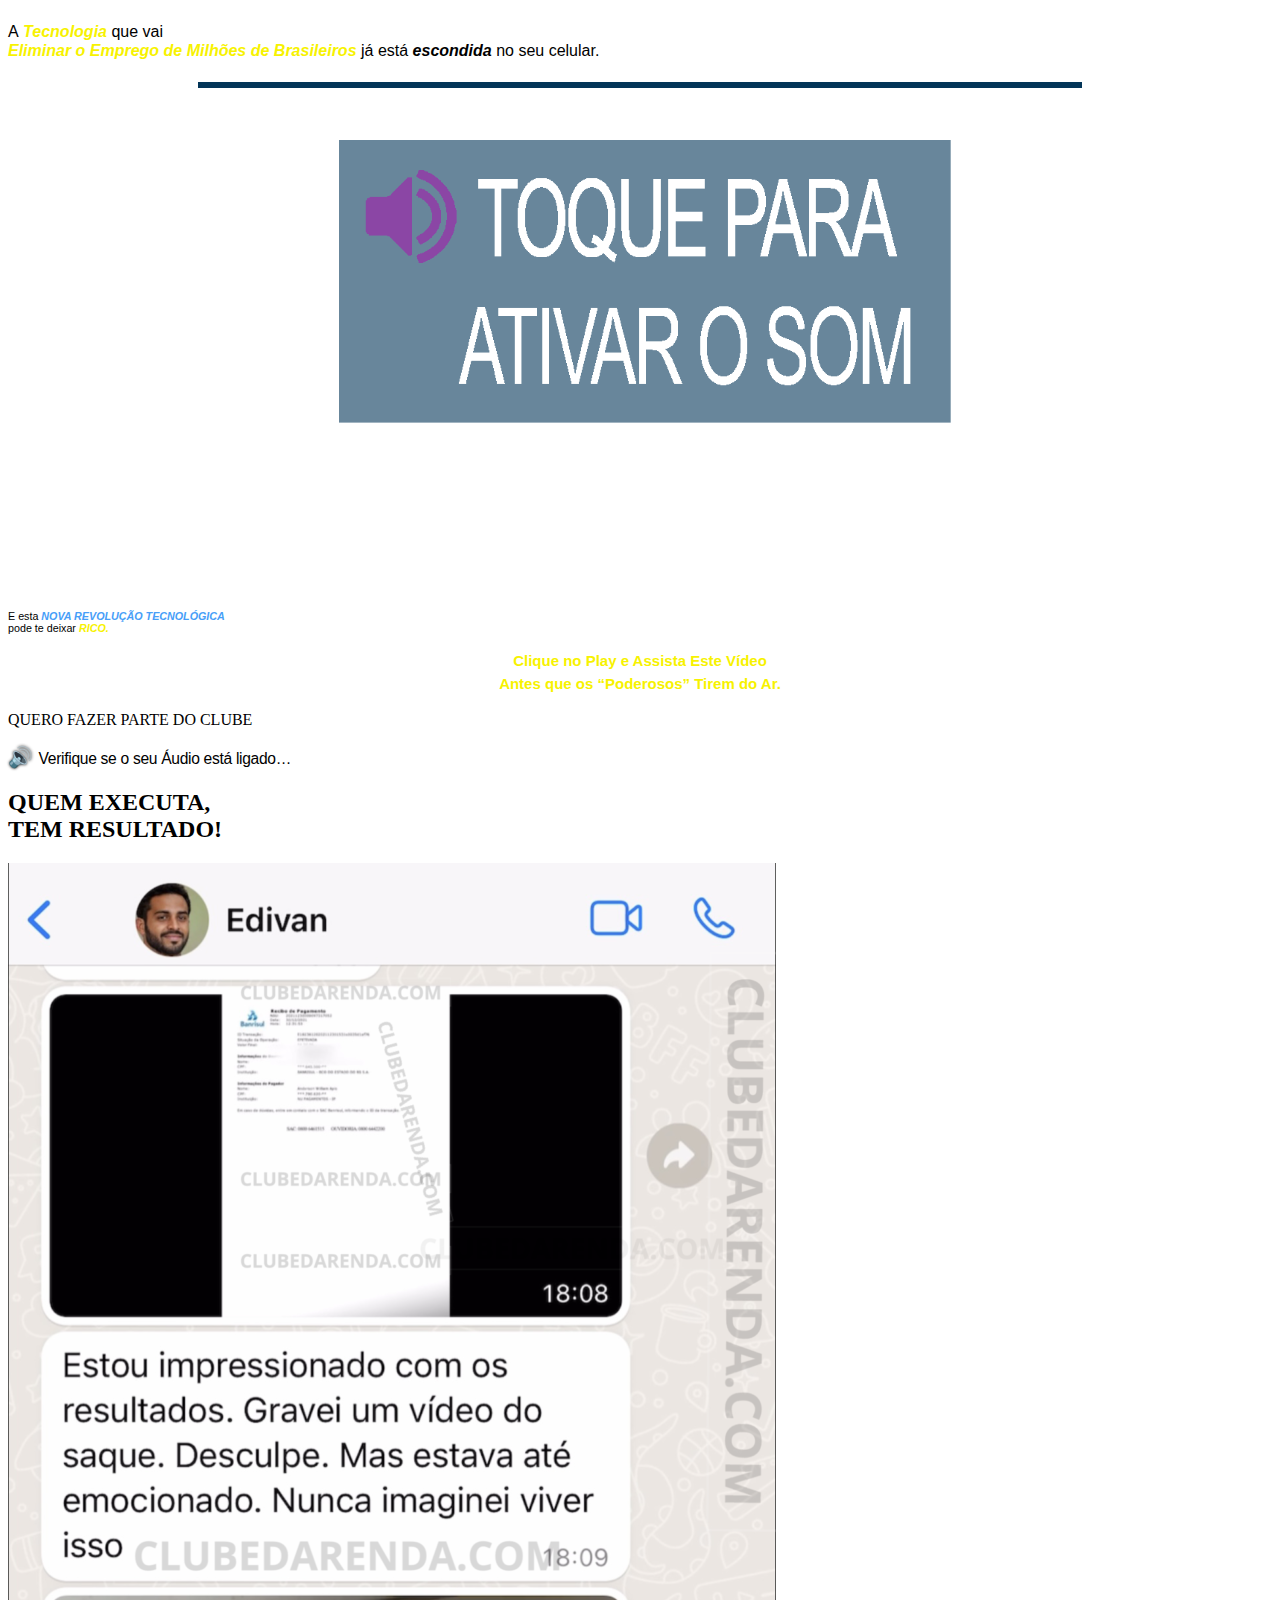
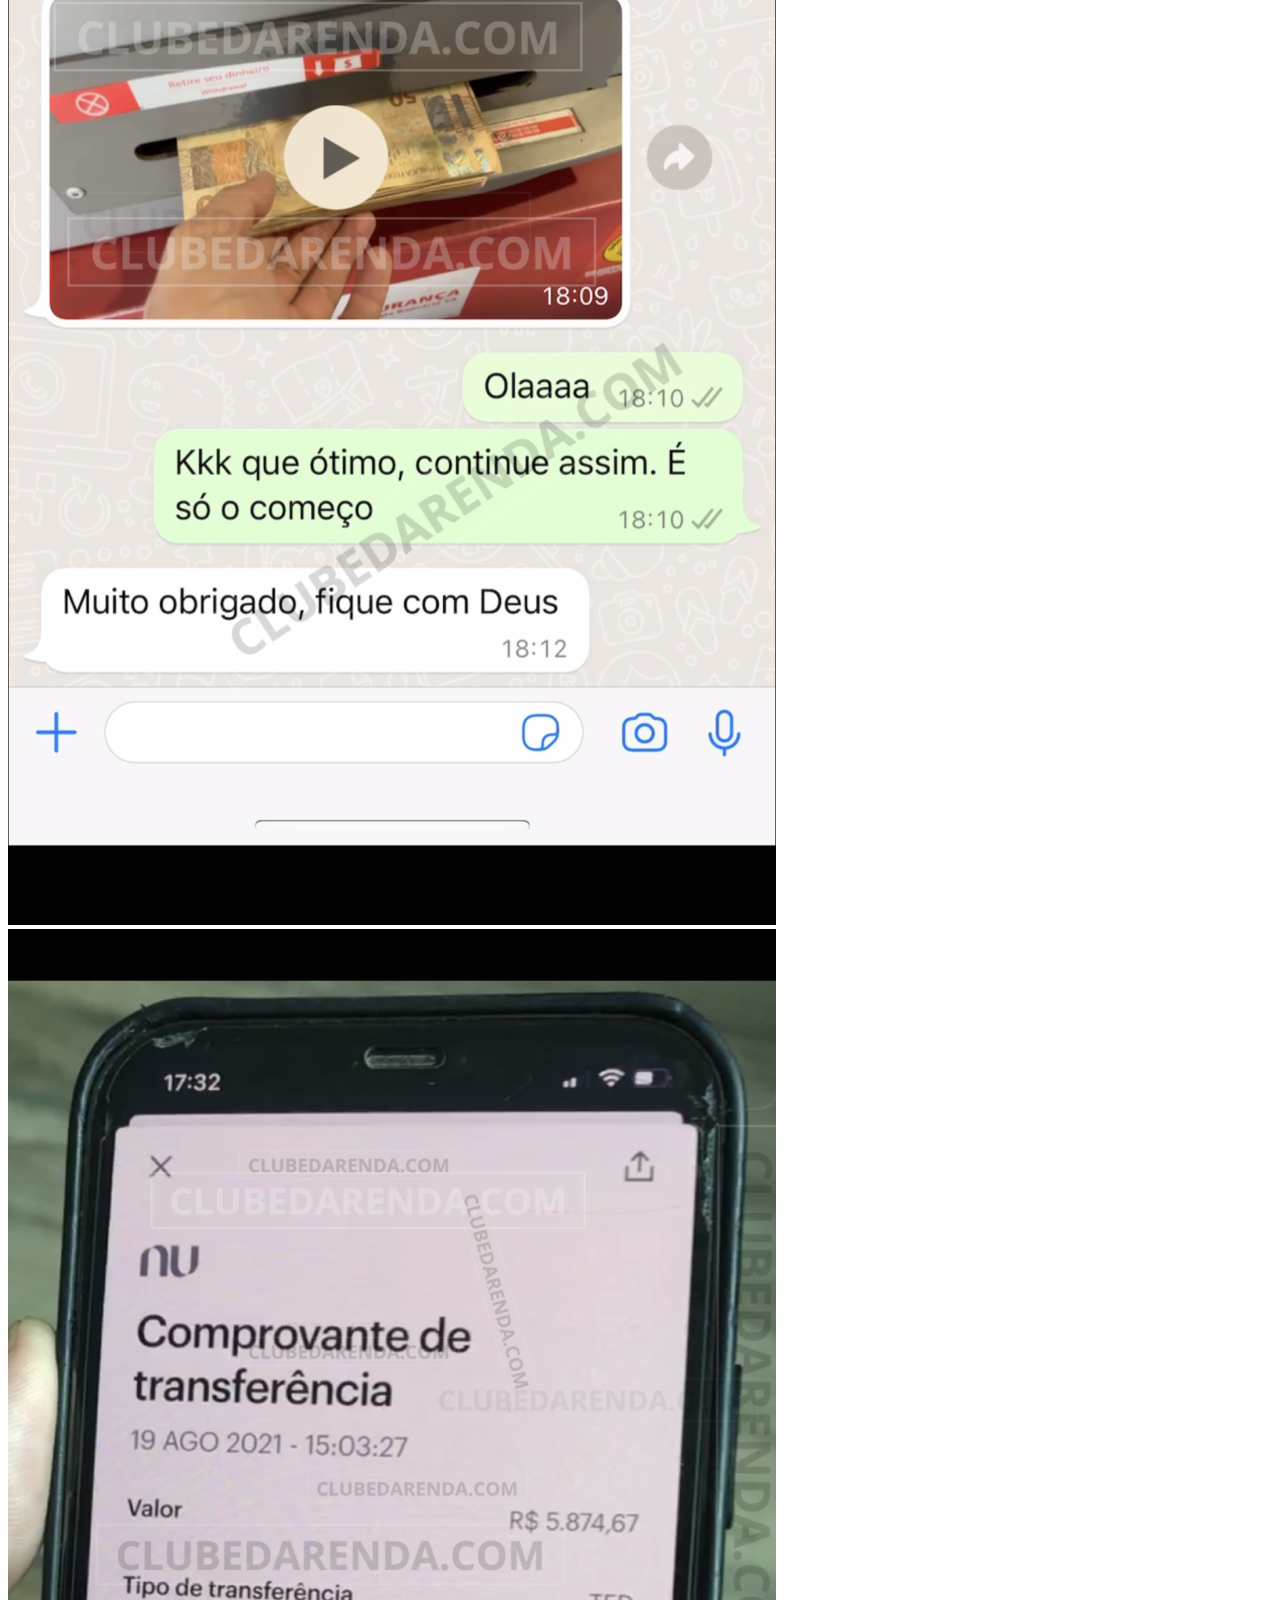
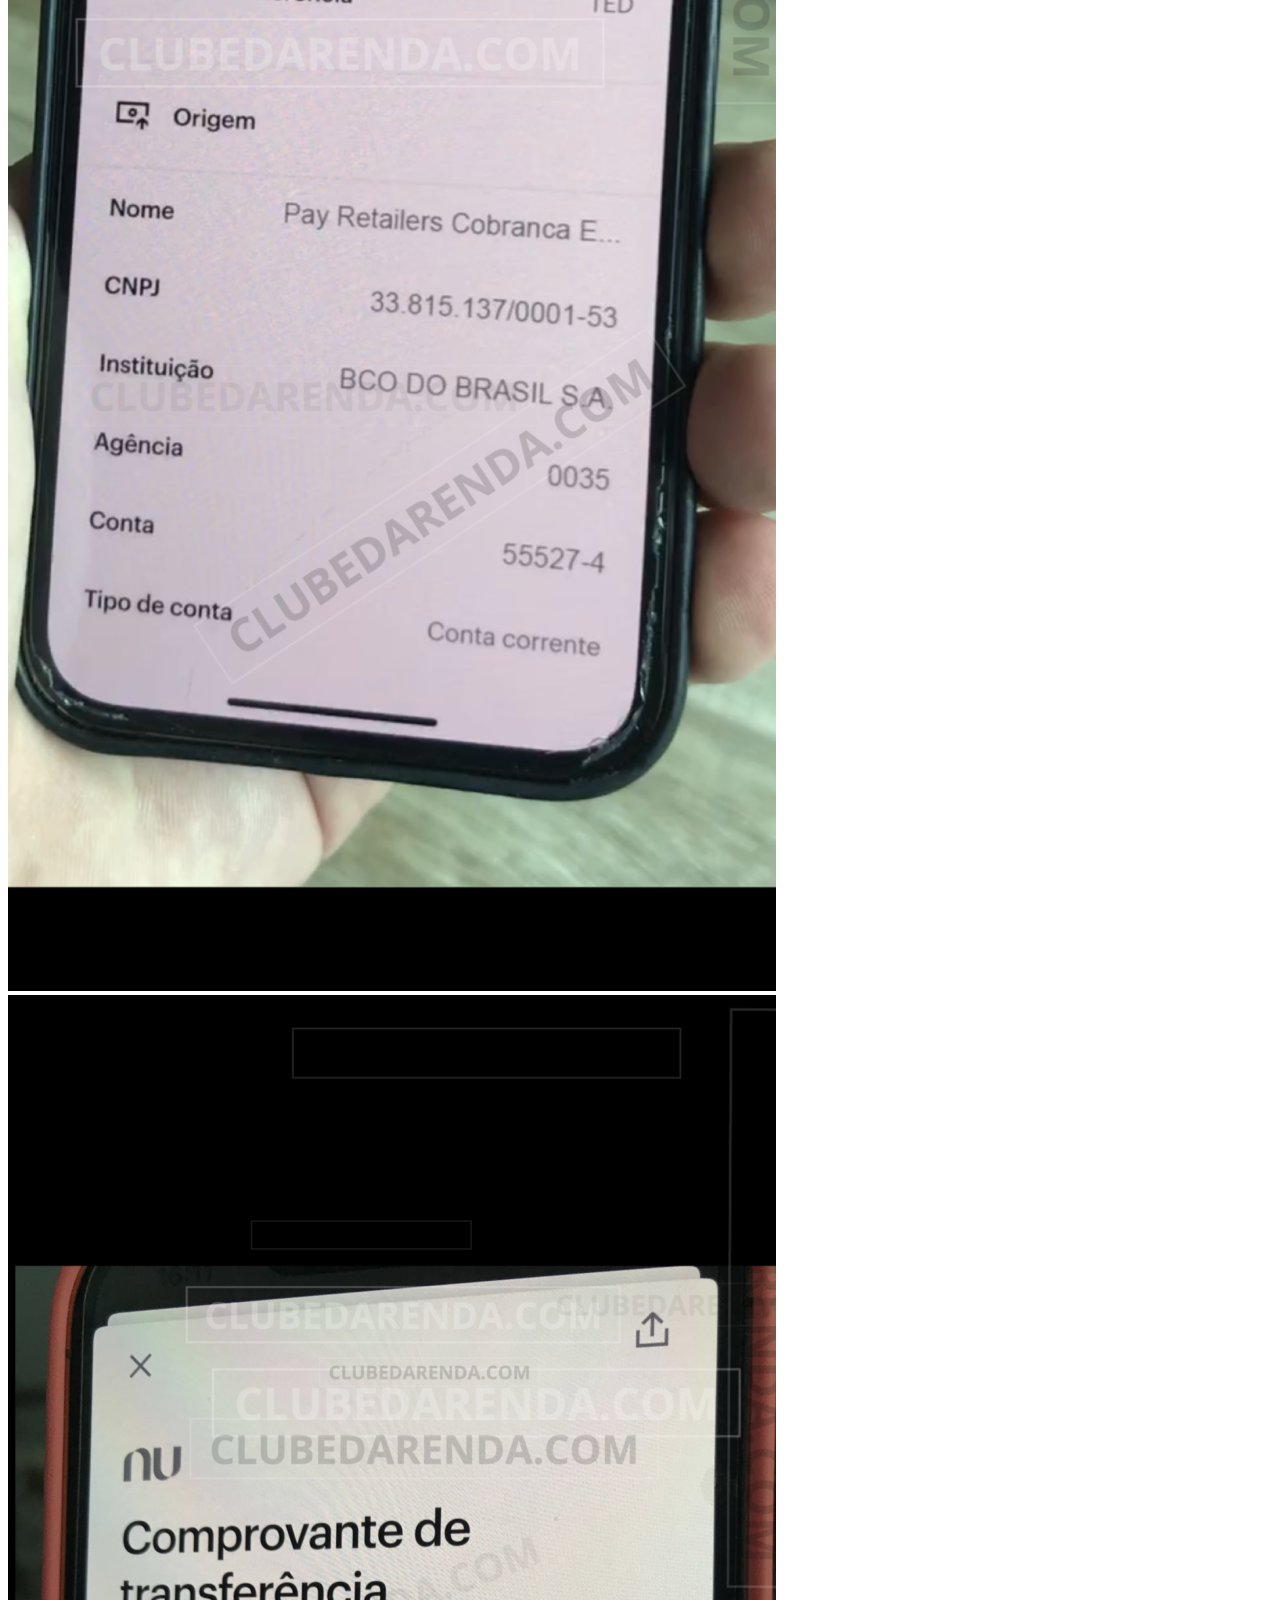
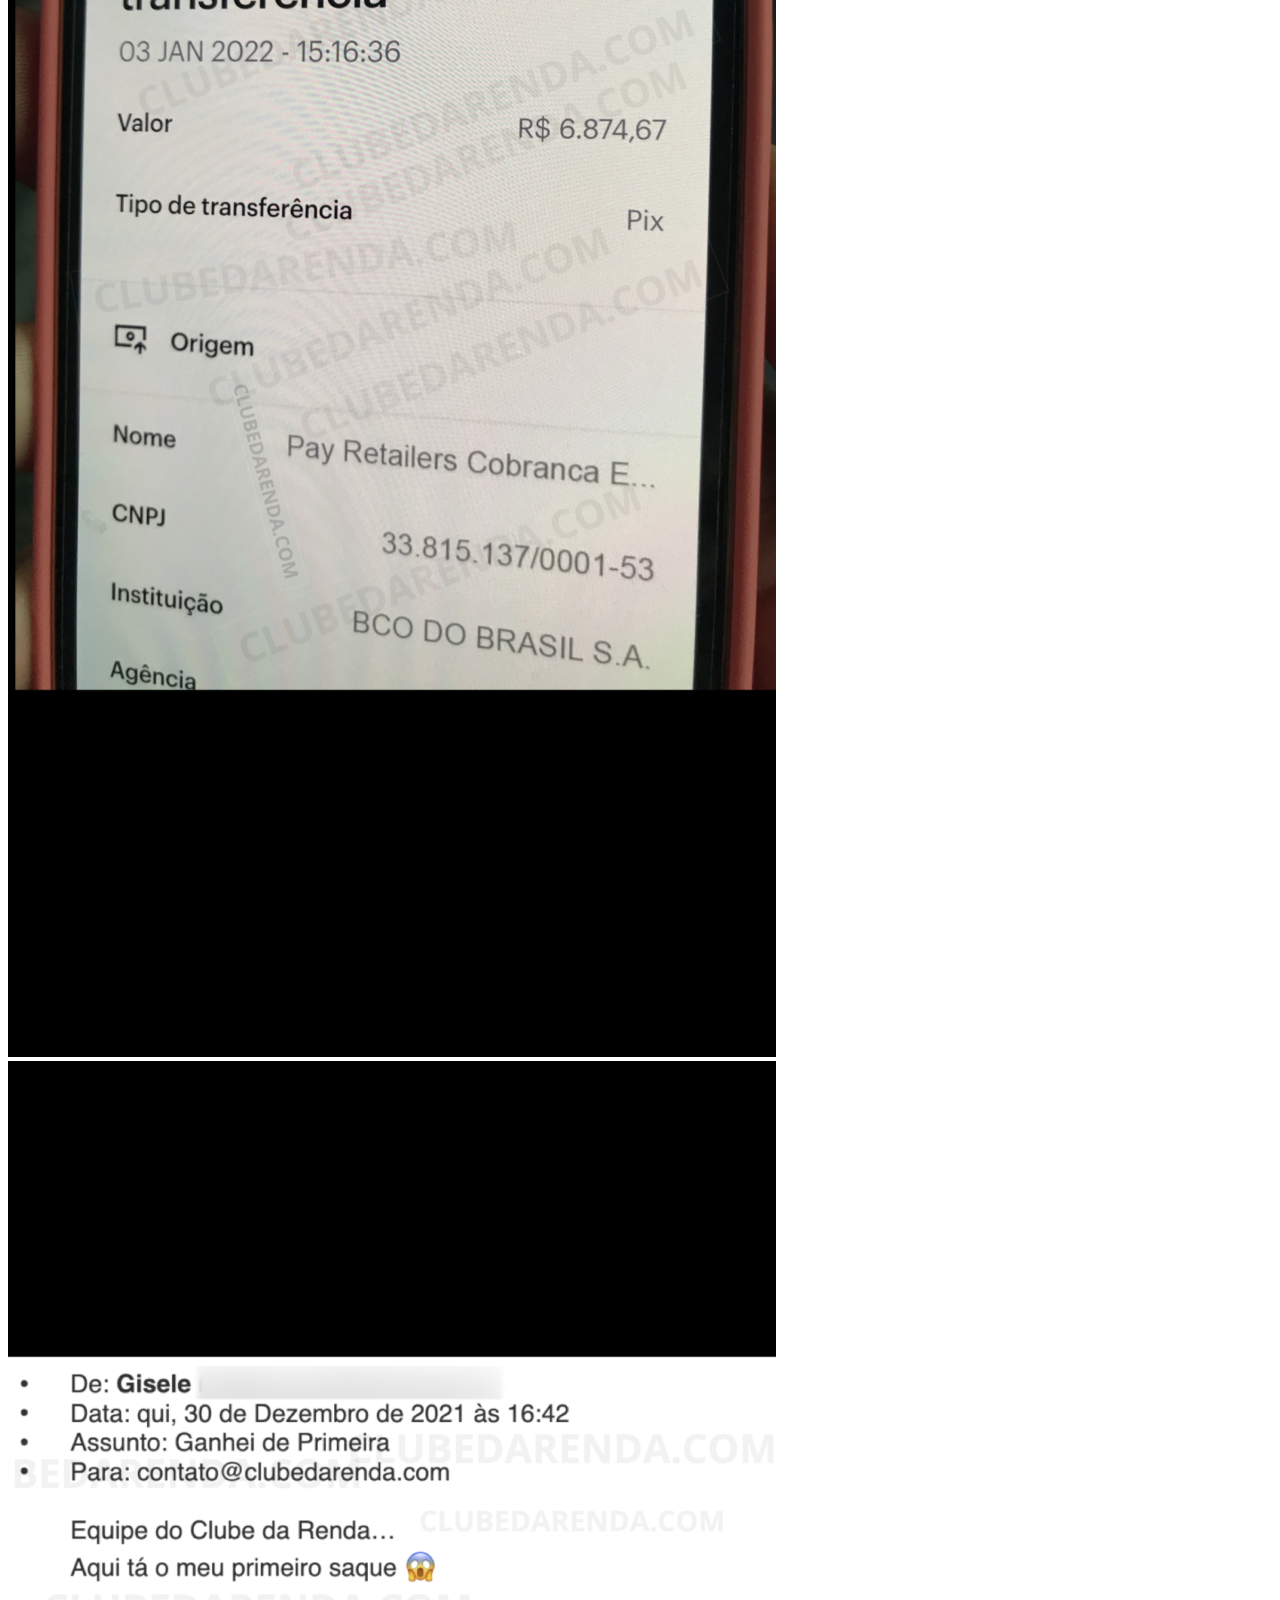
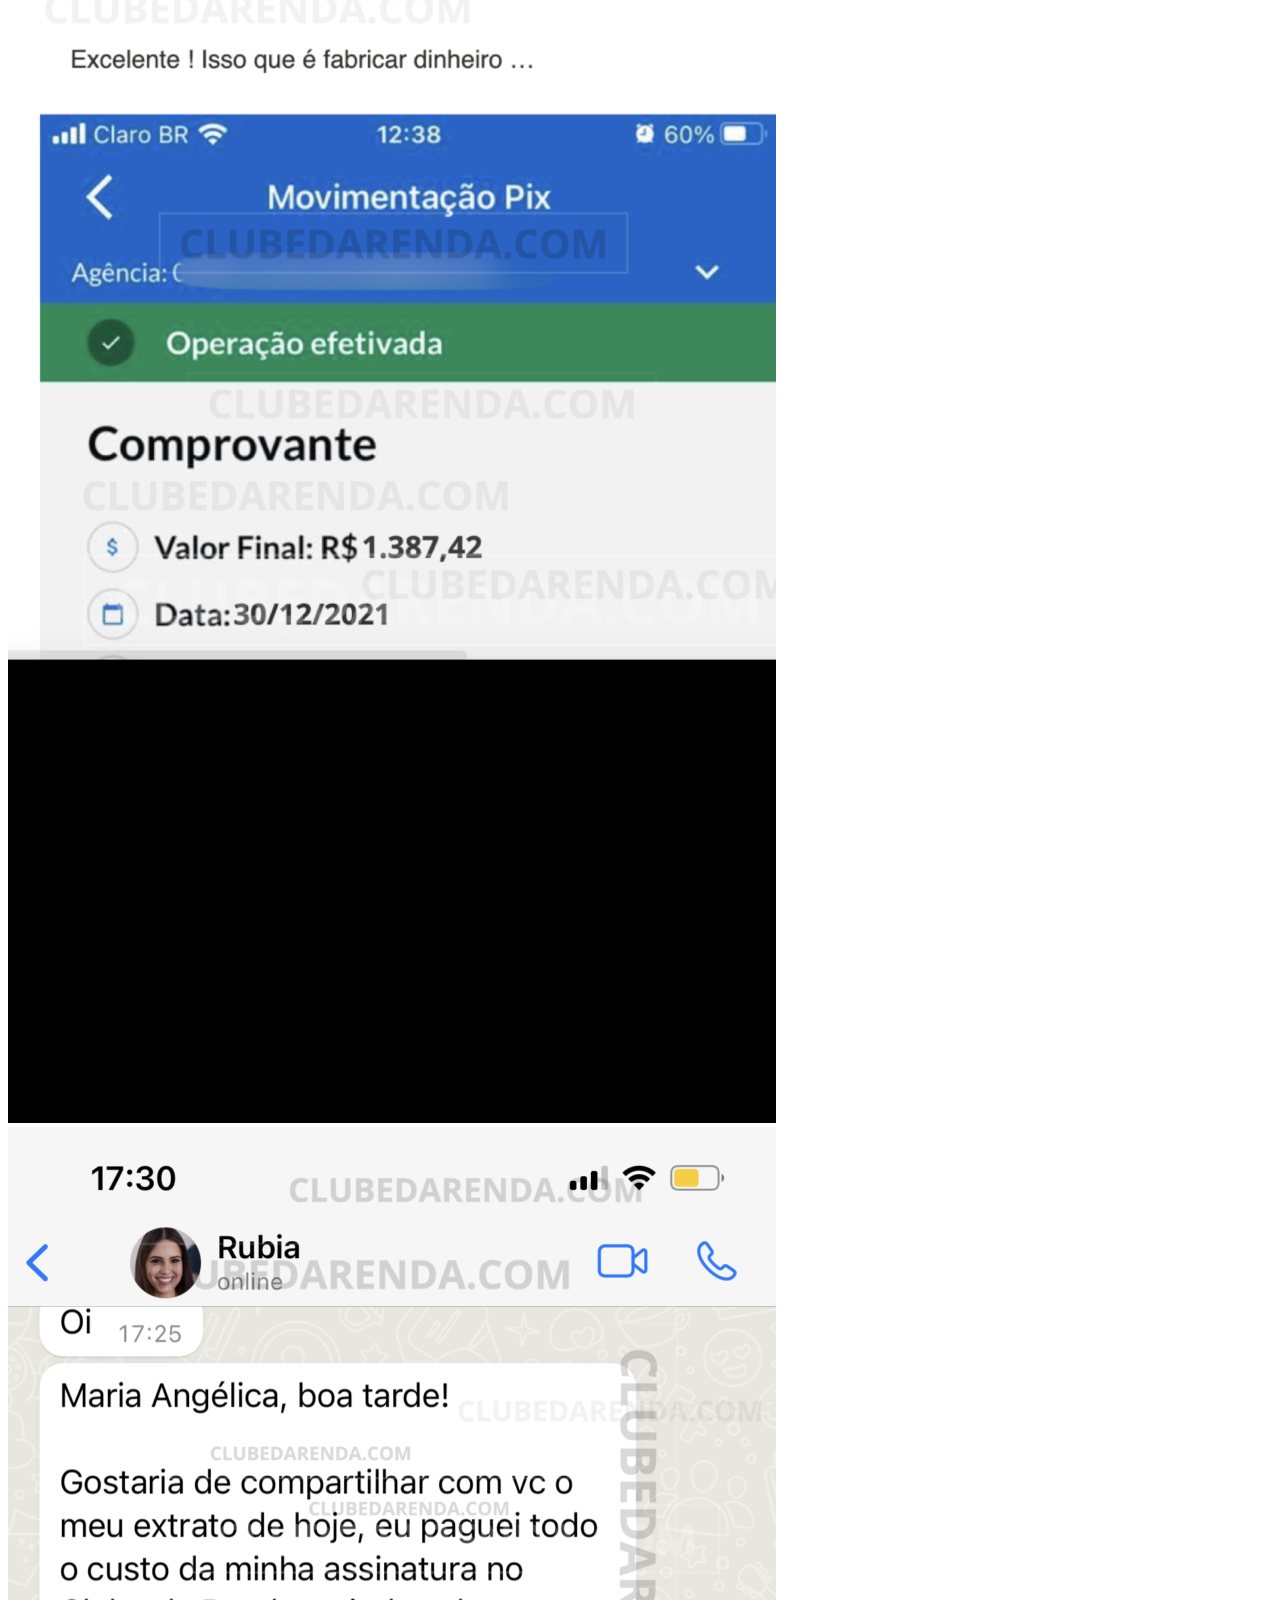
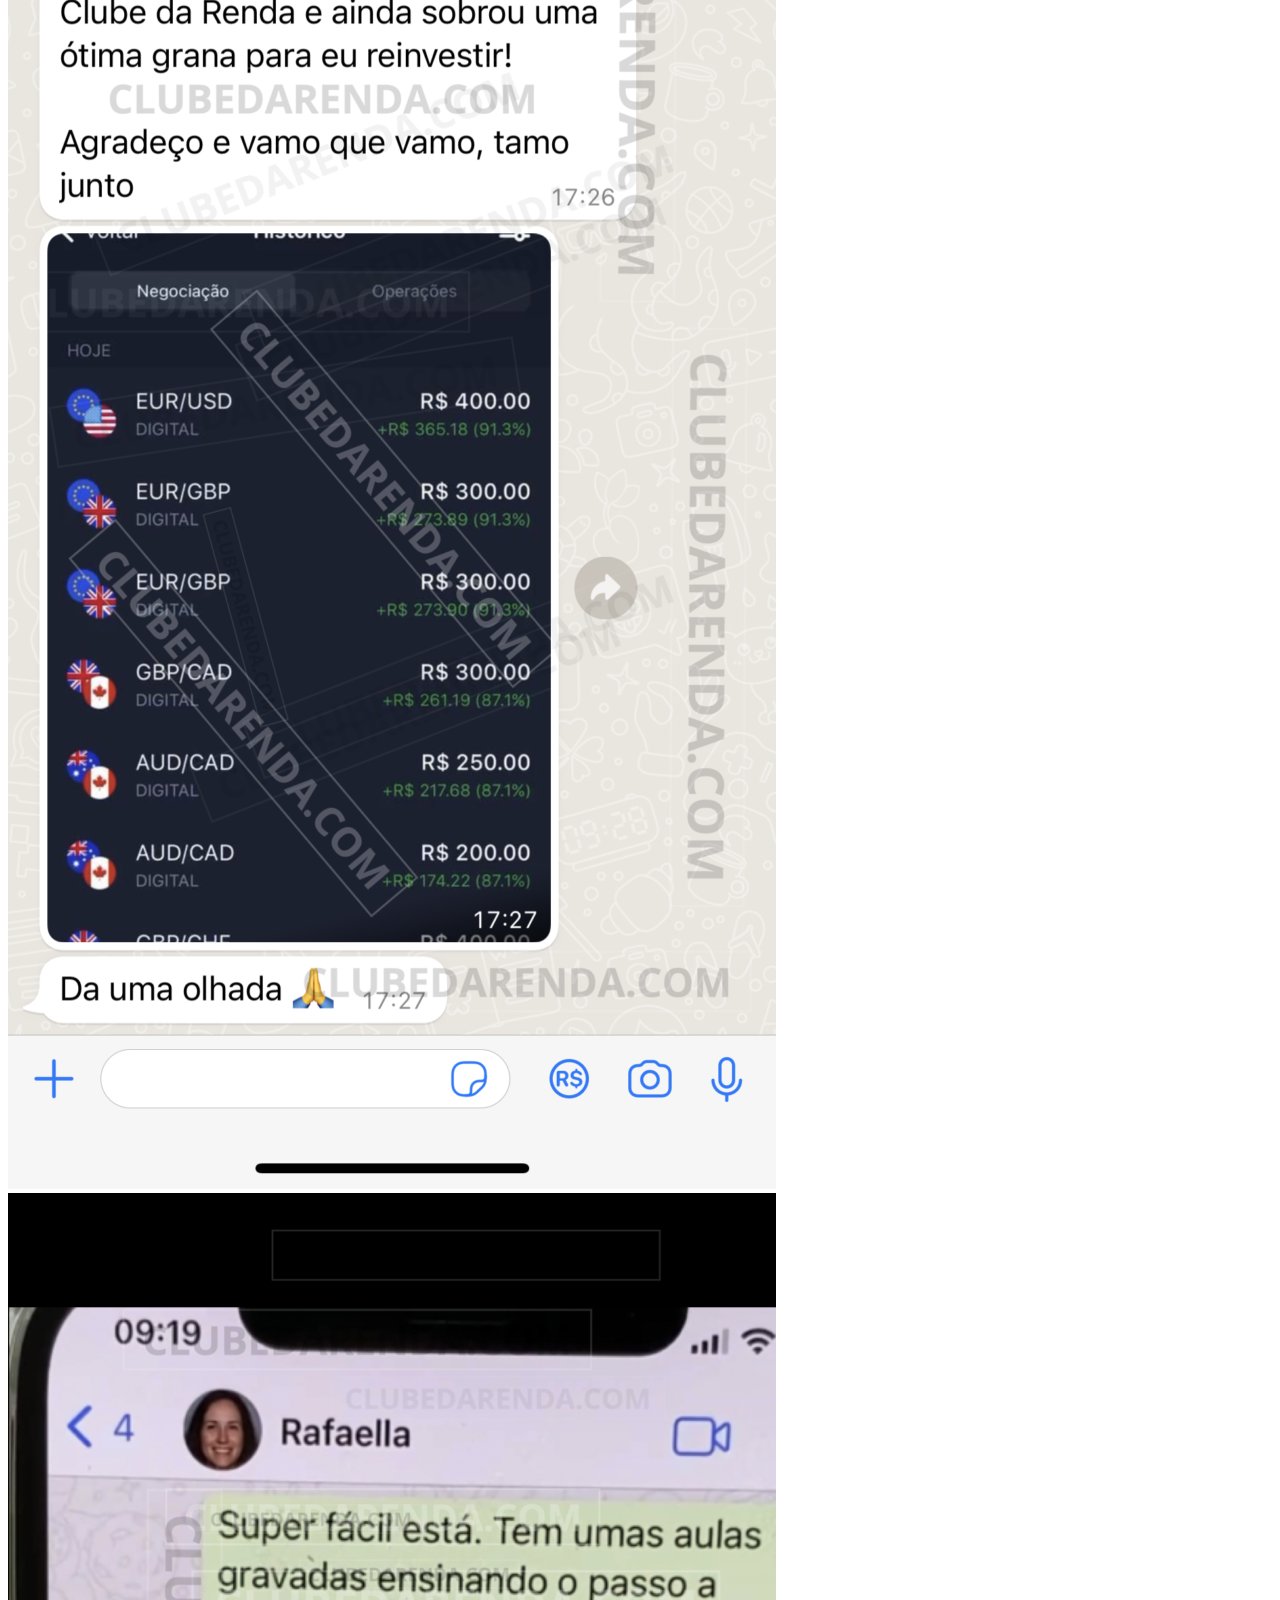
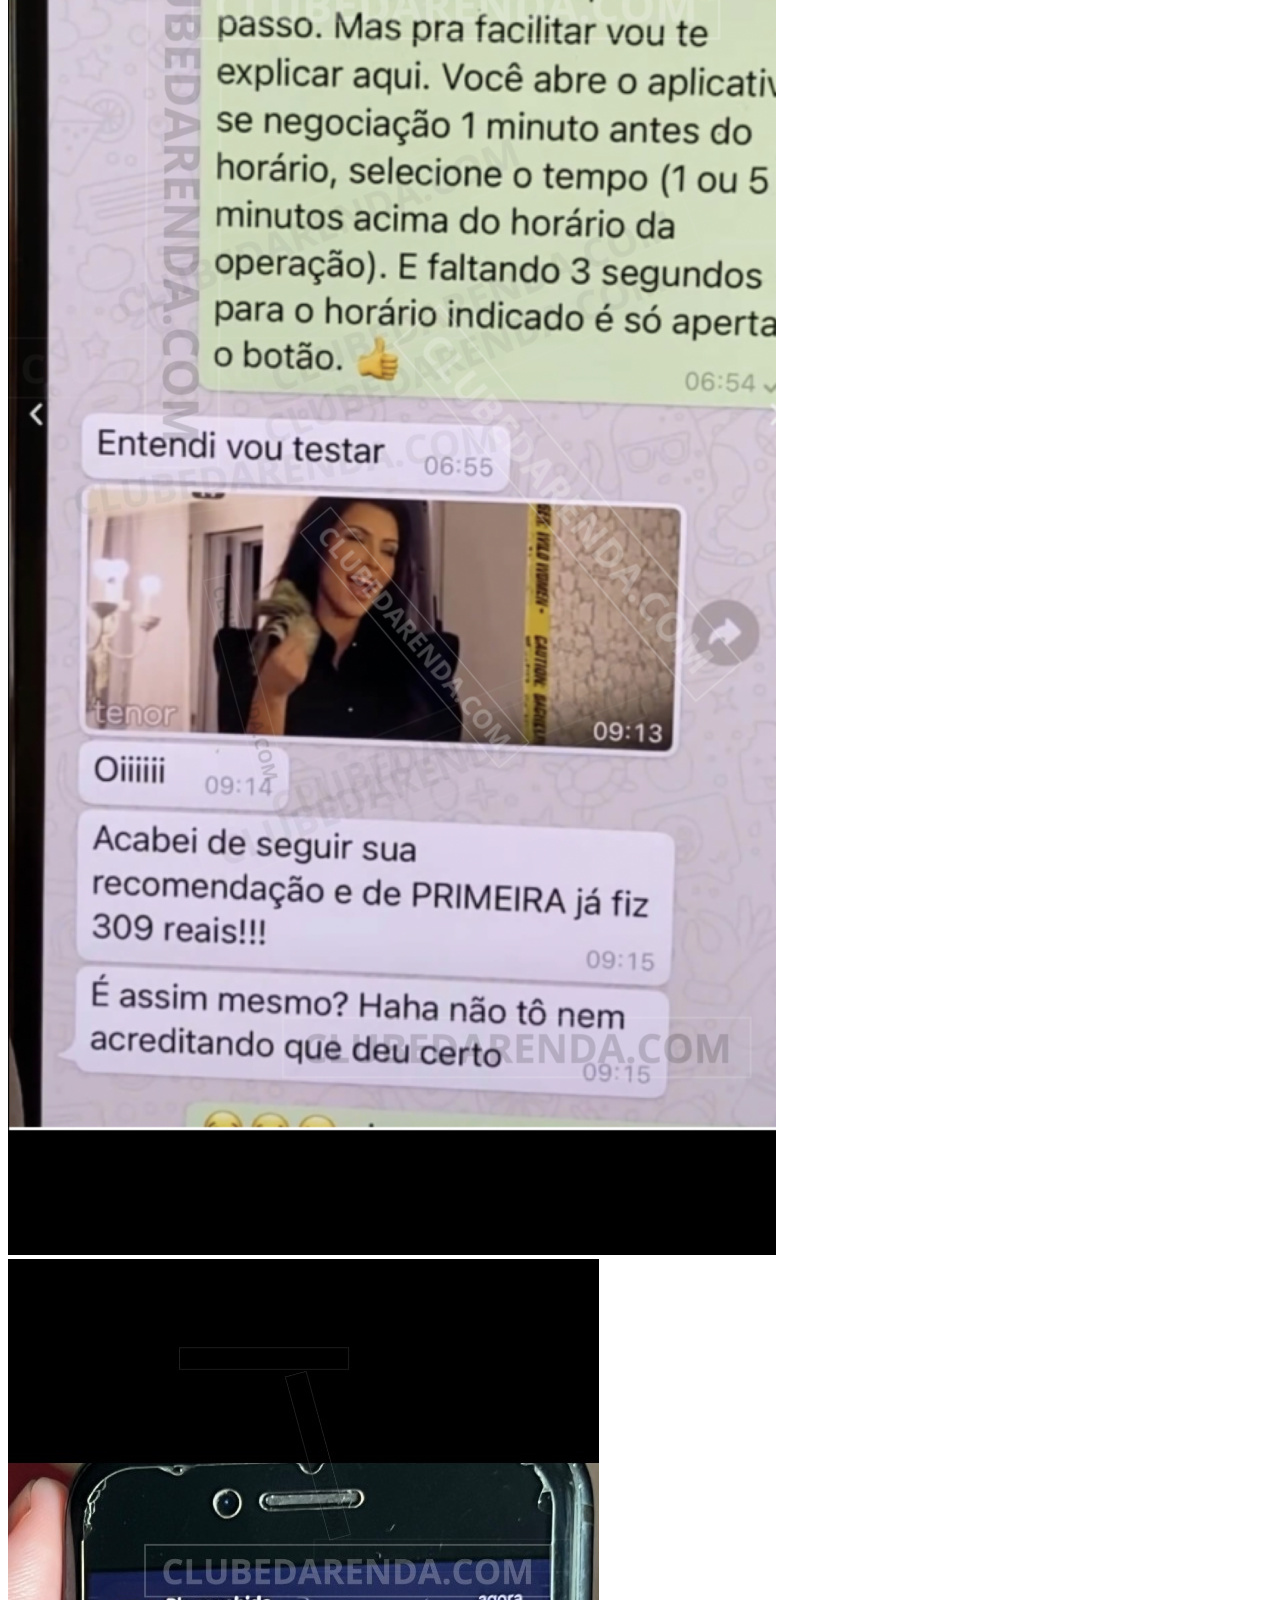
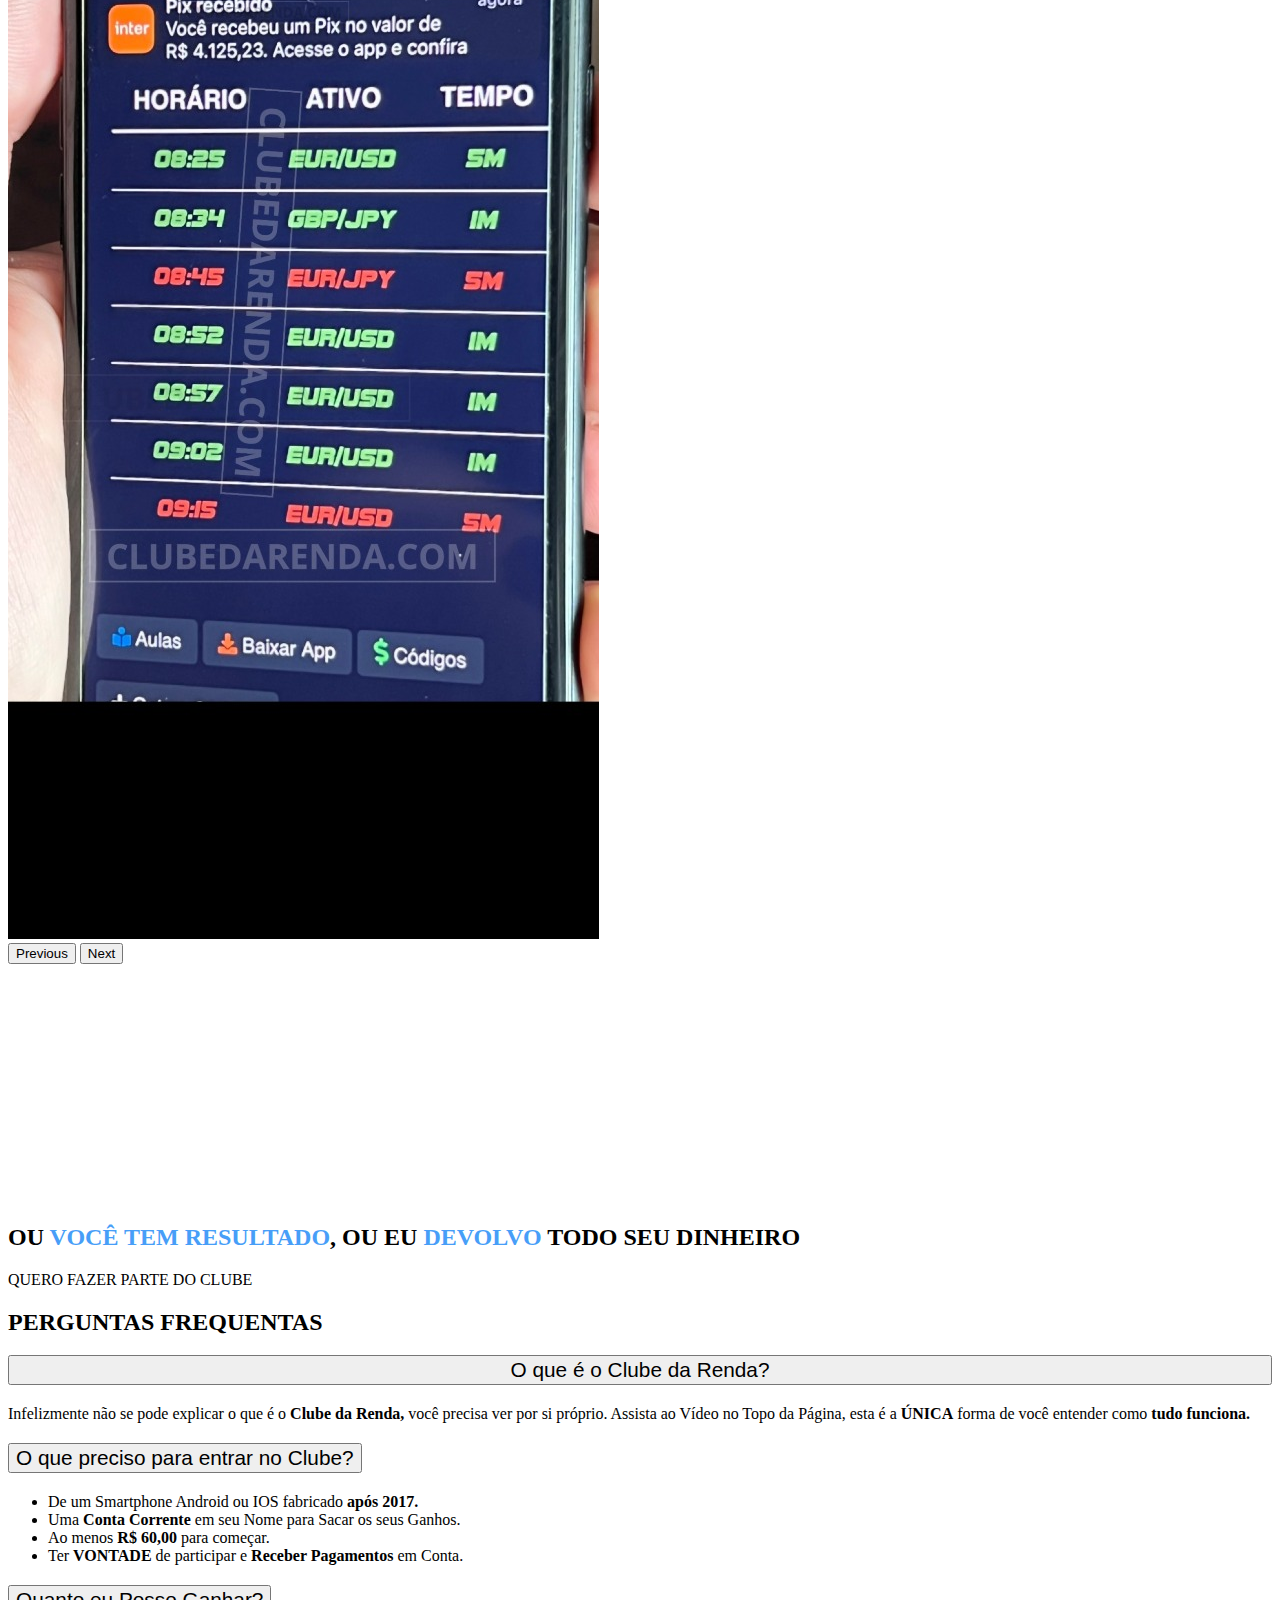
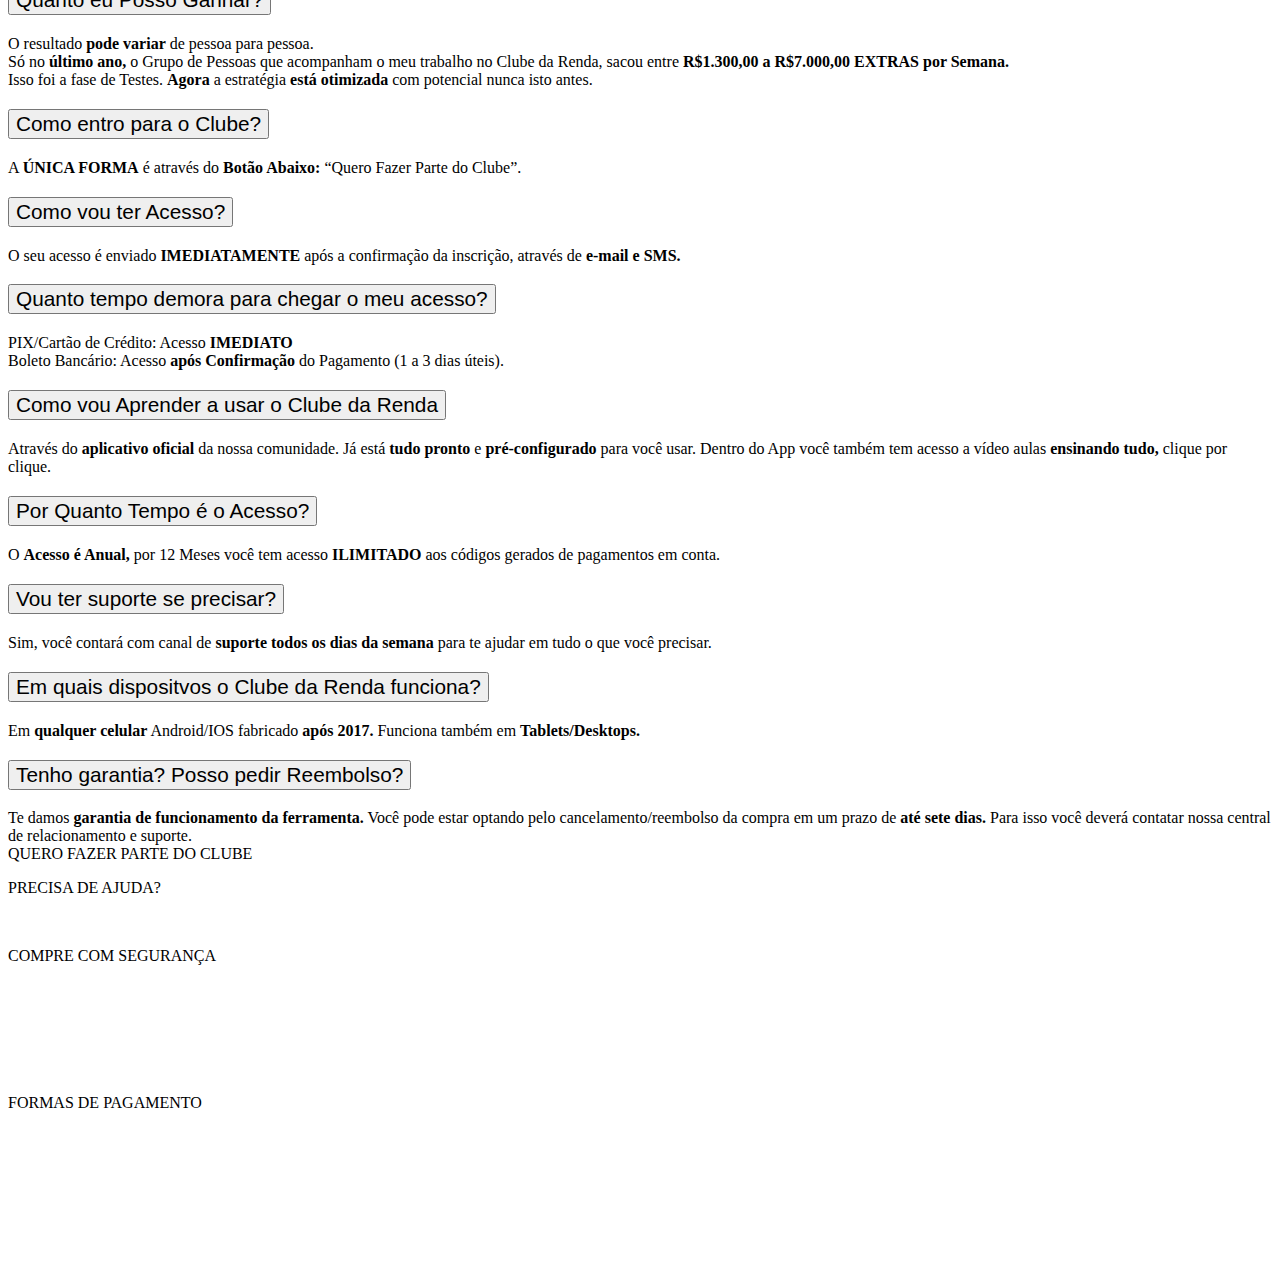
<file: home/index.html>
<!DOCTYPE html>
<html lang="pt-BR">
<head>

	<meta charset="UTF-8">
	<title>Clube da Renda</title>
	<meta name="viewport" content="width=device-width, initial-scale=1">

	<style>

		img.wp-smiley, img.emoji {
			display: inline !important;
			border: none !important;
			box-shadow: none !important;
			height: 1em !important;
			width: 1em !important;
			margin: 0 .07em !important;
			vertical-align: -0.1em !important;
			background: none !important;
			padding: 0 !important;
		}

		.inp{
            border-radius: 8px !important;
            height: 25px !important;
            border:  solid #bfa6a6 1px !important;
            margin-top: 9px !important;
            height: 45px !important;
            font-size: 1.5rem !important;
            padding-left: 14px !important;
            padding-right: 14px !important;
            width: 100% !important;
        }

        .inp:focus{
            outline: none !important;
            border:  solid #111010 2px !important;
        }

        #for{
            margin-top: 40px;
            justify-content: center;
            flex-direction: column;
            align-self: center;
            width: 90%;
            height: fit-content;
            margin: auto;
            display: flex;    
        }

        .btn{
            text-decoration: none;
            background-color: #6db54f !important;
            border: none !important;
            color: white !important;
            width: fit-content !important;
            padding: 35px 30px 35px 30px !important;
            font-size: 1.5rem !important ;
            border-radius: 10px !important;
            margin: auto !important;
            line-height: 21px !important;
            text-align: center;
        }

        
        .btn:hover{
            background-color: #2f5b1c ;
        }

        .modal-content {
            background-color: #fefefe;
            margin: 0% auto;
            padding: 5px;
            width: 30% !important;
            border: solid #e49e3f 20px !important; 
        }

        @media screen and (max-width: 800px) {

            #for{
               width: 90%;
            }

            .modal-content{
               width: 95% !important;
            }

        }

        .modal {
            display: none; 
            position: fixed; 
            z-index: 1;
            left: 0;
            top: 0;
            width: 100%; 
            height: 100%; 
            overflow: hidden; 
            background-color: rgb(0,0,0); 
       	    background-color: rgba(0,0,0,0.4);
    	}

        .infusion .close {
            color: #aaa;
            float: right;
            font-size: 28px;
            font-weight: bold;
     	}

        .close:hover, .close:focus {
        	color: black;
    		text-decoration: none;
            cursor: pointer;
     	}

     	.accordion-button{
     		font-size: 1.3rem !important;
     	}

	</style>


	<link rel='stylesheet' id='elementor-frontend-css'  href='https://clubedarenda.com/wp-content/plugins/elementor/assets/css/frontend.min.css?ver=3.3.1' media='all' />

	<link href="https://cdn.jsdelivr.net/npm/bootstrap@5.1.3/dist/css/bootstrap.min.css" rel="stylesheet" integrity="sha384-1BmE4kWBq78iYhFldvKuhfTAU6auU8tT94WrHftjDbrCEXSU1oBoqyl2QvZ6jIW3" crossorigin="anonymous">

	<link href="styles/extra43a0.css?v5" rel="stylesheet" />
	<link href="styles/extra43a02.css?v5" rel="stylesheet" />
	<link href="styles/extra43a03.css?v5" rel="stylesheet" />
	<link href="styles/extra43a0.css?v3" rel="stylesheet" />

	<style id='elementor-frontend-inline-css'>

		@font-face{
			font-family:eicons;
			src:url(https://clubedarenda.com/wp-content/plugins/elementor/assets/lib/eicons/fonts/eicons.eot?5.10.0);
			src:url(https://clubedarenda.com/wp-content/plugins/elementor/assets/lib/eicons/fonts/eicons.eot?5.10.0#iefix) format("embedded-opentype"),url(https://clubedarenda.com/wp-content/plugins/elementor/assets/lib/eicons/fonts/eicons.woff2?5.10.0) format("woff2"),url(https://clubedarenda.com/wp-content/plugins/elementor/assets/lib/eicons/fonts/eicons.woff?5.10.0) format("woff"),url(https://clubedarenda.com/wp-content/plugins/elementor/assets/lib/eicons/fonts/eicons.ttf?5.10.0) format("truetype"),url(https://clubedarenda.com/wp-content/plugins/elementor/assets/lib/eicons/fonts/eicons.svg?5.10.0#eicon) format("svg");
			font-weight:400;
			font-style:normal
		}


		@media (min-width: 500px){
			.vid{
				width: 70%;
				margin: auto;
			}
		}

	</style>

	<link rel='stylesheet' id='elementor-post-277-css'  href='https://clubedarenda.com/wp-content/uploads/elementor/css/post-277.css?ver=1631051171' media='all' />

	<link rel='stylesheet' id='elementor-global-css'  href='https://clubedarenda.com/wp-content/uploads/elementor/css/global.css?ver=1631051172' media='all' />
	<link rel='stylesheet' id='elementor-post-1019-css'  href='https://clubedarenda.com/wp-content/uploads/elementor/css/post-1019.css?ver=1641561603' media='all' />
	
	<link rel='stylesheet' id='google-fonts-1-css'  href='https://fonts.googleapis.com/css?family=Roboto%3A100%2C100italic%2C200%2C200italic%2C300%2C300italic%2C400%2C400italic%2C500%2C500italic%2C600%2C600italic%2C700%2C700italic%2C800%2C800italic%2C900%2C900italic%7CRoboto+Slab%3A100%2C100italic%2C200%2C200italic%2C300%2C300italic%2C400%2C400italic%2C500%2C500italic%2C600%2C600italic%2C700%2C700italic%2C800%2C800italic%2C900%2C900italic&#038;display=auto&#038;ver=5.5.1' media='all' />
	<link rel='stylesheet' id='elementor-icons-shared-0-css'  href='https://clubedarenda.com/wp-content/plugins/elementor/assets/lib/font-awesome/css/fontawesome.min.css?ver=5.15.3' media='all' />
	<link rel='stylesheet' id='elementor-icons-fa-solid-css'  href='https://clubedarenda.com/wp-content/plugins/elementor/assets/lib/font-awesome/css/solid.min.css?ver=5.15.3' media='all' />
	<script src='https://clubedarenda.com/wp-includes/js/jquery/jquery.js?ver=1.12.4-wp' id='jquery-core-js'></script>
	<script src='https://clubedarenda.com/wp-includes/js/jquery/jquery-migrate.min.js?ver=1.4.1' id='jquery-migrate-js'></script>
	<script src='https://clubedarenda.com/wp-content/plugins/optimizePressPlugin/lib/js/op-jquery-base-all.min.js?ver=2.5.19.1' id='optimizepress-op-jquery-base-all-js'></script>


    <meta name="viewport" content="width=device-width, initial-scale=1.0, viewport-fit=cover" /></head>
	<body class="page-template page-template-elementor_canvas page page-id-1019 wp-embed-responsive op-plugin singular image-filters-enabled elementor-default elementor-template-canvas elementor-kit-277 elementor-page elementor-page-1019">
		<div data-elementor-type="wp-page" data-elementor-id="1019" class="elementor elementor-1019" data-elementor-settings="[]">
			<div class="elementor-section-wrap">
				<section class="elementor-section elementor-top-section elementor-element elementor-element-23fd66e9 elementor-section-boxed elementor-section-height-default elementor-section-height-default" data-id="23fd66e9" data-element_type="section" data-settings="{&quot;background_background&quot;:&quot;gradient&quot;}">
					<div class="elementor-container elementor-column-gap-default">
						<div class="elementor-column elementor-col-100 elementor-top-column elementor-element elementor-element-1110daee" data-id="1110daee" data-element_type="column">
							<div class="elementor-widget-wrap elementor-element-populated">
								<div class="elementor-element elementor-element-0ca6169 elementor-widget elementor-widget-html" data-id="0ca6169" data-element_type="widget" data-widget_type="html.default">
									<div class="elementor-widget-container">
			   							<style type="text/css">
       										h1:not(.site-title):before, h2:before {
           										background: #46464600 !important;
           									}
   										</style>
   
   										<script type="text/javascript">
											var back_redirect_back_link = 'https://clubedarenda.com/167-back1';

											history.pushState({},"",location.href);
		    								history.pushState({},"",location.href);

		    								window.onpopstate = function(){
		        								setTimeout(function () {
		        									location.href = back_redirect_back_link;
		        								},1);
		    								};
    									</script>		
    								</div>
								</div>
								<div class="elementor-element elementor-element-6d9a0437 elementor-widget elementor-widget-text-editor" data-id="6d9a0437" data-element_type="widget" data-widget_type="text-editor.default">
									<div class="elementor-widget-container">
										<h4>
											<span style="margin: 0px; padding: 0px; border: 0px; font-family: Oswald, sans-serif; font-stretch: inherit; line-height: inherit; vertical-align: baseline;"><span style="font-weight: normal;">A</span></span><span style="font-style: italic; color: #f7f200; font-family: Oswald, sans-serif; font-weight: 900;"> Tecnologia </span><span style="margin: 0px; padding: 0px; border: 0px; font-family: Oswald, sans-serif; font-stretch: inherit; line-height: inherit; vertical-align: baseline; font-weight: normal;">que vai</span><span style="font-size: 1.125em; letter-spacing: -0.02em; margin: 0px; padding: 0px; border: 0px; font-family: Oswald, sans-serif; font-stretch: inherit; line-height: inherit; vertical-align: baseline; color: #f7f200;"><span style="font-style: italic;"><br /></span></span><span style="font-size: var(--heading--font-size-h4); letter-spacing: var(--heading--letter-spacing-h4); margin: 0px; padding: 0px; border: 0px; font-family: Oswald, sans-serif; font-stretch: inherit; line-height: inherit; vertical-align: baseline; color: #f7f200;"><span style="font-style: italic;">Eliminar o Emprego de Milhões de Brasileiros</span></span><span style="font-size: var(--heading--font-size-h4); letter-spacing: var(--heading--letter-spacing-h4); margin: 0px; padding: 0px; border: 0px; font-family: Oswald, sans-serif; font-stretch: inherit; line-height: inherit; vertical-align: baseline; font-weight: normal;"> já está </span><span style="font-size: var(--heading--font-size-h4); font-weight: var(--heading--font-weight-strong); letter-spacing: var(--heading--letter-spacing-h4); margin: 0px; padding: 0px; border: 0px; font-family: Oswald, sans-serif; font-stretch: inherit; line-height: inherit; vertical-align: baseline;"><i>escondida</i></span><span style="font-size: var(--heading--font-size-h4); letter-spacing: var(--heading--letter-spacing-h4); margin: 0px; padding: 0px; border: 0px; font-family: Oswald, sans-serif; font-stretch: inherit; line-height: inherit; vertical-align: baseline; font-weight: normal;"> no seu celular.</span>
										</h4>
										<div class="vid">
    										<div class="responsive-video">                 
												<div id="loadingVideo" style="display:none;"></div>
	 											<div id="cfs" style="display:block;"></div>
	 											<div class="cov"></div>
	 											<div class="covall"></div>
	 											<div id="player" style="border: #033558 solid 3px"></div>
    										</div>
										</div>						
									</div>
								</div>
						
							
						
								<div class="elementor-element elementor-element-dad58f1 elementor-widget elementor-widget-text-editor" data-id="dad58f1" data-element_type="widget" data-widget_type="text-editor.default" style="margin-bottom: 3px !important;">
									<div class="elementor-widget-container" style="margin-bottom: 0px !important;">
										<h6 style="margin-bottom: 0px !important;">
											<span style="font-family: Oswald, sans-serif; font-weight: normal;">E esta</span><span style="font-style: italic; color: #479ef8; font-family: Oswald, sans-serif; font-weight: 900;"> NOVA REVOLUÇÃO TECNOLÓGICA <br /></span><span style="margin: 0px; padding: 0px; border: 0px; font-family: Oswald, sans-serif; font-stretch: inherit; line-height: inherit; vertical-align: baseline; font-weight: normal;">pode te deixar </span><span style="font-size: var(--heading--font-size-h4); letter-spacing: var(--heading--letter-spacing-h4); margin: 0px; padding: 0px; border: 0px; font-family: Oswald, sans-serif; font-stretch: inherit; line-height: inherit; vertical-align: baseline; color: #f7f200;"><span style="font-style: italic;">RICO.</span></span>
										</h6>						
									</div>
								</div>
								<div class="elementor-element elementor-element-24c027ca elementor-widget elementor-widget-text-editor" data-id="24c027ca" data-element_type="widget" data-widget_type="text-editor.default">
                                    <div class="elementor-widget-container">
                                       <div class="elementor-text-editor elementor-clearfix">
                                          	<p style="line-height: 1.4;text-align: center;"><span style="color: #F7F200; font-family: &#39;Open Sans&#39;, sans-serif; font-size: 15px; font-weight: bolder; caret-color: #ffbe00;">Clique no Play e Assista Este Vídeo<br>Antes que os “Poderosos” Tirem do Ar.<br></span></p>
                                       	</div>
                                    </div>
                                </div>
								<section class="elementor-element elementor-element-61eeba52 elementor-button-success elementor-align-center elementor-widget elementor-widget-button sumiu" data-id="61eeba52" data-element_type="widget" data-widget_type="button.default">
									<div class="elementor-widget-container">
										<div class="elementor-button-wrapper">
											<a id="myBtn" target="_blank" class="elementor-button-link elementor-button elementor-size-md" role="button">
												<span class="elementor-button-content-wrapper">
													<span class="elementor-button-text">
														QUERO FAZER PARTE DO CLUBE
													</span>
												</span>
											</a>
										</div>
									</div>
								</section>
								<div class="elementor-element elementor-element-50bb3d2c elementor-widget elementor-widget-text-editor" data-id="50bb3d2c" data-element_type="widget" data-widget_type="text-editor.default">
									<div class="elementor-widget-container">
										<p>
											<span style="color: #ffffff; font-family: 'Russo One', sans-serif; text-shadow: #000000 0px 0px 3px; font-size: 20px;">🔊 </span><span style="font-family: Oswald, sans-serif; font-size: 15.644420623779297px; letter-spacing: -0.31288841366767883px;">Verifique se o seu Áudio está ligado&#8230;</span>
										</p>						
									</div>
								</div>
							</div>
						</div>
					</div>
				</section>

				<section class="elementor-section elementor-top-section elementor-element elementor-element-7085e66 elementor-section-boxed elementor-section-height-default elementor-section-height-default sumiu" data-id="7085e66" data-element_type="section">
					<div class="elementor-container elementor-column-gap-default">
						<div class="elementor-column elementor-col-100 elementor-top-column elementor-element elementor-element-7ece526b" data-id="7ece526b" data-element_type="column">
							<div class="elementor-widget-wrap elementor-element-populated">
								<div class="elementor-element elementor-element-420e5c3 elementor-widget elementor-widget-heading" data-id="420e5c3" data-element_type="widget" data-widget_type="heading.default">
									<div class="elementor-widget-container">
										<h2 class="elementor-heading-title elementor-size-large">
											QUEM EXECUTA, <br>TEM RESULTADO!
										</h2>		
									</div>
								</div>
								<div class="elementor-element elementor-element-6ab66293 elementor-widget__width-initial elementor-arrows-position-inside elementor-pagination-position-outside elementor-widget elementor-widget-image-carousel" data-id="6ab66293" data-element_type="widget" data-settings="{&quot;slides_to_show&quot;:&quot;1&quot;,&quot;slides_to_show_mobile&quot;:&quot;1&quot;,&quot;navigation&quot;:&quot;both&quot;,&quot;autoplay&quot;:&quot;yes&quot;,&quot;pause_on_hover&quot;:&quot;yes&quot;,&quot;pause_on_interaction&quot;:&quot;yes&quot;,&quot;autoplay_speed&quot;:5000,&quot;infinite&quot;:&quot;yes&quot;,&quot;effect&quot;:&quot;slide&quot;,&quot;speed&quot;:500}" data-widget_type="image-carousel.default">
									<div class="elementor-widget-container">
										<div id="carouselExampleInterval" class="carousel slide" data-bs-ride="carousel">
							  				<div class="carousel-inner">
									    		<div class="carousel-item active" data-bs-interval="3000">
										      		<img src="imagens/dp1.png" class="d-block w-100" alt="">
										    	</div>
										    	<div class="carousel-item" data-bs-interval="3000">
										      		<img src="imagens/dp2.png" class="d-block w-100" alt="">
										    	</div>
										    	<div class="carousel-item" data-bs-interval="3000">
										      		<img src="imagens/dp3.png" class="d-block w-100" alt="">
										    	</div>
										    	<div class="carousel-item" data-bs-interval="3000">
										      		<img src="imagens/dp4.png" class="d-block w-100" alt="">
										    	</div>
										    	<div class="carousel-item" data-bs-interval="3000">
										      		<img src="imagens/dp5.png" class="d-block w-100" alt="">
										    	</div>
										    	<div class="carousel-item" data-bs-interval="3000">
										      		<img src="imagens/dp6.png" class="d-block w-100" alt="">
										    	</div>
										    	<div class="carousel-item" data-bs-interval="3000">
										      		<img src="imagens/dp7.jpg" class="d-block w-100" alt="">
										    	</div>
										  	</div>
										  	<button class="carousel-control-prev" type="button" data-bs-target="#carouselExampleInterval" data-bs-slide="prev">
										   		<span class="carousel-control-prev-icon" aria-hidden="true"></span>
										   		<span class="visually-hidden">Previous</span>
										  	</button>
										  	<button class="carousel-control-next" type="button" data-bs-target="#carouselExampleInterval" data-bs-slide="next">
										    	<span class="carousel-control-next-icon" aria-hidden="true"></span>
										    	<span class="visually-hidden">Next</span>
										  	</button>
										</div>
									</div>
								</div>
							</div>
						</div>
					</div>
				</section>
				<section class="elementor-section elementor-top-section elementor-element elementor-element-72c63487 elementor-section-boxed elementor-section-height-default elementor-section-height-default sumiu" data-id="72c63487" data-element_type="section" data-settings="{&quot;background_background&quot;:&quot;classic&quot;}">
					<div class="elementor-container elementor-column-gap-default">
						<div class="elementor-column elementor-col-100 elementor-top-column elementor-element elementor-element-4a19d535" data-id="4a19d535" data-element_type="column">
							<div class="elementor-widget-wrap elementor-element-populated">
								<div class="elementor-element elementor-element-57115f0 elementor-widget elementor-widget-image" data-id="57115f0" data-element_type="widget" data-widget_type="image.default">
									<div class="elementor-widget-container">
										<img width="237" height="236" src="https://clubedarenda.com/wp-content/uploads/2022/01/7-dias-a.png" class="attachment-large size-large" alt="" loading="lazy" srcset="https://clubedarenda.com/wp-content/uploads/2022/01/7-dias-a.png 237w, https://clubedarenda.com/wp-content/uploads/2022/01/7-dias-a-150x150.png 150w" sizes="(max-width: 237px) 100vw, 237px" />													
									</div>
								</div>
								<div class="elementor-element elementor-element-20742907 elementor-widget__width-initial elementor-widget-mobile__width-inherit elementor-widget elementor-widget-heading" data-id="20742907" data-element_type="widget" data-widget_type="heading.default">
									<div class="elementor-widget-container">
										<h2 class="elementor-heading-title elementor-size-default">
											OU <SPAN style="color: #479EF8">VOCÊ TEM RESULTADO</SPAN>, OU EU <SPAN style="color: #479EF8">DEVOLVO</span> TODO SEU DINHEIRO
										</h2>		
									</div>
								</div>
								<div class="elementor-element elementor-element-1ed3b12c elementor-button-success elementor-align-center elementor-widget elementor-widget-button" data-id="1ed3b12c" data-element_type="widget" data-widget_type="button.default">
									<div class="elementor-widget-container">
										<div class="elementor-button-wrapper">
											<a id="myBtn1" target="_blank" class="elementor-button-link elementor-button elementor-size-md" role="button">
												<span class="elementor-button-content-wrapper">
													<span class="elementor-button-text">QUERO FAZER PARTE DO CLUBE</span>
												</span>
											</a>
										</div>
									</div>
								</div>
							</div>
						</div>
					</div>
				</section>
				<section class="elementor-section elementor-top-section elementor-element elementor-element-153b3094 elementor-section-boxed elementor-section-height-default elementor-section-height-default sumiu" data-id="153b3094" data-element_type="section" data-settings="{&quot;background_background&quot;:&quot;classic&quot;}">
					<div class="elementor-container elementor-column-gap-default">
						<div class="elementor-column elementor-col-100 elementor-top-column elementor-element elementor-element-6ff15bd8" data-id="6ff15bd8" data-element_type="column">
							<div class="elementor-widget-wrap elementor-element-populated">
								<div class="elementor-element elementor-element-1395521b elementor-widget elementor-widget-heading" data-id="1395521b" data-element_type="widget" data-widget_type="heading.default">
									<div class="elementor-widget-container">
										<h2 class="elementor-heading-title elementor-size-large">
											PERGUNTAS FREQUENTAS<br>
										</h2>		
									</div>
								</div>
								<div class="accordion" id="accordionExample" style="width:100% !important">
								  	<div class="accordion-item" >
								    	<h2 class="accordion-header" id="headingOne">
								      		<button class="accordion-button" type="button" data-bs-toggle="collapse" data-bs-target="#collapseOne" aria-expanded="true" aria-controls="collapseOne" style="width:100% !important">
								        		O que é o Clube da Renda?
								      		</button>
								    	</h2>
								    	<div id="collapseOne" class="accordion-collapse collapse show" aria-labelledby="headingOne" data-bs-parent="#accordionExample">
							     	 		<div class="accordion-body">
								        		Infelizmente não se pode explicar o que é o <strong>Clube da Renda,</strong> você precisa ver por si próprio. Assista ao Vídeo no Topo da Página, esta é a <strong>ÚNICA</strong> forma de você entender como <strong>tudo funciona.</strong>
								      		</div>
								    	</div>
								  	</div>
								  	<div class="accordion-item">
								    	<h2 class="accordion-header" id="headingTwo">
								      		<button class="accordion-button collapsed" type="button" data-bs-toggle="collapse" data-bs-target="#collapseTwo" aria-expanded="false" aria-controls="collapseTwo">
								        		O que preciso para entrar no Clube?
								      		</button>
								    	</h2>
								    	<div id="collapseTwo" class="accordion-collapse collapse" aria-labelledby="headingTwo" data-bs-parent="#accordionExample">
								      		<div class="accordion-body">
								        		<ul>
								        			<li>De um Smartphone Android ou IOS fabricado <strong>após 2017.</strong></li>
								        			<li>Uma <strong>Conta Corrente</strong> em seu Nome para Sacar os seus Ganhos.</li>
								        			<li>Ao menos <strong>R$ 60,00</strong> para começar.</li>
								        			<li>Ter <strong>VONTADE</strong> de participar e <strong>Receber Pagamentos</strong> em Conta.</li>
								        		</ul>
								      		</div>
								    	</div>
								  	</div>
								  	<div class="accordion-item">
								    	<h2 class="accordion-header" id="headingThree">
								      		<button class="accordion-button collapsed" type="button" data-bs-toggle="collapse" data-bs-target="#collapseThree" aria-expanded="false" aria-controls="collapseThree">
								        		Quanto eu Posso Ganhar?
								      		</button>
								    	</h2>
								    	<div id="collapseThree" class="accordion-collapse collapse" aria-labelledby="headingThree" data-bs-parent="#accordionExample">
								      		<div class="accordion-body">
								        		O resultado <strong>pode variar</strong> de pessoa para pessoa.
								        		<br>
												Só no <strong>último ano,</strong> o Grupo de Pessoas que acompanham o meu trabalho no Clube da Renda, sacou entre <strong>R$1.300,00 a R$7.000,00 EXTRAS por Semana.</strong>
												<br>
												Isso foi a fase de Testes. <strong>Agora</strong> a estratégia <strong>está otimizada</strong> com potencial nunca isto antes.
								      		</div>
								    	</div>
								  	</div>
								  	<div class="accordion-item">
								    	<h2 class="accordion-header" id="headingFour">
								      		<button class="accordion-button collapsed" type="button" data-bs-toggle="collapse" data-bs-target="#collapseFour" aria-expanded="false" aria-controls="collapseFour">
								        		Como entro para o Clube?
								      		</button>
								    	</h2>
								    	<div id="collapseFour" class="accordion-collapse collapse" aria-labelledby="headingFour" data-bs-parent="#accordionExample">
								      		<div class="accordion-body">
								        		A <strong>ÚNICA FORMA</strong> é através do <strong>Botão Abaixo:</strong> “Quero Fazer Parte do Clube”.
								      		</div>
								    	</div>
								  	</div>
								  	<div class="accordion-item">
								    	<h2 class="accordion-header" id="headingFive">
								      		<button class="accordion-button collapsed" type="button" data-bs-toggle="collapse" data-bs-target="#collapseFive" aria-expanded="false" aria-controls="collapseFive">
								        		Como vou ter Acesso?
								      		</button>
								    	</h2>
								    	<div id="collapseFive" class="accordion-collapse collapse" aria-labelledby="headingFive" data-bs-parent="#accordionExample">
								      		<div class="accordion-body">
								        			O seu acesso é enviado <strong>IMEDIATAMENTE</strong> após a confirmação da inscrição, através de <strong>e-mail e SMS.</strong>
								      		</div>
								    	</div>
								  	</div>
								  	<div class="accordion-item">
								    	<h2 class="accordion-header" id="headingSix">
								      		<button class="accordion-button collapsed" type="button" data-bs-toggle="collapse" data-bs-target="#collapseSix" aria-expanded="false" aria-controls="collapseSix">
								        		Quanto tempo demora para chegar o meu acesso?
								      		</button>
								    	</h2>
								    	<div id="collapseSix" class="accordion-collapse collapse" aria-labelledby="headingSix" data-bs-parent="#accordionExample">
								      		<div class="accordion-body">
								        		PIX/Cartão de Crédito: Acesso <strong>IMEDIATO</strong>
								        		<br>
												Boleto Bancário: Acesso <strong>após Confirmação</strong> do Pagamento (1 a 3 dias úteis).
								      		</div>
								    	</div>
								  	</div>
								  	<div class="accordion-item">
								    	<h2 class="accordion-header" id="headingEight">
								      		<button class="accordion-button collapsed" type="button" data-bs-toggle="collapse" data-bs-target="#collapseEight" aria-expanded="false" aria-controls="collapseEight">
								        			Como vou Aprender a usar o Clube da Renda
								      		</button>
								    	</h2>
								    	<div id="collapseEight" class="accordion-collapse collapse" aria-labelledby="headingEight" data-bs-parent="#accordionExample">
								      		<div class="accordion-body">
								        			Através do <strong>aplicativo oficial</strong> da nossa comunidade. Já está <strong>tudo pronto</strong> e <strong>pré-configurado</strong> para você usar. Dentro do App você também tem acesso a vídeo aulas <strong>ensinando tudo,</strong> clique por clique.
								      		</div>
								    	</div>
								  	</div>
								  	<div class="accordion-item">
								    	<h2 class="accordion-header" id="headingTen">
								      		<button class="accordion-button collapsed" type="button" data-bs-toggle="collapse" data-bs-target="#collapseTen" aria-expanded="false" aria-controls="collapseTen">
								        		Por Quanto Tempo é o Acesso?
								      		</button>
								    	</h2>
								    	<div id="collapseTen" class="accordion-collapse collapse" aria-labelledby="headingTen" data-bs-parent="#accordionExample">
								      		<div class="accordion-body">
								        		O <strong>Acesso é Anual,</strong> por 12 Meses você tem acesso <strong>ILIMITADO</strong> aos códigos gerados de pagamentos em conta.
								      		</div>
								    	</div>
								  	</div>
								  	<div class="accordion-item">
								    	<h2 class="accordion-header" id="headingEleven">
								      		<button class="accordion-button collapsed" type="button" data-bs-toggle="collapse" data-bs-target="#collapseEleven" aria-expanded="false" aria-controls="collapseEleven">
								        		Vou ter suporte se precisar?
								      		</button>
								    	</h2>
								    	<div id="collapseEleven" class="accordion-collapse collapse" aria-labelledby="headingEleven" data-bs-parent="#accordionExample">
								      		<div class="accordion-body">
								        		Sim, você contará com canal de <strong>suporte todos os dias da semana</strong> para te ajudar em tudo o que você precisar.
								      		</div>
								    	</div>
								  	</div>
								  	<div class="accordion-item">
								    	<h2 class="accordion-header" id="headingTwelve">
								      		<button class="accordion-button collapsed" type="button" data-bs-toggle="collapse" data-bs-target="#collapseTwelve" aria-expanded="false" aria-controls="collapseTwelve">
								        		Em quais dispositvos o Clube da Renda funciona?
								      		</button>
								    	</h2>
								    	<div id="collapseTwelve" class="accordion-collapse collapse" aria-labelledby="headingTwelve" data-bs-parent="#accordionExample">
								      		<div class="accordion-body">
								        		Em <strong>qualquer celular</strong> Android/IOS fabricado <strong>após 2017.</strong> Funciona também em <strong>Tablets/Desktops.</strong>
								      		</div>
								    	</div>
								  	</div>
								  	<div class="accordion-item">
								    	<h2 class="accordion-header" id="headingThirteen">
								      		<button class="accordion-button collapsed" type="button" data-bs-toggle="collapse" data-bs-target="#collapseThirteen" aria-expanded="false" aria-controls="collapseThirteen">
								        		Tenho garantia? Posso pedir Reembolso?
								      		</button>
								    	</h2>
								    	<div id="collapseThirteen" class="accordion-collapse collapse" aria-labelledby="headingThirteen" data-bs-parent="#accordionExample">
								      		<div class="accordion-body">
								        		Te damos <strong>garantia de funcionamento da ferramenta.</strong> Você pode estar optando pelo cancelamento/reembolso da compra em um prazo de <strong>até sete dias.</strong> Para isso você deverá contatar nossa central de relacionamento e suporte.
								      		</div>
								    	</div>
								  	</div>
								</div>
							<div class="elementor-element elementor-element-64935bbe elementor-button-success elementor-align-center elementor-widget elementor-widget-button" data-id="64935bbe" data-element_type="widget" data-widget_type="button.default">
								<div class="elementor-widget-container">
									<div class="elementor-button-wrapper">
										<a id="myBtn2" target="_blank" class="elementor-button-link elementor-button elementor-size-md" role="button">
											<span class="elementor-button-content-wrapper">
												<span class="elementor-button-text">
													QUERO FAZER PARTE DO CLUBE
												</span>
											</span>
										</a>
									</div>
								</div>
							</div>
						</div>
					</div>
				</div>
			</section>
			<section class="elementor-section elementor-top-section elementor-element elementor-element-2d534cb elementor-section-boxed elementor-section-height-default elementor-section-height-default sumiu" data-id="2d534cb" data-element_type="section" data-settings="{&quot;background_background&quot;:&quot;classic&quot;}">
				<div class="elementor-container elementor-column-gap-default">
					<div class="elementor-column elementor-col-33 elementor-top-column elementor-element elementor-element-22159f6d" data-id="22159f6d" data-element_type="column">
						<div class="elementor-widget-wrap elementor-element-populated">
							<div class="elementor-element elementor-element-234100c elementor-widget elementor-widget-text-editor" data-id="234100c" data-element_type="widget" data-widget_type="text-editor.default">
								<div class="elementor-widget-container">
									<p>PRECISA DE AJUDA?</p>						
								</div>
							</div>
							<div class="elementor-element elementor-element-2074260 elementor-widget elementor-widget-text-editor" data-id="2074260" data-element_type="widget" data-widget_type="text-editor.default">
								<div class="elementor-widget-container">
									<a href="https://faqfacil.com/clubedarenda2/" target="_blank" style="text-decoration: underline;color: white;">
										ACESSE NOSSO FAQ
									</a>						
								</div>
							</div>
						</div>
					</div>
					<div class="elementor-column elementor-col-33 elementor-top-column elementor-element elementor-element-c8a6224" data-id="c8a6224" data-element_type="column">
						<div class="elementor-widget-wrap elementor-element-populated">
							<div class="elementor-element elementor-element-8e21cc3 elementor-widget elementor-widget-text-editor" data-id="8e21cc3" data-element_type="widget" data-widget_type="text-editor.default">
								<div class="elementor-widget-container">
									<p>
										COMPRE COM SEGURANÇA
									</p>						
								</div>
							</div>
							<div class="elementor-element elementor-element-36b491f elementor-widget elementor-widget-image" data-id="36b491f" data-element_type="widget" data-widget_type="image.default">
								<div class="elementor-widget-container">
									<img width="300" height="93" src="https://clubedarenda.com/wp-content/uploads/2022/01/site-seguro-300x93-1.png" class="attachment-medium size-medium" alt="" loading="lazy" />	
								</div>
							</div>
						</div>
					</div>
					<div class="elementor-column elementor-col-33 elementor-top-column elementor-element elementor-element-eb99808" data-id="eb99808" data-element_type="column">
						<div class="elementor-widget-wrap elementor-element-populated">
							<div class="elementor-element elementor-element-15f4da8 elementor-widget elementor-widget-text-editor" data-id="15f4da8" data-element_type="widget" data-widget_type="text-editor.default">
								<div class="elementor-widget-container">
									<p>
										FORMAS DE PAGAMENTO
									</p>						
								</div>
							</div>
							<div class="elementor-element elementor-element-ee0dd7a elementor-widget elementor-widget-image" data-id="ee0dd7a" data-element_type="widget" data-widget_type="image.default">
								<div class="elementor-widget-container">
									<img width="310" height="147" src="https://clubedarenda.com/wp-content/uploads/2022/01/pagamentos.fw_-1.png" class="attachment-large size-large" alt="" loading="lazy" srcset="https://clubedarenda.com/wp-content/uploads/2022/01/pagamentos.fw_-1.png 310w, https://clubedarenda.com/wp-content/uploads/2022/01/pagamentos.fw_-1-300x142.png 300w" sizes="(max-width: 310px) 100vw, 310px" />											
								</div>
							</div>
						</div>
					</div>
				</div>
			</section>
		</div>
	</div>

	<link rel='stylesheet' id='e-animations-css'  href='https://clubedarenda.com/wp-content/plugins/elementor/assets/lib/animations/animations.min.css?ver=3.3.1' media='all' />
	<script src="scripts/jquery-3.3.1.js?v=5"></script>
	<script src="scripts/youtube-mobilefb1b.js?v=6"></script>
	<script src="scripts/youtube-mobilefb2b.js?v=5"></script>
	<script src="scripts/youtube-mobilefb3b.js?v=5"></script>


	<script src="https://cdn.jsdelivr.net/npm/bootstrap@5.1.3/dist/js/bootstrap.bundle.min.js" integrity="sha384-ka7Sk0Gln4gmtz2MlQnikT1wXgYsOg+OMhuP+IlRH9sENBO0LRn5q+8nbTov4+1p" crossorigin="anonymous"></script>

	<div id="myModal" class="modal">
     	<div class="modal-content">
            <span class="close">&times;</span>
            <p style="text-align:center; font-size: 1.8rem;font-weight: bold;line-height: 28px;">Valide sua licença:</p>
         	<form id="for" accept-charset="UTF-8" action="" class="infusion-form" id="inf_form_7efe990b5486032ee94ae1f6cf8d9402" method="POST" style="margin-top: 30px;">

           		<input name="inf_form_xid" type="hidden" value="7efe990b5486032ee94ae1f6cf8d9402" />
           		<input name="inf_form_name" type="hidden" value="CLUBE - PRINCIPAL" />
       			<input name="infusionsoft_version" type="hidden" value="1.70.0.419298" />

           		<div class="infusion-field" style="margin: auto;">
              		<label for="inf_field_FirstName">Nome</label>
              		<br>
              		<input class="inp" id="inf_field_FirstName" name="inf_field_FirstName" placeholder="Digite seu nome aqui" type="text" autofocus="true"/>
           		</div>

           		<div class="infusion-field" style="margin: auto;margin-top: 20px;">
              		<label for="inf_field_Email">E-mail </label>
              		<br>
              		<input class="inp" id="inf_field_Email" name="inf_field_Email" placeholder="Digite seu melhor e-mail" type="text"  />
               	</div>

           		<div class="infusion-field" style="margin: auto;margin-top:20px;">
              		<label for="inf_field_Phone1">Telefone</label>
              		<br>
              		<input class="inp" id="inf_field_Phone1" name="inf_field_Phone1" placeholder="(xx) x xxxx-xxxx" maxlength="16" type="text"  />
                  	<input class="inp" id="src" name="src" type="hidden"  />
               	</div>

               	<div>
              		<div>&nbsp;</div>
           		</div>

           		<div class="infusion-submit" style="margin: auto;margin-top:10px;margin-bottom: 20px;">
              		<button class="btn" type="submit">ACESSO IMEDIATO >></button>
           		</div>
            </form>
     	</div>
  	</div>


  	<script type="text/javascript" src="https://kc283.infusionsoft.app/app/webTracking/getTrackingCode"></script>
	<script type="text/javascript" src="https://kc283.infusionsoft.com/app/timezone/timezoneInputJs?xid=7efe990b5486032ee94ae1f6cf8d9402"></script>
	<script type="text/javascript" src="https://kc283.infusionsoft.com/js/jquery/jquery-3.3.1.js"></script>
	<script type="text/javascript" src="https://kc283.infusionsoft.app/app/webform/overwriteRefererJs"></script>

  	<script>

    	var input = document.querySelector('#inf_field_Phone1');
        var t = 0;

        input.addEventListener('input', function(){
           	var q = input.value.length-1;
           	n = input.value[q];
               
           	if(isNaN(Number(n))){
              	if (t != 0) {
                 	t--;
              	} 
              	input.value = input.value.substring(0, q);  
           	}else{
           		if (input.value.length == 2) {
              		if (t==0) {
                 		input.value = "("+input.value+") ";
                 		t++;
              		}else{
                 		t = 0;
              		}
           		}
           		if (input.value.length == 6) {
              		if (t==1) {
                 		input.value = input.value+" ";
                 		t++;
              		}else{
                 		t = 1;
              		}
           		}
           		if (input.value.length == 11) {
              		if (t==2) {
             			input.value = input.value+"-";
                 		t++;
              		}else{
             			t = 2;
              		}
				}
        	}
        });
         
        var query = location.search.slice(1);
        var src1 = document.querySelector('#src');
        var partes = query.split('&');
        var data = {};

        partes.forEach(function (parte) {
        	var chaveValor = parte.split('=');
            var chave = chaveValor[0];
            var valor = chaveValor[1];

            if (chave == "src") {
               src1.value = valor;
            } 
     	});

        var modal = document.getElementById("myModal");
        var btn = document.getElementById("myBtn");
        var btn1 = document.getElementById("myBtn1");
        var btn2 = document.getElementById("myBtn2");
        var span = document.getElementsByClassName("close")[0];
        var act = "https://kc283.infusionsoft.com/app/form/process/7efe990b5486032ee94ae1f6cf8d9402?" + query;
            
        btn.onclick = function() {
          	modal.style.display = "block";
          	document.getElementById("inf_field_FirstName").focus();
          	alterar();
        }

        btn1.onclick = function() {
          	modal.style.display = "block";
          	alterar();
        }

        btn2.onclick = function() {
          	modal.style.display = "block";
          	alterar();
        }
            
        span.onclick = function() {
          	modal.style.display = "none";
        }

        window.onclick = function(event) {
          	if (event.target == modal) {
            	modal.style.display = "none";
          	}
        }

        function alterar(){
           	$("#for").attr("action", act);
        }

  	</script>

</body>
</html>
</file>
<file: 167-back1/styles/extra43a0.css>
@charset "utf-8";
/* CSS Document */

.ytp-chrome-top-buttons, .ytp-title-text
{ display:none !important;
}


.cov,
.covall,
#loadingVideo,
#cfs {
    height: 100%;
    position: absolute;
    top: 0;
    width: 100%;
    left: 0
}

#loadingVideo {
   background:none;
    
}

#cfs {
    background-image: url(../imagens/tap-sound1b26.png?v5);
    background-size: cover;
    z-index: 25;
    display: none;
    cursor:pointer;
}

.cov {
    background-image: url(../imagens/video-cover1b26.png?v5);
    background-size: cover;
    z-index: 20!important;
    display: none
}

.covall {
    z-index: 10!important
}




.responsive-video {
    position: relative;
    padding-bottom: 56.25%;
    overflow: hidden
}

.responsive-video iframe {
    width: 100%;
    height: 100%;
    position: absolute;
    top: 0;
    left: 0
}

.embed-container {
    border: 2px solid #000;
    position: relative;
    padding-bottom: 56.25%;
    height: 0;
    overflow: hidden;
    max-width: 100%
}

.embed-container iframe,
.embed-container object,
.embed-container embed {
    position: absolute;
    top: 0;
    left: 0;
    width: 100%;
    height: 100%
}
</file>
<file: 167-back1/styles/extra43a02.css>
@charset "utf-8";
/* CSS Document */

.ytp-chrome-top-buttons, .ytp-title-text
{ display:none !important;
}


.cov2,
.covall2,
#loadingVideo2,
#cfs2 {
    height: 100%;
    position: absolute;
    top: 0;
    width: 100%;
    left: 0
}

#loadingVideo2 {
   background:none;   
}

#cfs2 {
    background-image: url(https://appsniper.club/imagens/tap-sound1b26.png?v4);
    background-size: cover;
    z-index: 25;
    display: none;
    cursor:pointer;
}

.cov2 {
    background-image: url(https://appsniper.club/imagens/video-cover1b26.png?v4);
    background-size: cover;
    z-index: 20!important;
    display: none
}

.covall2 {
    z-index: 10!important
}




.responsive-video2 {
    position: relative;
    padding-bottom: 56.25%;
    overflow: hidden
}

.responsive-video2 iframe {
    width: 100%;
    height: 100%;
    position: absolute;
    top: 0;
    left: 0
}

.embed-container2 {
    border: 2px solid #000;
    position: relative;
    padding-bottom: 56.25%;
    height: 0;
    overflow: hidden;
    max-width: 100%
}

.embed-container2 iframe,
.embed-container2 object,
.embed-container2 embed {
    position: absolute;
    top: 0;
    left: 0;
    width: 100%;
    height: 100%
}
</file>
<file: 167-back1/styles/extra43a03.css>
@charset "utf-8";
/* CSS Document */

.ytp-chrome-top-buttons, .ytp-title-text
{ display:none !important;
}

.cov3,
.covall3,
#loadingVideo3,
#cfs3 {
    height: 100%;
    position: absolute;
    top: 0;
    width: 100%;
    left: 0
}

#loadingVideo3 {
   background:none;   
}

#cfs3 {
    background-image: url(https://appsniper.club/imagens/tap-sound1b26.png?v4);
    background-size: cover;
    z-index: 25;
    display: none;
    cursor:pointer;
}

.cov3 {
    background-image: url(https://appsniper.club/imagens/video-cover1b26.png?v4);
    background-size: cover;
    z-index: 20!important;
    display: none
}

.covall3 {
    z-index: 10!important
}

.responsive-video3 {
    position: relative;
    padding-bottom: 56.25%;
    overflow: hidden
}

.responsive-video3 iframe {
    width: 100%;
    height: 100%;
    position: absolute;
    top: 0;
    left: 0
}

.embed-container3 {
    border: 2px solid #000;
    position: relative;
    padding-bottom: 56.25%;
    height: 0;
    overflow: hidden;
    max-width: 100%
}

.embed-container3 iframe,
.embed-container3 object,
.embed-container3 embed {
    position: absolute;
    top: 0;
    left: 0;
    width: 100%;
    height: 100%
}
</file>
<file: 167/styles/extra43a0.css>
@charset "utf-8";
/* CSS Document */

.ytp-chrome-top-buttons, .ytp-title-text
{ display:none !important;
}


.cov,
.covall,
#loadingVideo,
#cfs {
    height: 100%;
    position: absolute;
    top: 0;
    width: 100%;
    left: 0
}

#loadingVideo {
   background:none;
    
}

#cfs {
    background-image: url(../imagens/tap-sound1b26.png?v5);
    background-size: cover;
    z-index: 25;
    display: none;
    cursor:pointer;
}

.cov {
    background-image: url(../imagens/video-cover1b26.png?v5);
    background-size: cover;
    z-index: 20!important;
    display: none
}

.covall {
    z-index: 10!important
}




.responsive-video {
    position: relative;
    padding-bottom: 56.25%;
    overflow: hidden
}

.responsive-video iframe {
    width: 100%;
    height: 100%;
    position: absolute;
    top: 0;
    left: 0
}

.embed-container {
    border: 2px solid #000;
    position: relative;
    padding-bottom: 56.25%;
    height: 0;
    overflow: hidden;
    max-width: 100%
}

.embed-container iframe,
.embed-container object,
.embed-container embed {
    position: absolute;
    top: 0;
    left: 0;
    width: 100%;
    height: 100%
}
</file>
<file: 167/styles/extra43a02.css>
@charset "utf-8";
/* CSS Document */

.ytp-chrome-top-buttons, .ytp-title-text
{ display:none !important;
}


.cov2,
.covall2,
#loadingVideo2,
#cfs2 {
    height: 100%;
    position: absolute;
    top: 0;
    width: 100%;
    left: 0
}

#loadingVideo2 {
   background:none;   
}

#cfs2 {
    background-image: url(https://appsniper.club/imagens/tap-sound1b26.png?v4);
    background-size: cover;
    z-index: 25;
    display: none;
    cursor:pointer;
}

.cov2 {
    background-image: url(https://appsniper.club/imagens/video-cover1b26.png?v4);
    background-size: cover;
    z-index: 20!important;
    display: none
}

.covall2 {
    z-index: 10!important
}




.responsive-video2 {
    position: relative;
    padding-bottom: 56.25%;
    overflow: hidden
}

.responsive-video2 iframe {
    width: 100%;
    height: 100%;
    position: absolute;
    top: 0;
    left: 0
}

.embed-container2 {
    border: 2px solid #000;
    position: relative;
    padding-bottom: 56.25%;
    height: 0;
    overflow: hidden;
    max-width: 100%
}

.embed-container2 iframe,
.embed-container2 object,
.embed-container2 embed {
    position: absolute;
    top: 0;
    left: 0;
    width: 100%;
    height: 100%
}
</file>
<file: 167/styles/extra43a03.css>
@charset "utf-8";
/* CSS Document */

.ytp-chrome-top-buttons, .ytp-title-text
{ display:none !important;
}

.cov3,
.covall3,
#loadingVideo3,
#cfs3 {
    height: 100%;
    position: absolute;
    top: 0;
    width: 100%;
    left: 0
}

#loadingVideo3 {
   background:none;   
}

#cfs3 {
    background-image: url(https://appsniper.club/imagens/tap-sound1b26.png?v4);
    background-size: cover;
    z-index: 25;
    display: none;
    cursor:pointer;
}

.cov3 {
    background-image: url(https://appsniper.club/imagens/video-cover1b26.png?v4);
    background-size: cover;
    z-index: 20!important;
    display: none
}

.covall3 {
    z-index: 10!important
}

.responsive-video3 {
    position: relative;
    padding-bottom: 56.25%;
    overflow: hidden
}

.responsive-video3 iframe {
    width: 100%;
    height: 100%;
    position: absolute;
    top: 0;
    left: 0
}

.embed-container3 {
    border: 2px solid #000;
    position: relative;
    padding-bottom: 56.25%;
    height: 0;
    overflow: hidden;
    max-width: 100%
}

.embed-container3 iframe,
.embed-container3 object,
.embed-container3 embed {
    position: absolute;
    top: 0;
    left: 0;
    width: 100%;
    height: 100%
}
</file>
<file: clube/styles/extra43a0.css>
@charset "utf-8";
/* CSS Document */

.ytp-chrome-top-buttons, .ytp-title-text
{ display:none !important;
}


.cov,
.covall,
#loadingVideo,
#cfs {
    height: 100%;
    position: absolute;
    top: 0;
    width: 100%;
    left: 0
}

#loadingVideo {
   background:none;
    
}

#cfs {
    background-image: url(../imagens/tap-sound1b26.png?v5);
    background-size: cover;
    z-index: 25;
    display: none;
    cursor:pointer;
}

.cov {
    background-image: url(../imagens/video-cover1b26.png?v5);
    background-size: cover;
    z-index: 20!important;
    display: none
}

.covall {
    z-index: 10!important
}




.responsive-video {
    position: relative;
    padding-bottom: 56.25%;
    overflow: hidden
}

.responsive-video iframe {
    width: 100%;
    height: 100%;
    position: absolute;
    top: 0;
    left: 0
}

.embed-container {
    border: 2px solid #000;
    position: relative;
    padding-bottom: 56.25%;
    height: 0;
    overflow: hidden;
    max-width: 100%
}

.embed-container iframe,
.embed-container object,
.embed-container embed {
    position: absolute;
    top: 0;
    left: 0;
    width: 100%;
    height: 100%
}
</file>
<file: clube/styles/extra43a02.css>
@charset "utf-8";
/* CSS Document */

.ytp-chrome-top-buttons, .ytp-title-text
{ display:none !important;
}


.cov2,
.covall2,
#loadingVideo2,
#cfs2 {
    height: 100%;
    position: absolute;
    top: 0;
    width: 100%;
    left: 0
}

#loadingVideo2 {
   background:none;   
}

#cfs2 {
    background-image: url(https://appsniper.club/imagens/tap-sound1b26.png?v4);
    background-size: cover;
    z-index: 25;
    display: none;
    cursor:pointer;
}

.cov2 {
    background-image: url(https://appsniper.club/imagens/video-cover1b26.png?v4);
    background-size: cover;
    z-index: 20!important;
    display: none
}

.covall2 {
    z-index: 10!important
}




.responsive-video2 {
    position: relative;
    padding-bottom: 56.25%;
    overflow: hidden
}

.responsive-video2 iframe {
    width: 100%;
    height: 100%;
    position: absolute;
    top: 0;
    left: 0
}

.embed-container2 {
    border: 2px solid #000;
    position: relative;
    padding-bottom: 56.25%;
    height: 0;
    overflow: hidden;
    max-width: 100%
}

.embed-container2 iframe,
.embed-container2 object,
.embed-container2 embed {
    position: absolute;
    top: 0;
    left: 0;
    width: 100%;
    height: 100%
}
</file>
<file: clube/styles/extra43a03.css>
@charset "utf-8";
/* CSS Document */

.ytp-chrome-top-buttons, .ytp-title-text
{ display:none !important;
}

.cov3,
.covall3,
#loadingVideo3,
#cfs3 {
    height: 100%;
    position: absolute;
    top: 0;
    width: 100%;
    left: 0
}

#loadingVideo3 {
   background:none;   
}

#cfs3 {
    background-image: url(https://appsniper.club/imagens/tap-sound1b26.png?v4);
    background-size: cover;
    z-index: 25;
    display: none;
    cursor:pointer;
}

.cov3 {
    background-image: url(https://appsniper.club/imagens/video-cover1b26.png?v4);
    background-size: cover;
    z-index: 20!important;
    display: none
}

.covall3 {
    z-index: 10!important
}

.responsive-video3 {
    position: relative;
    padding-bottom: 56.25%;
    overflow: hidden
}

.responsive-video3 iframe {
    width: 100%;
    height: 100%;
    position: absolute;
    top: 0;
    left: 0
}

.embed-container3 {
    border: 2px solid #000;
    position: relative;
    padding-bottom: 56.25%;
    height: 0;
    overflow: hidden;
    max-width: 100%
}

.embed-container3 iframe,
.embed-container3 object,
.embed-container3 embed {
    position: absolute;
    top: 0;
    left: 0;
    width: 100%;
    height: 100%
}
</file>
<file: home/styles/extra43a0.css>
@charset "utf-8";
/* CSS Document */

.ytp-chrome-top-buttons, .ytp-title-text
{ display:none !important;
}


.cov,
.covall,
#loadingVideo,
#cfs {
    height: 100%;
    position: absolute;
    top: 0;
    width: 100%;
    left: 0
}

#loadingVideo {
   background:none;
    
}

#cfs {
    background-image: url(../imagens/tap-sound1b26.png?v5);
    background-size: cover;
    z-index: 25;
    display: none;
    cursor:pointer;
}

.cov {
    background-image: url(../imagens/video-cover1b26.png?v5);
    background-size: cover;
    z-index: 20!important;
    display: none
}

.covall {
    z-index: 10!important
}




.responsive-video {
    position: relative;
    padding-bottom: 56.25%;
    overflow: hidden
}

.responsive-video iframe {
    width: 100%;
    height: 100%;
    position: absolute;
    top: 0;
    left: 0
}

.embed-container {
    border: 2px solid #000;
    position: relative;
    padding-bottom: 56.25%;
    height: 0;
    overflow: hidden;
    max-width: 100%
}

.embed-container iframe,
.embed-container object,
.embed-container embed {
    position: absolute;
    top: 0;
    left: 0;
    width: 100%;
    height: 100%
}
</file>
<file: home/styles/extra43a02.css>
@charset "utf-8";
/* CSS Document */

.ytp-chrome-top-buttons, .ytp-title-text
{ display:none !important;
}


.cov2,
.covall2,
#loadingVideo2,
#cfs2 {
    height: 100%;
    position: absolute;
    top: 0;
    width: 100%;
    left: 0
}

#loadingVideo2 {
   background:none;   
}

#cfs2 {
    background-image: url(https://appsniper.club/imagens/tap-sound1b26.png?v4);
    background-size: cover;
    z-index: 25;
    display: none;
    cursor:pointer;
}

.cov2 {
    background-image: url(https://appsniper.club/imagens/video-cover1b26.png?v4);
    background-size: cover;
    z-index: 20!important;
    display: none
}

.covall2 {
    z-index: 10!important
}




.responsive-video2 {
    position: relative;
    padding-bottom: 56.25%;
    overflow: hidden
}

.responsive-video2 iframe {
    width: 100%;
    height: 100%;
    position: absolute;
    top: 0;
    left: 0
}

.embed-container2 {
    border: 2px solid #000;
    position: relative;
    padding-bottom: 56.25%;
    height: 0;
    overflow: hidden;
    max-width: 100%
}

.embed-container2 iframe,
.embed-container2 object,
.embed-container2 embed {
    position: absolute;
    top: 0;
    left: 0;
    width: 100%;
    height: 100%
}
</file>
<file: home/styles/extra43a03.css>
@charset "utf-8";
/* CSS Document */

.ytp-chrome-top-buttons, .ytp-title-text
{ display:none !important;
}

.cov3,
.covall3,
#loadingVideo3,
#cfs3 {
    height: 100%;
    position: absolute;
    top: 0;
    width: 100%;
    left: 0
}

#loadingVideo3 {
   background:none;   
}

#cfs3 {
    background-image: url(https://appsniper.club/imagens/tap-sound1b26.png?v4);
    background-size: cover;
    z-index: 25;
    display: none;
    cursor:pointer;
}

.cov3 {
    background-image: url(https://appsniper.club/imagens/video-cover1b26.png?v4);
    background-size: cover;
    z-index: 20!important;
    display: none
}

.covall3 {
    z-index: 10!important
}

.responsive-video3 {
    position: relative;
    padding-bottom: 56.25%;
    overflow: hidden
}

.responsive-video3 iframe {
    width: 100%;
    height: 100%;
    position: absolute;
    top: 0;
    left: 0
}

.embed-container3 {
    border: 2px solid #000;
    position: relative;
    padding-bottom: 56.25%;
    height: 0;
    overflow: hidden;
    max-width: 100%
}

.embed-container3 iframe,
.embed-container3 object,
.embed-container3 embed {
    position: absolute;
    top: 0;
    left: 0;
    width: 100%;
    height: 100%
}
</file>
